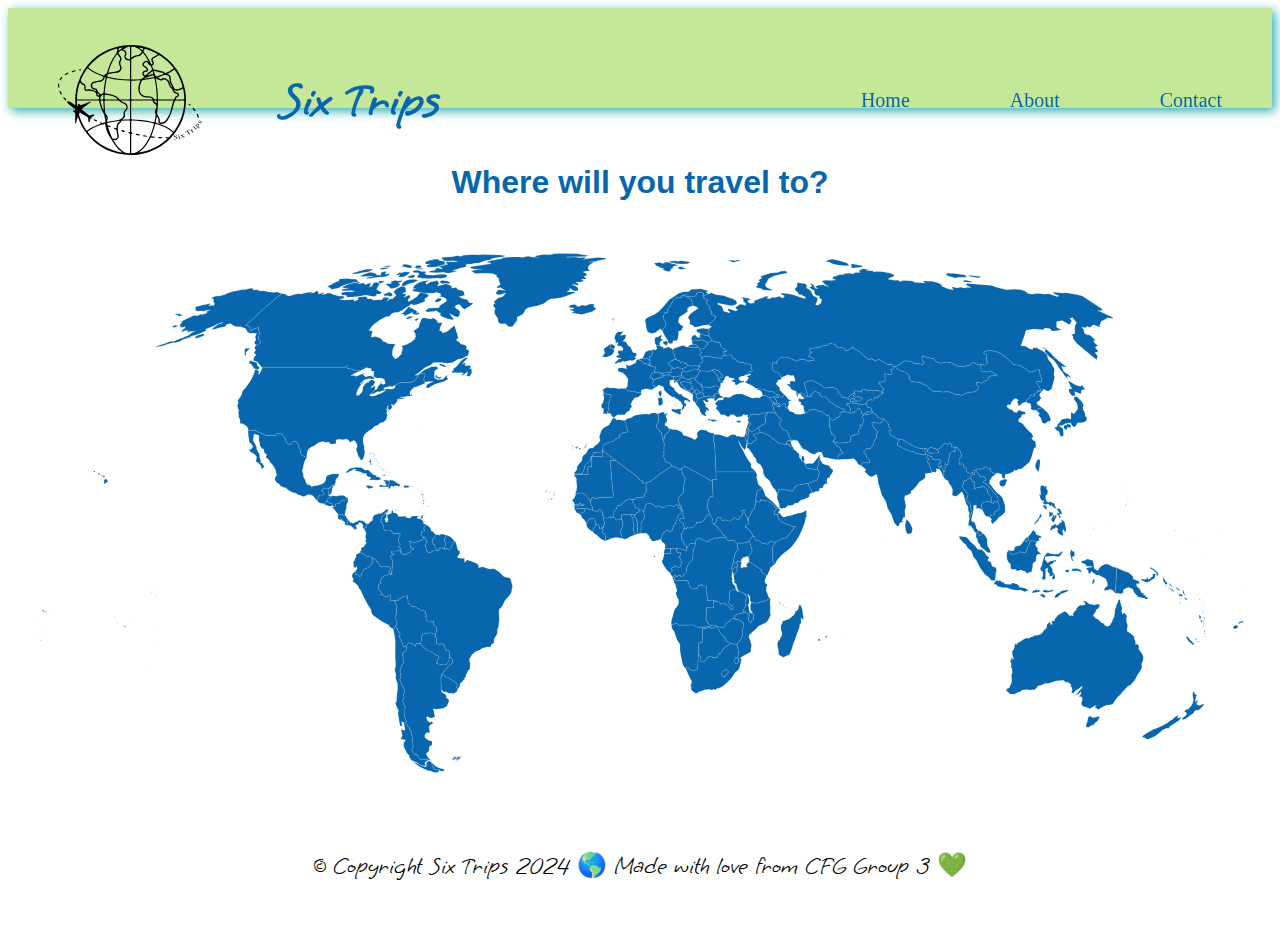
<file: index.html>
<!DOCTYPE html>
<html lang="en">

<head>
  <meta charset="UTF-8">
  <meta name="viewport" content="width=device-width, initial-scale=1.0">
  <title>Six Trips</title>

  <!-- insert css-->
  
  <link href="https://cdn.jsdelivr.net/npm/bootstrap@5.3.2/dist/css/bootstrap.min.css" rel="stylesheet"
    integrity="sha384-T3c6CoIi6uLrA9TneNEoa7RxnatzjcDSCmG1MXxSR1GAsXEV/Dwwykc2MPK8M2HN" crossorigin="anonymous">
  <!--font-->
  <link rel="preconnect" href="https://fonts.googleapis.com">
  <link rel="preconnect" href="https://fonts.gstatic.com" crossorigin>
  <link href="https://fonts.googleapis.com/css2?family=Grape+Nuts&family=Roboto&display=swap" rel="stylesheet">

  <link href="style.css" rel="stylesheet">

</head>

<body>

  <!--Nav Bar-->
  <div class="navBar">
    <img src="./Six Trips Logo (1).svg">
    <h2>Six Trips</h2>
    <nav>
      <ul>
        <li><a href="index.html">Home</a></li>
        <li><a href="#">About</a></li>
        <li><a href="contactform.html">Contact</a></li>
      </ul>
    </nav>
  </div>


  <div class="container">
    <h1>Where will you travel to?</h1>

    <?xml version="1.0"?>
    <!--
*************Map created by Simplemaps.com********************		
*************Attribution is highly appreciated!***************
*************http://simplemaps.com****************************

The MIT License (MIT)

Copyright (c) 2020 Pareto Softare, LLC DBA Simplemaps.com

Permission is hereby granted, free of charge, to any person obtaining a copy
of this software and associated documentation files (the "Software"), to deal
in the Software without restriction, including without limitation the rights
to use, copy, modify, merge, publish, distribute, sublicense, and/or sell
copies of the Software, and to permit persons to whom the Software is
furnished to do so, subject to the following conditions:

The above copyright notice and this permission notice shall be included in
all copies or substantial portions of the Software.

THE SOFTWARE IS PROVIDED "AS IS", WITHOUT WARRANTY OF ANY KIND, EXPRESS OR
IMPLIED, INCLUDING BUT NOT LIMITED TO THE WARRANTIES OF MERCHANTABILITY,
FITNESS FOR A PARTICULAR PURPOSE AND NONINFRINGEMENT. IN NO EVENT SHALL THE
AUTHORS OR COPYRIGHT HOLDERS BE LIABLE FOR ANY CLAIM, DAMAGES OR OTHER
LIABILITY, WHETHER IN AN ACTION OF CONTRACT, TORT OR OTHERWISE, ARISING FROM,
OUT OF OR IN CONNECTION WITH THE SOFTWARE OR THE USE OR OTHER DEALINGS IN
THE SOFTWARE.

-->

    <svg baseprofile="tiny" stroke-linecap="round" stroke-linejoin="round" version="1.2" viewbox="0 0 2000 857"
      xmlns="http://www.w3.org/2000/svg">
      <a href="..">
        <path
          d="M1383 261.6l1.5 1.8-2.9 0.8-2.4 1.1-5.9 0.8-5.3 1.3-2.4 2.8 1.9 2.7 1.4 3.2-2 2.7 0.8 2.5-0.9 2.3-5.2-0.2 3.1 4.2-3.1 1.7-1.4 3.8 1.1 3.9-1.8 1.8-2.1-0.6-4 0.9-0.2 1.7-4.1 0-2.3 3.7 0.8 5.4-6.6 2.7-3.9-0.6-0.9 1.4-3.4-0.8-5.3 1-9.6-3.3 3.9-5.8-1.1-4.1-4.3-1.1-1.2-4.1-2.7-5.1 1.6-3.5-2.5-1 0.5-4.7 0.6-8 5.9 2.5 3.9-0.9 0.4-2.9 4-0.9 2.6-2-0.2-5.1 4.2-1.3 0.3-2.2 2.9 1.7 1.6 0.2 3 0 4.3 1.4 1.8 0.7 3.4-2 2.1 1.2 0.9-2.9 3.2 0.1 0.6-0.9-0.2-2.6 1.7-2.2 3.3 1.4-0.1 2 1.7 0.3 0.9 5.4 2.7 2.1 1.5-1.4 2.2-0.6 2.5-2.9 3.8 0.5 5.4 0z"
          id="AF" name="Afghanistan">
        </path>
      </a>
      <path class="Angola"
        d="M 1121.2 572 1121.8 574 1121.1 577.1 1122 580.1 1121.1 582.5 1121.5 584.7 1109.8 584.6 1109 605.1 1112.6 610.3 1116.2 614.3 1105.8 616.9 1092.3 616 1088.5 613 1065.8 613.2 1065 613.7 1061.7 610.8 1058.1 610.6 1054.7 611.7 1052 612.9 1051.5 608.9 1052.4 603.2 1054.4 597.3 1054.7 594.6 1056.6 588.8 1058 586.2 1061.3 582 1063.2 579.1 1063.8 574.4 1063.5 570.7 1061.9 568.4 1060.4 564.5 1059.1 560.7 1059.4 559.3 1061.1 556.8 1059.5 550.6 1058.3 546.3 1055.5 542.2 1056.1 541 1058.4 540.1 1060.1 540.2 1062.1 539.5 1078.8 539.6 1080.1 544.3 1081.7 548.2 1083 550.3 1085.1 553.6 1088.9 553.1 1090.7 552.2 1093.8 553.1 1094.7 551.5 1096.2 547.8 1099.7 547.5 1100 546.4 1102.9 546.4 1102.4 548.7 1109.2 548.6 1109.3 552.7 1110.4 555.1 1109.5 559 1109.9 563 1111.7 565.4 1111.3 573 1112.7 572.4 1115.1 572.6 1118.6 571.6 1121.2 572 Z">
      </path>
      <path class="Angola"
        d="M 1055.3 539 1053.8 534.2 1056.1 531.4 1057.8 530.3 1059.9 532.5 1057.9 533.9 1056.9 535.5 1056.7 538.3 1055.3 539 Z">
      </path>
      <path
        d="M1088 228l0.4 1.2 1.4-0.6 1.2 1.7 1.3 0.7 0.6 2.3-0.5 2.2 1 2.7 2.3 1.5 0.1 1.7-1.7 0.9-0.1 2.1-2.2 3.1-0.9-0.4-0.2-1.4-3.1-2.2-0.7-3 0.1-4.4 0.5-1.9-0.9-1-0.5-2.1 1.9-3.1z"
        id="AL" name="Albania">
      </path>
      <path
        d="M1296.2 336.7l1.3 5.1-2.8 0 0 4.2 1.1 0.9-2.4 1.3 0.2 2.6-1.3 2.6 0 2.6-1 1.4-16.9-3.2-2.7-6.6-0.3-1.4 0.9-0.4 0.4 1.8 4.2-1 4.6 0.2 3.4 0.2 3.3-4.4 3.7-4.1 3-4 1.3 2.2z"
        id="AE" name="United Arab Emirates">
      </path>
      <path class="Argentina"
        d="M 669.1 851.7 666.1 851.5 661.1 851.5 655.1 837.9 658.2 840.7 662.5 845.3 670.3 849 677.6 850.5 676.8 853.5 672.4 853.8 669.1 851.7 Z">
      </path>
      <path class="Argentina"
        d="M 638.6 644.7 649.9 655.1 654.5 656.1 661.8 660.9 667.7 663.4 668.8 666.2 664.6 676 670.4 677.7 676.7 678.7 680.9 677.7 685.2 672.7 685.5 667.1 688.1 665.8 691.3 669.6 691.7 674.7 687.5 678.2 684.2 680.8 678.9 687.1 672.9 695.8 672.4 701 672 707.6 673.2 714 672.3 715.4 672.7 719.5 673 722.9 680.8 728.4 681 732.8 684.9 735.6 685.2 738.7 681.9 746.9 674.9 750.4 664.7 751.7 658.7 751 660.8 754.9 660.9 759.6 662.7 762.8 660.2 765.1 655.1 766 649.5 763.6 648 765.3 650.5 771.6 654.5 773.5 656.8 771.5 659.3 774.8 655.1 776.8 652.2 780.8 653.4 787.1 653.3 790.5 648.5 790.5 645.5 793.7 645.6 798.5 652.1 803.1 657.3 804.3 657.5 810 652.9 813.5 652.3 820.8 648.8 823.2 647.9 826.1 652.1 832.6 656.7 836.1 654.6 835.8 649.7 834.8 637.6 834 634.1 830.4 632.2 825.8 629.1 826.2 626.5 823.9 623.4 817.4 626.1 814.6 626.2 810.7 624.4 807.5 625.1 802.1 624 793.8 622.2 790.1 624 788.9 622.6 786.5 619.8 785.3 620.6 782.6 617.5 780.2 613.8 772.9 615.5 771.6 612.2 763.8 611.4 757.3 611.2 751.6 613.7 749.3 610.4 743 608.8 737.2 611.8 733 610.4 727.6 612 721.4 610.6 715.5 609 714.3 604.1 703.2 606.2 696.6 604.5 690.4 605.4 684.5 608 678.5 611.3 674.5 609.3 672 610.1 669.9 608.5 659.2 614.1 656.1 615.3 649.4 614.4 647.8 618.4 642 625.9 643.6 629.6 648.2 631.2 643 637.6 643.3 638.6 644.7 Z">
      </path>
      <path
        d="M1230.8 253l-1.8 0.2-2.8-3.7-0.2-1-2.3 0-1.9-1.7-1 0.1-2.4-1.8-4.2-1.6-0.1-3.1-1.3-2.2 7-1 1.4 1.6 2.2 1.1-0.7 1.6 3.2 2.2-1.1 2.1 2.6 1.7 2.5 1 0.9 4.5z"
        id="AM" name="Armenia">
      </path>
      <path class="Australia"
        d="M 1743 763.6 1746.7 765.8 1750 764.9 1754.9 763.7 1757.7 764.1 1753.2 771.7 1749.9 773.8 1745.9 779 1745.3 777.2 1738.7 781.6 1737.9 781.3 1734.9 781.1 1735.4 775.7 1737.4 771.5 1738 765.9 1740 763 1743 763.6 Z">
      </path>
      <path class="Australia"
        d="M 1793.5 590.2 1794.7 595.2 1798.7 592.8 1800.1 595.5 1802.4 598 1801.3 600.9 1801.5 606.4 1801.7 609.6 1803 610.4 1803.4 615.9 1802.2 619.2 1803 623.5 1808.4 626.9 1811.6 629.9 1814.8 632.7 1813.7 634.3 1816 638.3 1816.5 645.3 1819.1 643.9 1820.6 646.6 1822.2 645.7 1821.5 652.5 1824.4 656.4 1826.3 658.8 1829.1 664 1829.1 669.2 1828.1 672.9 1826.3 676.8 1827 682.3 1824.5 688 1822.4 691 1818.6 696.7 1817.1 700.4 1814 705 1809 710.8 1803.5 714 1799.1 718.9 1795.8 722.1 1791.4 727.6 1787.7 730.8 1783.8 735.6 1780.7 740 1779.9 742.1 1775.6 744.3 1769.5 744.5 1763.2 747.2 1759.4 749.6 1754.6 752.4 1751.9 749.5 1749.3 748.4 1751.9 745.1 1748.4 746.3 1741.2 750.9 1737.6 749.2 1735.2 748.2 1732.4 747.7 1728.3 745.9 1727 741.9 1728.5 737.1 1728.9 733.8 1727.5 731.2 1722.8 730.5 1726 727.3 1726.9 722.6 1722.2 727 1716.9 728.2 1721.4 724.7 1723.9 721 1727.4 717.8 1729 713.1 1722.2 718.5 1717.9 720.7 1713.6 725.8 1710.6 723.2 1712.3 719.8 1710.9 715.1 1709.1 712.7 1710.7 711.2 1705.4 707.3 1701.6 707.2 1697.6 704 1687.7 704.6 1679.8 706.9 1672.9 709.1 1667.9 708.7 1660.9 712 1655.6 713.4 1653.3 716.8 1650.3 719.4 1645.6 719.6 1642 720.1 1637.8 719 1633.6 719.7 1629.8 720 1625.3 723.4 1623.8 723.1 1620.4 724.9 1617 726.9 1613.2 726.7 1609.7 726.7 1605.6 722.6 1603.2 721.4 1604.7 717.7 1607.6 716.8 1609.1 715.4 1609.7 713.1 1612 708.6 1612.7 704.8 1612 698.3 1612.2 694.6 1613.6 691 1612.7 686.8 1613 684.9 1611.3 682.3 1612 677.3 1610.1 672.2 1610 669.5 1611.8 672.3 1611.3 666.3 1613.6 668.2 1614.7 670.7 1615.3 667.4 1613.7 662.3 1613.6 660.3 1612.8 658.4 1614.1 654.7 1615.6 653.1 1616.9 649.9 1617 646.1 1620.1 641.5 1619.7 646.4 1622.8 642 1627.7 639.8 1630.9 637.1 1635.6 634.7 1638.2 634.2 1639.6 635 1644.4 632.6 1647.9 631.9 1649 630.5 1650.5 629.9 1653.6 630.1 1659.8 628.2 1663.3 625.3 1665.3 621.9 1669.2 618.7 1669.9 616.1 1670.6 612.6 1675.5 607.1 1676.9 612.7 1679.5 611.4 1678 608.4 1680.3 605.3 1682.5 606.7 1684 601.8 1687.5 598.6 1689.3 596.1 1692.2 595 1692.6 593.2 1694.9 593.9 1695.3 592.3 1697.9 591.4 1700.7 590.5 1704.4 593.5 1707 597.3 1710.5 597.3 1714 597.9 1713.3 594.4 1716.8 589.3 1719.5 587.6 1718.9 586 1721.8 582.3 1725.5 580 1728.2 580.8 1733.1 579.6 1733.4 576.3 1729.5 574.2 1732.6 573.3 1736.2 574.9 1738.9 577.5 1743.4 579.1 1745.1 578.5 1748.4 580.5 1751.9 578.6 1753.9 579.2 1755.4 577.9 1757.6 581.1 1755.6 584.6 1753.1 587.2 1751.2 587.4 1751.5 589.9 1749.3 593.1 1746.8 596.3 1747 598.1 1750.8 601.7 1754.8 603.7 1757.3 605.9 1760.6 609.7 1762.2 609.7 1764.8 611.4 1765.3 613.4 1770.2 615.5 1774.3 613.3 1776.1 609.9 1777.8 607 1779.1 603.5 1781.7 598.4 1781.5 595.3 1782.2 593.4 1782.1 589.8 1783.5 584.9 1784.8 583.6 1784.2 581.5 1786 578.1 1787.5 574.6 1787.9 572.7 1790.2 570.3 1791.5 573.5 1791.4 577.5 1792.7 578.3 1792.6 581 1794.2 584.2 1794.1 587.9 1793.5 590.2 Z">
      </path>
      <path
        d="M1070.6 190.8l-0.3 0.8 0.7 2.1-0.2 2.6-2.8 0 1.1 1.4-1.3 4-0.9 1.1-4.4 0.1-2.4 1.5-4.2-0.5-7.3-1.7-1.3-2.1-4.9 1.1-0.5 1.2-3.1-0.9-2.6-0.2-2.3-1.2 0.7-1.5-0.2-1.1 1.4-0.3 2.7 1.7 0.6-1.7 4.4 0.3 3.5-1.1 2.4 0.2 1.7 1.3 0.4-1.1-1-4.1 1.7-0.8 1.6-2.9 3.8 2.1 2.6-2.6 1.7-0.5 4 1.9 2.3-0.3 2.4 1.2z"
        id="AT" name="Austria">
      </path>
      <path class="Azerbaijan"
        d="M 1229 253.2 1225.2 252.3 1222 249.4 1220.8 246.9 1221.8 246.8 1223.7 248.5 1226 248.5 1226.2 249.5 1229 253.2 Z">
      </path>
      <path class="Azerbaijan"
        d="M 1235.3 236.2 1237.8 233.6 1241.3 236.9 1244.9 241.5 1247.4 241.8 1249.3 243.5 1245.1 244 1245.2 249 1244.8 251.2 1243.1 252.7 1243.9 255.8 1242.6 256.2 1238.7 252.8 1239.9 249.7 1238 247.8 1236.1 248.3 1230.8 253 1229.9 248.5 1227.4 247.5 1224.8 245.8 1225.9 243.7 1222.7 241.5 1223.4 239.9 1221.2 238.8 1219.8 237.2 1220.9 236.1 1225.1 238 1228 238.3 1228.6 237.6 1225.3 234.1 1226.5 233.3 1228 233.5 1232.3 237.3 1234.7 237.8 1235.3 236.2 Z">
      </path>
      <path
        d="M1154.9 530.4l-0.6 0.1 0-0.3-2-6.1-0.01-0.06-0.09-1.04-1.4-2.9 3.5 0.5 1.7-3.7 3.1 0.4 0.3 2.5 1.2 1.5 0 2.1-1.4 1.3-2.3 3.4-2 2.3z"
        id="BI" name="Burundi">
      </path>
      <path
        d="M1016.5 177.1l-0.4 4.2-1.3 0.2-0.4 3.5-4.4-2.9-2.5 0.5-3.5-2.9-2.4-2.5-2.2-0.1-0.8-2.2 3.9-1.2 3.6 0.5 4.5-1.3 3.1 2.7 2.8 1.5z"
        id="BE" name="Belgium">
      </path>
      <path
        d="M1006.7 427l-0.2 2.1 1.3 3.8-1.1 2.6 0.6 1.7-2.8 4-1.7 2-1.1 4 0.2 4.1-0.3 10.3-4.7 0.8-1.4-4.4 0.3-14.8-1.2-1.3-0.2-3.2-2-2.2-1.7-1.9 0.7-3.4 2-0.7 1.1-2.8 2.8-0.6 1.2-1.9 1.9-1.9 2 0 4.3 3.7z"
        id="BJ" name="Benin">
      </path>
      <path
        d="M988.5 406l-0.5 3.1 0.8 2.9 3.1 4.2 0.2 3.1 6.5 1.5-0.1 4.4-1.2 1.9-2.8 0.6-1.1 2.8-2 0.7-4.9-0.1-2.6-0.5-1.8 1-2.5-0.5-9.8 0.3-0.2 3.7 0.8 4.8-3.9-1.6-2.6 0.2-2 1.6-2.5-1.3-1-2.2-2.5-1.4-0.4-3.7 1.6-2.7-0.2-2.2 4.5-5.3 0.9-4.4 1.5-1.6 2.7 0.9 2.4-1.3 0.8-1.7 4.3-2.8 1.1-2 5.3-2.7 3.1-0.9 1.4 1.2 3.6 0z"
        id="BF" name="Burkina Faso">
      </path>
      <path
        d="M1500.6 360.3l0.6 4.6-2.1-1 1.1 5.2-2.1-3.3-0.8-3.3-1.5-3.1-2.8-3.7-5.2-0.3 0.9 2.7-1.2 3.5-2.6-1.3-0.6 1.2-1.7-0.7-2.2-0.6-1.6-5.3-2.6-4.8 0.3-3.9-3.7-1.7 0.9-2.3 3-2.4-4.6-3.4 1.2-4.4 4.9 2.8 2.7 0.3 1.2 4.5 5.4 0.9 5.1-0.1 3.4 1.1-1.6 5.4-2.4 0.4-1.2 3.6 3.6 3.4 0.3-4.2 1.5 0 4.4 10.2z"
        id="BD" name="Bangladesh">
      </path>
      <path
        d="M1132.6 221.6l-2.3 2.6-1.3 4.5 2.1 3.6-4.6-0.8-5 2 0.3 3.2-4.6 0.6-3.9-2.3-4 1.8-3.8-0.2-0.8-4.2-2.8-2.1 0.7-0.8-0.6-0.8 0.6-2 1.8-2-2.8-2.7-0.7-2.4 1.1-1.4 1.8 2.6 1.9-0.4 4 0.9 7.6 0.4 2.3-1.6 5.9-1.5 4 2.3 3.1 0.7z"
        id="BG" name="Bulgaria">
      </path>
      <path
        d="M1083 214.3l1.9-0.1-1.1 2.8 2.7 2.5-0.5 2.9-1.1 0.3-0.9 0.6-1.6 1.5-0.4 3.5-4.8-2.4-2.1-2.7-2.1-1.4-2.5-2.4-1.3-1.9-2.7-3 0.8-2.6 2 1.5 1-1.4 2.3-0.1 4.5 1.1 3.5-0.1 2.4 1.4z"
        id="BA" name="Bosnia and Herzegovina">
      </path>
      <path
        d="M1141.6 162.7l-3.9-0.2-0.8 0.6 1.5 2 2 4-4.1 0.3-1.3 1.4 0.3 3.1-2.1-0.6-4.3 0.3-1.5-1.5-1.7 1.1-1.9-0.9-3.9-0.1-5.7-1.5-4.9-0.5-3.8 0.2-2.4 1.6-2.3 0.3-0.5-2.8-1.9-2.8 2.8-1.3-0.4-2.4-1.7-2.3-0.6-2.7 4.7 0 4.8-2.3 0.5-3.4 3.6-2-1-2.7 2.7-1 4.6-2.3 5.3 1.5 0.9 1.5 2.4-0.7 4.8 1.4 1.1 2.9-0.7 1.6 3.8 4 2.1 1.1 0 1.1 3.4 1.1 1.7 1.6-1.6 1.3z"
        id="BY" name="Belarus">
      </path>
      <path
        d="M487.8 399.8l-1.7 0 1.3-7.2 0.7-5.1 0.1-1 0.7-0.3 0.9 0.8 2.5-3.9 1.1-0.1-0.1 1 1 0-0.3 1.8-1.3 2.7 0.4 1-0.9 2.3 0.3 0.6-1 3.3-1.3 1.7-1.1 0.2-1.3 2.2z"
        id="BZ" name="Belize">
      </path>
      <path
        d="M662.5 631.4l-0.3-2-5.4-3.3-5.2-0.1-9.6 1.9-2.1 5.6 0.2 3.5-1.5 7.7-1-1.4-6.4-0.3-1.6 5.2-3.7-4.6-7.5-1.6-4 5.8-3.9 0.9-3.1-8.9-3.7-7.2 1.1-6.2-3.2-2.7-1.2-4.6-3.2-4.4 2.9-6.9-2.9-5.4 1.1-2.2-1.2-2.4 1.9-3.2-0.3-5.4 0-4.6 1.1-2.1-5.5-10.4 4.2 0.6 2.9-0.2 1.1-1.9 4.8-2.6 2.9-2.4 7.3-1.1-0.4 4.8 0.9 2.5-0.3 4.3 6.5 5.7 6.4 1.1 2.3 2.4 3.9 1.3 2.5 1.8 3.5 0 3.4 1.9 0.5 3.7 1.2 1.9 0.3 2.7-1.7 0.1 2.8 7.5 10.7 0.3-0.5 3.7 0.8 2.5 3.2 1.8 1.7 4-0.6 5.1-1.3 2.8 0.8 3.6-1.6 1.4z"
        id="BO" name="Bolivia">
      </path>
      <path class="Brazil"
        d="M665.8 489.6l3.1 0.6 0.6-1.4-1-1.2 0.6-1.9 2.3 0.6 2.7-0.7 3.2 1.4 2.5 1.3 1.7-1.7 1.3 0.2 0.8 1.8 2.7-0.4 2.2-2.5 1.8-4.7 3.4-5.9 2-0.3 1.3 3.6 3 11.2 3.1 1.1 0.1 4.4-4.3 5.3 1.7 1.9 10.1 1 0.2 6.5 4.3-4.2 7.1 2.3 9.5 3.9 2.8 3.7-0.9 3.6 6.6-2 11 3.4 8.5-0.2 8.4 5.3 7.4 7.2 4.4 1.8 4.8 0.3 2.1 2 2 8.2 1.1 3.9-2.1 10.6-2.7 4.2-7.7 8.9-3.4 7.3-4 5.5-1.4 0.2-1.3 4.7 0.9 12-1.1 9.9-0.3 4.2-1.6 2.6-0.5 8.6-5.2 8.3-0.5 6.7-4.3 2.7-1.1 3.9-6 0-8.5 2.4-3.7 2.9-6 1.9-6.1 5.1-4.1 6.4-0.3 4.8 1.3 3.5-0.3 6.5-0.8 3.1-3.4 3.6-4.5 11.3-4 5-3.2 3.1-1.5 6.1-2.9 3.6-2.1-3.6 1.8-3.1-3.8-4.3-4.8-3.6-6.3-4.1-1.9 0.2-6.3-5-3.4 0.7 6-8.7 5.3-6.3 3.3-2.6 4.2-3.5-0.4-5.1-3.2-3.8-2.6 1.3 0.7-3.7 0.3-3.8-0.3-3.6-2.1-1.1-2 1-2.1-0.3-0.8-2.4-1.1-5.9-1.2-1.9-3.9-1.8-2.2 1.3-5.9-1.3-0.4-8.7-2-3.5 1.6-1.4-0.8-3.6 1.3-2.8 0.6-5.1-1.7-4-3.2-1.8-0.8-2.5 0.5-3.7-10.7-0.3-2.8-7.5 1.7-0.1-0.3-2.7-1.2-1.9-0.5-3.7-3.4-1.9-3.5 0-2.5-1.8-3.9-1.3-2.3-2.4-6.4-1.1-6.5-5.7 0.3-4.3-0.9-2.5 0.4-4.8-7.3 1.1-2.9 2.4-4.8 2.6-1.1 1.9-2.9 0.2-4.2-0.6-3.2 1.1-2.6-0.7-0.1-9.7-4.4 3.7-5-0.1-2.3-3.5-3.8-0.3 1-2.8-3.3-3.9-2.6-5.8 1.5-1.1-0.2-2.8 3.4-1.8-0.7-3.5 1.4-2.2 0.3-3 6.3-4.4 4.6-1.2 0.8-1 5.1 0.3 2.2-17.6 0.1-2.8-0.9-3.6-2.6-2.4 0.1-4.7 3.2-1 1.1 0.7 0.2-2.5-3.3-0.7 0-4 11 0.2 1.9-2.3 1.6 2.1 1 3.8 1.1-0.8 3.1 3.4 4.4-0.4 1.1-2 4.2-1.5 2.4-1.1 0.7-2.7 4.1-1.8-0.3-1.4-4.8-0.5-0.7-4.1 0.3-4.3-2.5-1.6 1.1-0.6 4.1 0.8 4.5 1.6 1.7-1.5 4.1-1 6.4-2.4 2.1-2.5-0.7-1.8 3-0.2 1.2 1.4-0.8 2.9 2 0.9 1.2 3-1.6 2.3-1 5.4 1.4 3.3 0.3 3 3.5 3 2.8 0.3 0.6-1.3 1.8-0.3 2.6-1.1 1.8-1.7 3.2 0.6 1.3-0.3z"
        id="BR" name="Brazil">
      </path>
      <path d="M1633.1 472.8l2.2-2.4 4.6-3.6-0.1 3.2-0.1 4.1-2.7-0.2-1.1 2.2-2.8-3.3z" id="BN" name="Brunei Darussalam">
      </path>
      <path
        d="M1488.8 323.5l2.6 2.1 0.5 3.9-4.5 0.2-4.7-0.4-3.2 1-5.5-2.5-0.4-1.2 2.6-4.8 2.6-1.6 4.3 1.4 2.9 0.2 2.8 1.7z"
        id="BT" name="Bhutan">
      </path>
      <path
        d="M1127.6 615.7l1.9 5.1 1.1 1.2 1.6 3.7 6.1 7 2.3 0.7-0.1 2.3 1.5 4.1 4.3 1 3.4 2.9-8.1 4.7-5.2 4.8-2 4.3-1.8 2.4-3 0.5-1.2 3.1-0.6 2-3.6 1.4-4.5-0.3-2.5-1.8-2.3-0.7-2.8 1.4-1.5 3.1-2.7 1.9-2.8 2.9-4 0.7-1.1-2.3 0.6-3.9-3-6.1-1.4-1 0.6-18.7 5.5-0.2 0.8-22.9 4.2-0.2 8.7-2.3 2 2.7 3.7-2.5 1.7 0 3.2-1.5 1 0.5z"
        id="BW" name="Botswana">
      </path>
      <path
        d="M1121.3 446.5l3.9 2.5 3.1 2.6 0.1 2.1 3.9 3.3 2.4 2.8 1.4 3.8 4.3 2.6 0.9 2-1.8 0.7-3.7-0.1-4.2-0.7-2.1 0.5-0.9 1.6-1.8 0.2-2.2-1.4-6.3 3.2-2.6-0.6-0.8 0.5-1.6 3.9-4.3-1.3-4.1-0.6-3.6-2.4-4.7-2.2-3 2.1-2.2 3.2-0.5 4.5-3.6-0.3-3.9-1.1-3.3 3.4-3 6-0.6-1.9-0.3-2.9-2.6-2.1-2.1-3.3-0.5-2.3-2.7-3.4 0.5-1.9-0.6-2.7 0.4-5 1.4-1.1 2.8-6.5 4.6-0.5 1-1.7 1 0.2 1.4 1.4 7.1-2.4 2.4-2.5 2.9-2.3-0.6-2.2 1.6-0.6 5.5 0.4 5.2-3 4-7 2.8-2.6 3.6-1.1 0.7 2.7 3.3 4 0 2.7-0.8 2.6 0.4 2 1.9 1.9 0.5 0.3z"
        id="CF" name="Central African Republic">
      </path>
      <path class="Canada"
        d="M 665.9 203.6 669.3 204.5 674 204.3 670.7 206.9 668.7 207.3 663.2 204.6 662.6 202.5 665.1 200.6 665.9 203.6 Z">
      </path>
      <path class="Canada"
        d="M 680.3 187.6 677.9 187.7 672.1 185.8 668.6 182.8 670.5 182.3 676.4 183.9 680.6 186.5 680.3 187.6 Z">
      </path>
      <path class="Canada"
        d="M 372.4 191.3 369.3 192.2 363 189.4 363 187.2 360.1 185 360.4 183.2 356.1 182.1 356.7 178.7 358.2 177.3 362.3 178.6 364.7 179.6 368.8 180.2 369 182.4 369.4 185.3 372.6 187.9 372.4 191.3 Z">
      </path>
      <path class="Canada"
        d="M 711.5 177.8 706.5 183.2 710.4 181.1 713.3 182.5 710.9 184.6 714.7 186.3 717.5 184.8 721.8 186.7 719 191.3 722.8 190.2 722.5 193.5 723 197.4 719.4 203 717 203.2 714.1 202 716.6 196.9 715.4 196.1 708.1 201.5 705.1 201.3 709.5 198.3 705.1 196.8 699.6 197.2 690 197 689.8 195.2 693.6 192.9 691.9 191.3 697.3 187.5 705.5 177.6 709.7 174.1 714.7 172 716.8 172.2 715.3 173.9 711.5 177.8 Z">
      </path>
      <path class="Canada"
        d="M 351.5 156.4 353 157.2 358 156.7 350.8 163.6 351.1 168.6 349.2 168.6 348.5 165.8 349 162.9 348.2 161 349.5 158.3 351.5 156.4 Z">
      </path>
      <path class="Canada"
        d="M 634.9 108.9 631.3 111.9 629.6 111.4 629.5 109.7 629.9 109.3 632.7 107.6 634.4 107.7 634.9 108.9 Z">
      </path>
      <path class="Canada" d="M 625.2 105.7 618 108.9 615 108.7 615 107.2 620 104.5 626 104.6 625.2 105.7 Z">
      </path>
      <path class="Canada"
        d="M 622.1 88.9 621.2 91.4 623.9 90.5 625.4 92 628.9 94 632.7 95.7 631.3 98.4 634.8 98 636.7 99.9 631.7 101.7 625.8 100.3 625 97.7 618.7 100.8 610.5 103.7 611.2 100.4 604.9 100.9 610.6 98.1 614.2 93.6 619.3 88.5 622.1 88.9 Z">
      </path>
      <path class="Canada"
        d="M 667 80.6 662.1 80.9 662.8 78.2 666.6 75.1 670.9 74.4 673.2 75.9 671.7 78.2 670.8 79 667 80.6 Z">
      </path>
      <path class="Canada"
        d="M 592.5 69.9 588.4 71.8 584.2 70.2 580.3 70.7 576.9 68.3 581.9 66.6 586.8 64.3 589.8 65.8 591.4 66.8 591.8 67.8 592.5 69.9 Z">
      </path>
      <path class="Canada"
        d="M 645.5 212.5 643.3 208.9 646.2 200.4 644.6 198.6 640.9 199.6 639.8 198 634.3 202.7 631.1 207.6 628.3 210.5 625.8 211.5 624.1 211.8 623 213.3 613.7 213.3 605.9 213.4 603.2 214.5 596.4 218.9 596.4 218.8 595.5 218.4 593.5 219.3 591.6 220.6 589.8 219.5 585.1 220.3 581.2 221.2 579.3 222 577 224.1 578.8 224.8 580.5 224.4 580.8 224.4 580.5 226.3 575.7 227 572.9 227.8 571.2 228.8 568.6 228.2 567 228.5 564.1 230.3 559.5 232.3 556.8 231.9 558.8 229.7 562.5 226.2 566.6 224.1 567.7 222.3 568.6 219.3 572.4 215.8 573.3 211.8 574.4 215.7 578.2 216.6 580.6 214.5 579.2 209.7 578.3 207.7 574.3 206.5 570.5 205.8 566.6 205.8 563.2 205 562.8 203.6 561.4 204.5 560.2 204.3 562.1 202.2 560.3 201.4 562.2 199 561 197.2 562.7 195.4 557.5 194.5 557.4 190.9 556.6 190.1 553.3 189.9 549.2 188.7 547.7 189.5 545.9 191 542.6 192 539.5 194.5 534.1 192.8 529.7 193.6 525.8 191.7 521.2 190.7 517.9 190.3 516.9 189.3 517.8 185.9 516.1 185.9 514.8 188.3 504.6 188.3 487.6 188.3 470.8 188.3 455.9 188.3 441.1 188.3 426.4 188.3 411.3 188.3 406.5 188.3 391.8 188.3 377.7 188.3 377 188.3 371.6 182.2 370 179.5 363 176.9 364.3 171.4 367.9 167.7 363.8 165 366.9 160.1 364.8 155.7 367.3 152.5 372.4 149.6 375.6 145.8 371 142 372.4 135.1 373.5 130.9 371.9 128.2 371.1 125.8 371.7 122.7 365.2 124.6 357.6 127.9 357.3 124.1 356.8 121.5 354 119.9 349.8 119.7 385.4 87 410 66.6 416 67.9 419.3 70.5 423 71 429.3 68.8 436.3 67.1 441.6 67.7 450.5 65.4 458.7 64.1 458.9 66.3 463.4 65 467.3 62.5 469.4 63.1 470.8 67.9 480.3 64.2 476.4 68.3 482.4 67.4 485.6 65.9 490.2 66.2 494.1 68.4 501.6 70.4 506.3 71.3 510.7 71 513.6 73.8 505.1 76.5 511.5 77.6 523.4 77 527.8 76 529.2 79.3 536.3 76.6 534.2 74.2 538.7 72.4 543.9 72.1 547.8 71.6 549.9 72.9 551.4 75.8 556.4 75.4 561.7 77.9 568.9 77 574.9 77.1 577.3 73.7 581.8 72.8 586.7 74.6 582.4 79.8 588.6 75.4 591.8 75.6 598.2 70.1 596.6 66.8 593.7 64.6 599.2 58.7 607.4 54.9 611.9 55.8 613.9 58.1 614.3 64.1 608.5 66.7 615.2 67.8 610.8 73.3 619.7 69.1 621.9 72.6 617.6 76.6 618.9 80.3 626.2 76.4 632.7 71.6 637.4 65.7 642.9 66.1 648.3 66.9 651.9 69.6 650.2 72.3 645.1 75.2 646 78.1 643.6 80.8 632.7 84.7 626.2 85.6 623 83.9 619.7 86.7 612.3 91.4 609.3 93.9 601.6 97.7 595.1 98.1 590 100.5 587.1 104.3 581.4 105 572.7 109.7 563.3 116.2 558.3 120.8 553.4 127.7 559.4 128.7 557.9 134.2 557.1 138.8 564.4 137.6 571.4 140.2 574.7 142.5 576.4 145.3 581.3 147 584.9 149.5 592.5 149.9 597.3 150.5 593.7 155.7 592 161.8 592.1 168.7 596.5 174.6 601.2 172.6 606.8 166.2 609.1 156.6 607.4 153.4 616.4 150.5 623.9 146.3 628.7 142.1 630.4 138.1 630 133 626.8 128.5 635.7 122.3 636.7 117 640.6 108 644.4 106.6 651.1 108.2 655.3 108.8 659.8 107.2 662.9 109.2 666.5 112.6 666.7 114.8 674.4 115.3 671.8 120.2 669.5 127.6 673.3 128.6 674.9 132.1 683.1 128.8 690.6 122.2 694.8 119.5 695.9 124.8 698.5 132.3 700.5 139.5 697.1 143.3 701.9 146.7 704.8 150.1 711.7 151.7 714.1 153.6 714.1 158.8 717.5 159.6 718.6 161.9 716.6 168.8 712.3 171.1 708.1 173.3 699.3 175.5 691.4 180.5 682.8 181.6 672.7 180.2 665.4 180.2 660.1 180.6 654.4 185.1 647 187.9 636.9 196.1 629 201.9 633.7 200.9 644.6 192.6 656.9 187.4 664.5 186.8 667.8 189.9 661.7 194.1 661.1 200.8 661.2 205.6 666.8 208.7 675.4 207.8 682.6 200.7 681.6 205.3 684.1 207.6 676.7 211.7 664.3 215.5 658.5 218 651.3 222.6 647.6 222.1 649.1 216.8 659.5 211.5 651.4 211.7 645.5 212.5 Z">
      </path>
      <path class="Canada"
        d="M 539 48.7 534.3 51.1 544.8 49.6 547.4 52.2 554.7 49.5 556.5 51.2 554.3 56.3 558.6 54.2 561.4 48.9 565.7 48.1 568.7 48.9 570.9 51 568.2 56.1 565.8 59.8 570 62.4 575 65 572.4 67.3 565.3 67.8 566.1 69.8 562.9 71.8 556.2 71 550.5 69.5 545.4 69.8 535.9 71.7 524.6 72.5 516.7 73 517 70.4 512.9 69 508.6 69.6 508 65.3 511.3 64.7 518.6 63.8 524.1 64.1 530.3 63.1 523.8 61.9 514.7 62.3 509 62.2 509 60.3 520.7 58.1 514.4 58.2 509 56.8 516.8 52.9 522 50.8 536.2 47.7 539 48.7 Z">
      </path>
      <path class="Canada" d="M 578.5 47.2 571.5 50.6 569.2 47 571.3 46.2 576.8 46 578.5 47.2 Z">
      </path>
      <path class="Canada"
        d="M 687.1 48.8 686.4 50.2 682.3 50.1 678.2 50 673.3 50.7 672.4 50.3 670.3 47.6 672 45.8 674.2 45.4 682.6 46 687.1 48.8 Z">
      </path>
      <path class="Canada"
        d="M 647.3 48.5 647.6 51.7 654.8 47.6 666.5 45.5 668.8 50.8 665.6 54.2 674.6 52.7 679.9 50.6 686.7 53.2 690.4 55.7 689.3 58 697.5 56.8 699.4 60.2 707.8 62.3 710 64.4 710.9 69.5 701.8 72 709.5 75.6 715.4 76.8 718.7 81.8 725.2 82.2 721.9 86.1 711 92.6 707 90.2 703.2 84.8 697.3 85.5 695 88.8 697.7 92 702.2 94.6 703.2 96.1 703.1 101.8 699.5 105.9 694.8 104.3 686.2 99.8 689.8 104.7 692.6 108.2 692.3 110.2 681.4 107.9 673.8 104.5 670 101.8 672.4 100.1 667.6 97.2 662.9 94.5 662 96.1 648.9 97 646.5 95.1 651.9 90.9 660 90.8 669.3 90.1 669.1 88.1 672.2 85.3 681 79.9 681.4 77.4 680.9 75.6 676.2 72.9 669.1 71.1 672.6 69.7 670.6 66.3 667.2 66 665.3 64.2 662 65.8 654.1 66.5 640.1 65.3 632.7 63.7 626.8 62.9 624.9 61 631.2 58.6 625.5 58.6 628.8 53.3 635.9 48.7 641.9 46.6 653.1 45.2 647.3 48.5 Z">
      </path>
      <path class="Canada"
        d="M 596.9 45 600.5 46.1 608.1 45.4 607.6 46.9 601.5 49.4 605.3 51.6 600.1 56.3 591.7 58.3 588.3 57.9 587.4 55.9 581.5 51.9 583.2 50.2 590.6 50.8 589.7 47.5 596.9 45 Z">
      </path>
      <path class="Canada"
        d="M 619.5 50.5 611.7 54.4 607.3 54.2 609.1 49.6 611.7 47.1 615.9 44.9 621.1 43.5 629 43.7 635.2 44.9 625.1 49.5 619.5 50.5 Z">
      </path>
      <path class="Canada"
        d="M 503.7 57.7 490.2 60.3 490.8 58 484.8 55.2 489.2 53 496.7 49.2 504.3 45.8 504.7 42.7 518.7 41.9 522.9 43 532.4 43.3 534.3 44.7 535.9 46.9 529.4 48.2 515.5 51.8 506.3 55.5 503.7 57.7 Z">
      </path>
      <path class="Canada"
        d="M 628.9 39.3 624.8 41.2 619.6 40.8 616.4 39.5 620.9 37.3 627.8 35.9 629.2 37.7 628.9 39.3 Z">
      </path>
      <path class="Canada"
        d="M 620.1 30.6 620.3 32.9 617.5 35.4 611.7 39.2 604.8 39.7 601.6 38.9 605 36 598.4 36.3 602.7 32.5 606.5 32.7 614.2 31 619.1 31.3 620.1 30.6 Z">
      </path>
      <path class="Canada"
        d="M 580.7 33.2 580 34.9 584.4 34.1 588 34.3 585.7 36.8 580.6 39.1 566.7 39.9 554.4 42.1 548.4 42.2 549.9 40.6 560.6 38.3 542.7 38.9 538.5 38 550.2 33.2 555.6 31.8 563.9 33.5 566.8 36.4 572.9 36.8 573.6 32.1 579.4 30.3 582.5 30.8 580.7 33.2 Z">
      </path>
      <path class="Canada"
        d="M 636.4 28.8 638.7 30.4 646.1 30.4 647.5 32 644.7 33.8 647.8 34.9 649 36.1 653.9 36.3 659 36.7 666.1 35.7 674.2 35.2 680 35.6 682.3 37.5 681.3 39.5 677.7 40.9 671 42 666.7 41.3 654.9 42.1 646.9 42.2 641.3 41.6 632.7 40 634.3 37.2 636.4 34.8 635 32.6 628 32 625.4 30.5 629.2 28.5 636.4 28.8 Z">
      </path>
      <path class="Canada"
        d="M 560.7 26.2 554.9 29.9 549.6 31.6 545.8 31.8 535.9 33.9 528.8 34.7 525.2 33.6 536.9 29.9 549.1 26.8 554.6 26.9 560.7 26.2 Z">
      </path>
      <path class="Canada" d="M 641.9 26.8 640.1 26.9 633.5 26.6 634.2 25.3 641.4 25.4 643 26.2 641.9 26.8 Z">
      </path>
      <path class="Canada" d="M 583.1 25.9 574.3 27.3 571 25.8 576.1 24.3 582.1 23.8 586.2 24.5 583.1 25.9 Z">
      </path>
      <path class="Canada" d="M 590.9 21.7 585.2 22.6 579.2 22.6 580.2 21.9 585.9 20.6 587.6 20.8 590.9 21.7 Z">
      </path>
      <path class="Canada"
        d="M 637.7 24.2 631.1 25.2 629.5 24.1 630.1 22.4 632.3 20.5 636.7 20.7 638.4 21 640.7 22.6 637.7 24.2 Z">
      </path>
      <path class="Canada"
        d="M 623.9 23 622.8 24.9 617.5 24.4 613.5 22.9 605.7 22.7 611 21.4 608.2 20.3 610.4 18.5 616.5 19.1 624 20.8 623.9 23 Z">
      </path>
      <path class="Canada"
        d="M 678 16.9 680.7 18.4 674.2 19.7 663.6 23.2 656.8 23.5 650 22.9 648.4 21 650.5 19.4 654.8 18.2 648.2 18.2 646.2 16.7 646.6 14.8 651.5 12.9 655.6 11.6 659.6 11.3 659.3 10.3 667.6 10.1 669.2 12.3 673.9 13.2 678.7 14.1 678 16.9 Z">
      </path>
      <path class="Canada"
        d="M 757.2 2.9 765.9 3.2 772.6 3.7 777.8 4.7 776.7 5.7 766.9 7.4 757.9 8.2 753.9 9.1 761.4 9.1 750.9 11.6 744.1 12.8 734.8 16.3 726.7 17 723.6 18 712.3 18.4 716.7 19 713.4 19.8 714.1 22.1 709.1 23.7 702.2 25 698.7 26.8 692.1 28.3 691.6 29.4 698.1 29.2 697 30.4 684.3 33.3 675.8 31.9 664.1 32.7 659.1 32.1 652.3 31.8 654.4 29.5 662.4 28.4 664.4 25 667 24.7 674.5 26.7 672.8 23.7 667.9 22.8 672.9 21 680.5 19.9 683.3 18.3 680.3 16.6 681.4 14.4 690.8 14.5 693 15 700.3 13.4 693 12.9 680.4 13.2 676 11.8 675.2 10.1 672.7 8.9 673.8 7.6 679.8 6.8 684 6.7 691.4 6.1 698.2 4.6 702.1 4.8 704.5 5.9 709.5 3.9 714.7 3.3 721.2 2.9 731.6 2.7 732.9 3.1 743.2 2.5 750.2 2.7 757.2 2.9 Z">
      </path>
      <path
        d="M1034.4 197.5l0.2 1.1-0.7 1.5 2.3 1.2 2.6 0.2-0.3 2.5-2.1 1.1-3.8-0.8-1 2.5-2.4 0.2-0.9-1-2.7 2.2-2.5 0.3-2.2-1.4-1.8-2.7-2.4 1 0-2.9 3.6-3.5-0.2-1.6 2.3 0.6 1.3-1.1 4.2 0 1-1.3 5.5 1.9z"
        id="CH" name="Switzerland">
      </path>
      <a href="...">
        <path class="China"
          d="M 1602.2 381.9 1597.9 385 1593 383 1592 377.5 1594.2 374.6 1600 372.8 1603.3 372.9 1604.9 375.4 1602.9 378.2 1602.2 381.9 Z">
        </path>
        <path class="China"
          d="M 1625.6 185.5 1634.6 190 1640.6 195.8 1648.2 195.8 1650.8 193.4 1657.7 191.5 1659 197.2 1658.7 199.5 1661.5 206.3 1662.1 212.5 1655.2 211.4 1652.3 213.6 1657 219 1660.9 226.5 1658.4 226.6 1660.3 229.9 1654.8 226.1 1654.8 229.7 1648.4 232.4 1651.2 235.8 1646.6 235.5 1643 233.5 1641.9 238.1 1638 241.5 1635.9 245.6 1629.6 247.4 1627.2 250.4 1622.4 252.2 1623.7 249.2 1621.4 246.7 1623.4 242.4 1618.9 239.1 1615.5 241.3 1611.9 245.8 1610.6 249.9 1605.6 250.2 1604.3 253.2 1609.1 257.5 1613.9 258.6 1615.3 261.4 1620.4 263.3 1624.2 258.7 1630.1 261.2 1633.6 261.4 1635.9 264.7 1629.2 266.5 1628.2 270 1624.4 273.2 1623.5 277.7 1630.6 281.2 1635.2 287.5 1640.7 293.4 1646.2 298.3 1647.8 303.1 1645 304.9 1647.4 308.3 1651.3 310.3 1652.1 315.5 1652.2 320.6 1649.4 321.2 1647.3 328.1 1645 336.6 1641.6 344.2 1635.2 350.1 1628.6 355.6 1622.5 356.3 1619.6 359.1 1617.3 357.1 1614.8 360.2 1607.6 363.5 1601.8 364.4 1601.1 371.2 1598 371.6 1595.8 366.9 1596.7 364.5 1588.9 362.4 1586.5 363.5 1580.6 361.8 1577.5 359.2 1577.8 355.5 1572.5 354.3 1569.4 351.9 1565.3 355.3 1560 356.1 1555.6 356 1552.9 357.6 1550.2 358.5 1552.2 365.9 1549.2 365.7 1548.4 364.2 1547.9 361.5 1544.1 363.4 1541.5 362.2 1537 359.8 1537.8 354.5 1534.1 353.2 1531.7 347.3 1526.1 348.4 1525.4 340.8 1529.6 335.4 1528.7 330.1 1527.4 325.2 1524.7 323.7 1522 319.9 1518.9 320.4 1512.8 319.4 1514 316.7 1510.4 312.7 1507.2 315.4 1502.3 313.9 1496.9 317.9 1493 322.7 1488.8 323.5 1486 321.8 1483.1 321.6 1478.8 320.2 1476.2 321.8 1473.6 326.6 1472.1 321.5 1469 322.9 1462.5 322.2 1456 320.8 1451 317.9 1446.5 316.7 1444 313.6 1440.7 312.7 1434.3 308.5 1429.5 306.5 1427.6 308 1419 303.5 1412.8 299.5 1409.6 292.4 1413.7 293.3 1413.1 290 1410.1 286.7 1409.3 281.5 1401.6 273.9 1392.1 271.4 1389.2 266.4 1384.5 263.4 1383 261.6 1381.2 258 1380.7 255.5 1377 254 1375.5 254.7 1372.4 248.7 1373.5 247.3 1372.3 245.8 1376.4 242.8 1379.6 241.5 1385.4 242.4 1386 238.3 1392.4 237.6 1393.4 235 1400.3 231.6 1400.5 230.2 1398.8 226.5 1401.7 224.9 1392.9 213.9 1402 211.4 1404 210 1403 198.7 1413.8 200.8 1415.4 197.9 1412.9 191.7 1416.7 191.1 1418.6 186.9 1420.3 186.4 1423.6 190.8 1429.3 194.1 1437.5 196.4 1443.3 201.5 1444.7 208.8 1447.7 211.6 1454.2 212.7 1461.4 213.5 1469.4 217.5 1472.8 218.2 1477.8 224 1482.5 227.8 1488.1 227.6 1499.4 229.1 1505.8 228.2 1511.4 229.1 1520.8 233 1527 233 1530.3 234.9 1534.7 231.5 1541.9 229.3 1549.5 229.1 1554.4 226.9 1556.4 223.5 1558.8 221.3 1556.9 219.2 1554 216.8 1554.5 212.7 1557.7 213.3 1563.6 214.6 1566.8 211.2 1573.2 208.8 1574.5 204.6 1577 202.8 1583.8 202 1588.2 202.7 1587.4 200.5 1580.2 196.1 1575 194.1 1572.5 196.4 1567 195.4 1564.7 196.2 1561.9 193.7 1561.6 187.4 1561 182.7 1568.4 185.1 1572.8 181.2 1570.9 178.4 1570.7 171.9 1572 169.9 1569.5 166.5 1565.8 165.1 1567.5 162 1572.6 160.9 1578.8 160.7 1587.4 162.6 1593.4 164.8 1601.1 171 1604.9 173.7 1609.4 177.5 1615.6 183.5 1625.6 185.5 Z">
        </path>
      </a>
      <path
        d="M955.9 435.2l2.5 1.4 1 2.2 2.5 1.3 2-1.6 2.6-0.2 3.9 1.6 1.5 9.2-2.4 5.3-1.5 7.3 2.4 5.5-0.2 2.6-2.6 0-3.9-1.2-3.7 0-6.7 1.2-3.9 1.8-5.6 2.4-1.1-0.2 0.4-5.3 0.6-0.8-0.2-2.5-2.4-2.7-1.8-0.4-1.6-1.8 1.2-2.9-0.5-3.1 0.2-1.8 0.9 0 0.4-2.8-0.4-1.3 0.5-0.9 2.1-0.7-1.4-5.2-1.3-2.6 0.5-2.2 1.1-0.5 0.8-0.6 1.5 1 4.4 0 1-1.8 1 0.1 1.6-0.7 0.9 2.7 1.3-0.8 2.4-1z"
        id="CI" name="Côte d'Ivoire">
      </path>
      <path
        d="M1072.8 454.2l-2.8 6.5-1.4 1.1-0.4 5 0.6 2.7-0.5 1.9 2.7 3.4 0.5 2.3 2.1 3.3 2.6 2.1 0.3 2.9 0.6 1.9-0.4 3.4-4.5-1.5-4.6-1.7-7.1-0.2-0.7-0.4-3.4 0.8-3.4-0.8-2.7 0.4-9.3-0.1 0.9-5.1-2.3-4.3-2.6-1-1.1-2.9-1.5-0.9 0.1-1.8 1.4-4.6 2.7-6.2 1.6 0 3.4-3.8 2.1-0.1 3.2 2.7 3.9-2.2 0.5-2.7 1.3-2.6 0.8-3.2 3-2.6 1.1-4.5 1.2-1.5 0.8-3.3 1.4-4.1 4.7-5 0.3-2.1 0.6-1.2-2.3-2.5 0.2-2.1 1.5-0.3 2.3 4.1 0.5 4.2-0.2 4.3 3.2 5.8-3.2 0-1.6 0.4-2.6-0.6-1.2 3 3.4 3.8 2.5 1.1 0.8 2.6 1.8 4.4-0.8 1.8z"
        id="CM" name="Cameroon">
      </path>
      <path
        d="M1141.3 468.2l3.5 5.3 2.6 0.8 1.5-1.1 2.6 0.4 3.1-1.3 1.4 2.7 5.1 4.3-0.3 7.5 2.3 0.9-1.9 2.2-2.1 1.8-2.2 3.3-1.2 3-0.3 5.1-1.3 2.5-0.1 4.8-1.6 1.8-0.2 3.8-0.8 0.5-0.6 3.6 1.4 2.9 0.1 1-1.2 10.3 1.5 3.6-1 2.7 1.8 4.6 3.4 3.5 0.7 3.5 1.6 1.7-0.3 1.1-0.9-0.3-7.7 1.1-1.5 0.8-1.7 4.1 1.2 2.8-1.1 7.6-0.9 6.4 1.5 1.2 3.9 2.5 1.6-1.2 0.2 6.9-4.3 0-2.2-3.5-2-2.8-4.3-0.9-1.2-3.3-3.5 2-4.4-0.9-1.9-2.9-3.5-0.6-2.7 0.1-0.3-2-1.9-0.1-2.6-0.4-3.5 1-2.4-0.2-1.4 0.6 0.4-7.6-1.8-2.4-0.4-4 0.9-3.9-1.1-2.4-0.1-4.1-6.8 0.1 0.5-2.3-2.9 0-0.3 1.1-3.5 0.3-1.5 3.7-0.9 1.6-3.1-0.9-1.8 0.9-3.8 0.5-2.1-3.3-1.3-2.1-1.6-3.9-1.3-4.7-16.7-0.1-2 0.7-1.7-0.1-2.3 0.9-0.8-2 1.4-0.7 0.2-2.8 1-1.6 2-1.4 1.5 0.7 2-2.5 3.1 0.1 0.3 1.8 2.1 1.1 3.4-4 3.3-3.1 1.4-2.1-0.1-5.3 2.5-6.2 2.6-3.3 3.7-3.1 0.7-2 0.1-2.4 0.9-2.2-0.3-3.7 0.7-5.7 1.1-4 1.7-3.4 0.3-3.9 0.5-4.5 2.2-3.2 3-2.1 4.7 2.2 3.6 2.4 4.1 0.6 4.3 1.3 1.6-3.9 0.8-0.5 2.6 0.6 6.3-3.2 2.2 1.4 1.8-0.2 0.9-1.6 2.1-0.5 4.2 0.7 3.7 0.1 1.8-0.7z"
        id="CD" name="Democratic Republic of the Congo">
      </path>
      <path
        d="M1090.9 479.3l-0.3 3.9-1.7 3.4-1.1 4-0.7 5.7 0.3 3.7-0.9 2.2-0.1 2.4-0.7 2-3.7 3.1-2.6 3.3-2.5 6.2 0.1 5.3-1.4 2.1-3.3 3.1-3.4 4-2.1-1.1-0.3-1.8-3.1-0.1-2 2.5-1.5-0.7-2.1-2.2-1.7 1.1-2.3 2.8-4.6-6.8 4.3-3.6-2.1-4.2 2-1.6 3.8-0.8 0.4-2.9 3.1 3.1 5 0.3 1.7-3 0.7-4.3-0.6-5-2.7-3.8 2.5-7.5-1.4-1.2-4.2 0.5-1.6-3.3 0.4-2.8 7.1 0.2 4.6 1.7 4.5 1.5 0.4-3.4 3-6 3.3-3.4 3.9 1.1 3.6 0.3z"
        id="CG" name="Republic of Congo">
      </path>
      <path
        d="M584.4 426.2l-3.7 1.1-1.6 3.2-2.3 1.8-1.8 2.4-0.9 4.6-1.8 3.8 2.9 0.4 0.6 2.9 1.2 1.5 0.3 2.5-0.7 2.4 0.1 1.4 1.4 0.5 1.2 2.2 7.3-0.6 3.3 0.8 3.8 5.6 2.3-0.7 4.1 0.3 3.2-0.7 2 1.1-1.2 3.4-1.3 2.2-0.6 4.6 1.1 4.3 1.5 1.9 0.2 1.4-2.9 3.2 2 1.4 1.5 2.3 1.6 6.4-1.1 0.8-1-3.8-1.6-2.1-1.9 2.3-11-0.2 0 4 3.3 0.7-0.2 2.5-1.1-0.7-3.2 1-0.1 4.7 2.6 2.4 0.9 3.6-0.1 2.8-2.2 17.6-2.9-3.4-1.7-0.1 3.5-6.6-4.4-3-3.4 0.6-2.1-1.1-3.1 1.7-4.2-0.9-3.5-6.7-2.6-1.6-1.8-3.1-3.8-3-1.5 0.6-2.4-1.5-2.8-2.1-1.6 1-4.8-0.9-1.4-2.8-1.1 0.1-5.6-3.6-0.7-2 2.1-0.5-0.2-3.2 1.4-2.4 2.8-0.4 2.5-4 2.2-3.4-2-1.5 1.2-3.7-1.1-5.9 1.3-1.7-0.7-5.4-2.2-3.5 0.9-3.1 1.8 0.5 1.1-1.9-1.1-3.8 0.7-0.9 2.9 0.2 4.5-4.5 2.4-0.7 0.1-2.1 1.4-5.5 3.4-2.9 3.5-0.2 0.6-1.3 4.4 0.5 4.6-3.2 2.3-1.4 2.9-3.1 2 0.4 1.3 1.7-1.2 2.1z"
        id="CO" name="Colombia">
      </path>
      <path
        d="M514.6 431.6l1.2 3.5 2 2.6 2.5 2.7-2.2 0.6-0.1 2.6 1.1 0.9-0.9 0.8 0.2 1.1-0.6 1.3-0.3 1.3-3-1.4-1.1-1.4 0.7-1.1-0.1-1.4-1.5-1.5-2.2-1.3-1.8-0.8-0.3-1.9-1.4-1.1 0.2 1.8-1.2 1.6-1.2-1.8-1.7-0.7-0.7-1.2 0.1-2 0.9-2-1.5-0.9 1.4-1.3 0.9-0.8 3.6 1.7 1.3-0.8 1.8 0.5 0.8 1.3 1.7 0.5 1.4-1.4z"
        id="CR" name="Costa Rica">
      </path>
      <path
        d="M544.8 355.7l1.9 2.3 5.2-0.7 1.8 1.5 4.2 4 3.2 2.9 1.8-0.1 3.2 1.3-0.6 1.8 4 0.3 3.9 2.6-0.8 1.5-3.8 0.8-3.8 0.3-3.7-0.5-8.1 0.6 4.2-3.5-2.1-1.7-3.6-0.4-1.7-1.9-0.8-3.6-3.2 0.2-5-1.7-1.5-1.4-7.1-1-1.8-1.2 2.3-1.6-5.4-0.3-4.4 3.3-2.3 0.1-1 1.6-2.8 0.7-2.3-0.7 3.2-1.9 1.5-2.4 2.7-1.4 3-1.2 4.3-0.6 1.4-0.8 4.7 0.5 4.4 0.1 4.9 2.2z"
        id="CU" name="Cuba">
      </path>
      <path
        d="M1059.7 175.2l2.5 2 3.7 0.5-0.2 1.7 2.8 1.3 0.6-1.6 3.4 0.7 0.7 2 3.7 0.3 2.6 3.1-1.5 0-0.7 1.1-1.1 0.3-0.2 1.4-0.9 0.3-0.1 0.6-1.6 0.6-2.2-0.1-0.6 1.4-2.4-1.2-2.3 0.3-4-1.9-1.7 0.5-2.6 2.6-3.8-2.1-3-2.6-2.6-1.5-0.7-2.7-1-1.8 3.4-1.3 1.7-1.6 3.5-1.2 1.1-1.2 1.3 0.7 2.2-0.6z"
        id="CZ" name="Czech Republic">
      </path>
      <path
        d="M1053.9 158.9l1.4 3.1-1.2 1.7 1.9 2.1 1.5 3.3-0.2 2.2 2.4 3.9-2.2 0.6-1.3-0.7-1.1 1.2-3.5 1.2-1.7 1.6-3.4 1.3 1 1.8 0.7 2.7 2.6 1.5 3 2.6-1.6 2.9-1.7 0.8 1 4.1-0.4 1.1-1.7-1.3-2.4-0.2-3.5 1.1-4.4-0.3-0.6 1.7-2.7-1.7-1.4 0.3-5.5-1.9-1 1.3-4.2 0 0.4-4.5 2.4-4.2-7.2-1.2-2.4-1.6 0.2-2.7-1-1.4 0.4-4.2-1.1-6.5 2.9 0 1.2-2.3 0.9-5.6-0.9-2.1 0.8-1.3 4-0.3 1 1.3 3.1-3-1.3-2.3-0.4-3.4 3.7 0.8 2.9-0.9 0.3 2.3 4.9 1.4 0.1 2.2 4.7-1.2 2.6-1.6 5.6 2.4 2.4 1.9z"
        id="DE" name="Germany">
      </path>
      <path
        d="M1229.5 428.2l-1.9 3.5-1.3-1.2-1.3 0.5-3.2-0.1-0.2-2-0.5-1.8 1.8-3 1.9-2.8 2.4 0.6 1.7-1.6 1.4 2-0.1 2.6-3.1 1.6 2.4 1.7z"
        id="DJ" name="Djibouti">
      </path>
      <path class="Denmark" d="M 1046.1 147.7 1043.7 152.6 1038.5 149.1 1037.6 146.6 1044.4 144.6 1046.1 147.7 Z">
      </path>
      <path class="Denmark"
        d="M 1033.3 151.5 1030.4 152.4 1026.7 151.6 1024.6 148.2 1024.2 142.1 1024.8 140.4 1026.1 138.6 1030.1 138.3 1031.7 136.6 1035.3 134.9 1035.3 138 1034.1 140 1034.8 141.6 1037.4 142.5 1036.4 144.8 1035 144.2 1031.9 148.5 1033.3 151.5 Z">
      </path>
      <path
        d="M585.7 386l0.3-1.8-1.3-1.9 1.5-1.1 0.7-2.5-0.1-3.4 0.8-1.1 4.3 0 3.2 1.6 1.5-0.1 0.7 2.3 3.1-0.2-0.4 1.9 2.5 0.3 2.5 2.3-2.3 2.6-2.6-1.4-2.6 0.3-1.8-0.3-1.1 1.2-2.2 0.4-0.7-1.6-1.9 0.9-2.7 4.4-1.3-1-0.1-1.8z"
        id="DO" name="Dominican Republic">
      </path>
      <path
        d="M1031 264.6l-1 3.3 1 6.1-1.1 5.3-3.2 3.6 0.6 4.8 4.5 3.9 0.1 1.5 3.4 2.6 2.6 11.5 1.9 5.7 0.4 3-0.8 5.2 0.4 3-0.6 3.5 0.6 4-2.2 2.7 3.4 4.7 0.2 2.7 2.1 3.6 2.5-1.2 4.5 3 2.5 4-18.8 12.3-16 12.6-7.8 2.8-6.2 0.7-0.1-4.1-2.6-1.1-3.5-1.8-1.3-3-18.7-14-18.6-14-20.5-15.6 0.1-1.2 0.1-0.4 0.1-7.6 8.9-4.8 5.4-1 4.5-1.7 2.1-3.2 6.4-2.5 0.3-4.8 3.1-0.6 2.5-2.3 7.1-1.1 1-2.5-1.4-1.4-1.9-6.8-0.3-3.9-1.9-4.1 5.1-3.5 5.8-1.1 3.3-2.6 5.1-2 9-1.1 8.8-0.5 2.7 0.9 4.9-2.5 5.7-0.1 2.2 1.5 3.6-0.4z"
        id="DZ" name="Algeria">
      </path>
      <path
        d="M559 502.8l0.8 4.9-1.7 4.1-6.1 6.8-6.7 2.5-3.4 5.6-0.9 4.3-3.1 2.7-2.5-3.3-2.3-0.7-2.3 0.5-0.3-2.3 1.6-1.5-0.7-2.7 2.9-4.8-1.3-2.8-2.1 3-3.5-2.9 1.1-1.8-1-5.8 2-1 1-4 2.1-4.1-0.3-2.6 3.1-1.4 3.9-2.5 5.6 3.6 1.1-0.1 1.4 2.8 4.8 0.9 1.6-1 2.8 2.1 2.4 1.5z"
        id="EC" name="Ecuador">
      </path>
      <path
        d="M1172.1 301.4l3.9 9.4 0.7 1.6-1.3 2.6-0.7 4.8-1.2 3.4-1.2 1.1-2-2.1-2.7-2.8-4.7-9.2-0.5 0.6 2.8 6.7 3.9 6.5 4.9 10 2.3 3.5 2 3.6 5.4 7.1-1 1.1 0.4 4.2 6.8 5.8 1.1 1.3-22.1 0-21.5 0-22.3 0-1-23.7-1.3-22.8-2-5.2 1.1-3.9-1-2.8 1.7-3.1 7.2-0.1 5.4 1.7 5.5 1.9 2.6 1 4-2 2.1-1.8 4.7-0.6 3.9 0.8 1.8 3.2 1.1-2.1 4.4 1.5 4.3 0.4 2.5-1.6z"
        id="EG" name="Egypt">
      </path>
      <path
        d="M1228.9 420.3l-1.7 1.6-2.4-0.6-2-2.1-2.5-3.7-2.6-2.1-1.5-2.2-5-2.6-3.9-0.1-1.4-1.3-3.2 1.5-3.6-2.9-1.5 4.8-6.6-1.4-0.7-2.5 2-9.5 0.3-4.2 1.7-2 4-1.1 2.7-3.6 3.6 7.4 1.9 5.9 3.2 3.1 8 6.1 3.3 3.6 3.2 3.8 1.8 2.2 2.9 1.9z"
        id="ER" name="Eritrea">
      </path>
      <path
        d="M1113.7 124.6l0.9 1-2.6 3.4 2.4 5.6-1.6 1.9-3.8-0.1-4.4-2.2-2.1-0.7-3.8 1-0.1-3.5-1.5 0.8-3.3-2.1-1-3.4 5.5-1.7 5.6-0.8 5.1 0.9 4.7-0.1z"
        id="EE" name="Estonia">
      </path>
      <path
        d="M1207.3 408.5l3.9 0.1 5 2.6 1.5 2.2 2.6 2.1 2.5 3.7 2 2.1-1.9 2.8-1.8 3 0.5 1.8 0.2 2 3.2 0.1 1.3-0.5 1.3 1.2-1.2 2.2 2.2 3.6 2.2 3.1 2.2 2.3 18.7 7.6 4.8-0.1-15.6 19.3-7.3 0.3-5 4.5-3.6 0.1-1.5 2.1-3.9 0-2.3-2.2-5.2 2.7-1.6 2.7-3.8-0.6-1.3-0.7-1.3 0.2-1.8-0.1-7.2-5.4-4 0-1.9-2.1-0.1-3.6-2.9-1.1-3.5-7-2.6-1.5-1-2.6-3-3.1-3.5-0.5 1.9-3.6 3-0.2 0.8-1.9-0.2-5 0-0.8 1.5-6.7 2.6-1.8 0.5-2.6 2.3-5 3.3-3.1 2-6.4 0.7-5.5 6.6 1.4 1.5-4.8 3.6 2.9 3.2-1.5 1.4 1.3z"
        id="ET" name="Ethiopia">
      </path>
      <path
        d="M1104.1 70.1l0.4 3.8 7.3 3.7-2.9 4.2 6.5 6.3-1.7 4.8 4.9 4.2-0.9 3.8 7.4 3.9-0.9 2.9-3.4 3.4-8 7.4-8 0.5-7.6 2.1-7.1 1.3-3.2-3.2-4.7-1.9 0.1-5.8-3-5.2 1.6-3.4 3.3-3.5 8.8-6.2 2.6-1.2-0.9-2.4-6.5-2.6-1.8-2.2-1.8-8.5-7.2-3.7-6-2.7 2.2-1.4 5.1 2.8 5.3-0.2 4.7 1.3 3.4-2.4 1.1-4 5.9-1.8 5.8 2.1-0.8 3.8z"
        id="FI" name="Finland">
      </path>
      <path
        d="M1060.5 487.3l-0.4 2.8 1.6 3.3 4.2-0.5 1.4 1.2-2.5 7.5 2.7 3.8 0.6 5-0.7 4.3-1.7 3-5-0.3-3.1-3.1-0.4 2.9-3.8 0.8-2 1.6 2.1 4.2-4.3 3.6-5.8-6.5-3.7-5.3-3.5-6.6 0.2-2.2 1.3-2 1.3-4.7 1.2-4.8 1.9-0.3 8.2 0 0-7.7 2.7-0.4 3.4 0.8 3.4-0.8 0.7 0.4z"
        id="GA" name="Gabon">
      </path>
      <path class="United Kingdom"
        d="M 956.7 158.2 953.2 157 950.2 157.1 951.4 153.8 950.5 150.6 954.5 150.3 959.4 154.1 956.7 158.2 Z">
      </path>
      <path class="United Kingdom"
        d="M 972.6 129.5 967.5 136 972.2 135.2 977.3 135.2 976 140.1 971.7 145.5 976.6 145.8 976.9 146.5 981.1 153.6 984.3 154.6 987.2 161.6 988.6 164 994.5 165.1 993.9 169.1 991.5 170.9 993.4 174.1 989 177.3 982.5 177.2 974.1 179 971.9 177.7 968.6 180.6 964.1 179.9 960.5 182.3 958 181.1 965.3 174.6 969.7 173.2 962.1 172.2 960.8 169.7 965.9 167.8 963.4 164.5 964.4 160.5 971.5 161.1 972.3 157.5 969.2 153.8 969.1 153.7 963.4 152.6 962.3 151 964.1 148.3 962.6 146.6 960 149.5 959.9 143.6 957.7 140.6 959.6 134.4 963.4 129.6 967 130 972.6 129.5 Z">
      </path>
      <path
        d="M1215.7 227.9l5.1 1.3 2.1 2.6 3.6 1.5-1.2 0.8 3.3 3.5-0.6 0.7-2.9-0.3-4.2-1.9-1.1 1.1-7 1-5.6-3.2-5.5 0.3 0.3-2.7-2.1-4.3-3.4-2.4-3-0.7-2.2-1.9 0.4-0.8 4.6 1.1 7.7 1 7.6 3.1 1.2 1.2 2.9-1z"
        id="GE" name="Georgia">
      </path>
      <path
        d="M986.5 431.1l-0.4 2 2.3 3.3 0 4.7 0.6 5 1.4 2.4-1.3 5.7 0.5 3.2 1.5 4.1 1.3 2.3-8.9 3.7-3.2 2.2-5.1 1.9-5-1.8 0.2-2.6-2.4-5.5 1.5-7.3 2.4-5.3-1.5-9.2-0.8-4.8 0.2-3.7 9.8-0.3 2.5 0.5 1.8-1 2.6 0.5z"
        id="GH" name="Ghana">
      </path>
      <path
        d="M921.5 421.9l0.3 2.4 0.9 0 1.5-0.9 0.9 0.2 1.6 1.7 2.4 0.5 1.5-1.4 1.9-0.9 1.3-0.9 1.1 0.2 1.3 1.4 0.6 1.8 2.3 2.7-1.1 1.6-0.3 2.1 1.2-0.6 0.7 0.7-0.3 1.9 1.7 1.9-1.1 0.5-0.5 2.2 1.3 2.6 1.4 5.2-2.1 0.7-0.5 0.9 0.4 1.3-0.4 2.8-0.9 0-1.6-0.2-1.1 2.6-1.6 0-1.1-1.4 0.4-2.6-2.4-3.9-1.4 0.7-1.3 0.2-1.5 0.3 0.1-2.3-0.9-1.7 0.2-1.9-1.2-2.7-1.6-2.3-4.5 0-1.3 1.2-1.6 0.2-1 1.4-0.6 1.7-3.1 2.9-2.4-3.8-2.2-2.5-1.4-0.9-1.4-1.3-0.6-2.8-0.8-1.4-1.7-1.1 2.6-3.1 1.7 0.1 1.5-1 1.2-0.1 0.9-0.8-0.4-2.1 0.6-0.7 0.1-2.2 2.7 0.1 4.1 1.5 1.2-0.1 0.4-0.7 3.1 0.5 0.8-0.4z"
        id="GN" name="Guinea">
      </path>
      <path
        d="M891.6 417.4l0.8-2.9 6.1-0.1 1.3-1.6 1.8-0.1 2.2 1.6 1.7 0 1.9-1 1.1 1.8-2.5 1.5-2.4-0.2-2.4-1.3-2.1 1.5-1 0-1.4 0.9-5.1-0.1z"
        id="GM" name="The Gambia">
      </path>
      <path
        d="M909.2 421l-0.1 2.2-0.6 0.7 0.4 2.1-0.9 0.8-1.2 0.1-1.5 1-1.7-0.1-2.6 3.1-2.9-2.6-2.4-0.5-1.3-1.8 0.1-1-1.7-1.3-0.4-1.4 3-1 1.9 0.2 1.5-0.8 10.4 0.3z"
        id="GW" name="Guinea-Bissau">
      </path>
      <path d="M1050.3 487.3l0 7.7-8.2 0-1.9 0.3-1.1-0.9 1.9-7.2 9.3 0.1z" id="GQ" name="Equatorial Guinea">
      </path>
      <path class="Greece"
        d="M 1112.7 272.6 1115.8 274.8 1119.9 274.4 1123.9 274.8 1123.9 276 1126.7 275.2 1126.2 277.1 1118.6 277.6 1118.5 276.6 1111.9 275.3 1112.7 272.6 Z">
      </path>
      <path class="Greece"
        d="M 1121.9 239.9 1118.7 239.7 1116 239.1 1109.8 240.7 1113.8 244.3 1111.3 245.4 1108.4 245.4 1105.3 242.1 1104.4 243.5 1106 247.3 1108.9 250.3 1107 251.7 1110.2 254.6 1113 256.5 1113.4 260.1 1108.4 258.4 1110.2 261.7 1106.9 262.3 1109.4 268 1105.9 268.1 1101.3 265.3 1098.9 260.2 1097.6 255.9 1095.3 253 1092.3 249.3 1091.8 247.5 1094 244.4 1094.1 242.3 1095.8 241.4 1095.7 239.7 1099.1 239.2 1100.9 237.8 1103.7 237.9 1104.5 236.8 1105.5 236.6 1109.3 236.8 1113.3 235 1117.2 237.3 1121.8 236.7 1121.5 233.5 1124.2 235.2 1123.1 239.2 1121.9 239.9 Z">
      </path>
      <path
        d="M896.3 1.4l19.9 3-6.7 1.4-13 0.2-18.5 0.4 1.4 0.7 12.3-0.5 9.7 1.4 7-1.2 2.4 1.4-4.5 2.4 9.2-1.6 17.1-1.5 10 0.8 1.7 1.7-14.8 2.9-2.2 1-11.4 0.8 8.1 0.2-4.9 3.2-3.6 2.9-1.2 5.2 3.7 3.2-5.9 0.1-6.5 1.6 6.3 2.6-0.1 4.2-4.2 0.5 4.1 4.3-8.7 0.4 4 2-1.6 1.8-5.7 0.8-5.5 0.1 4.2 3.4-0.5 2.4-7.3-2.2-2.4 1.4 5 1.3 4.6 3.2 0.6 4.3-7.4 1-2.7-2.1-4.2-3 0.5 3.6-5.4 2.8 10.7 0.2 5.5 0.3-11.9 4.7-12.2 4.3-12.7 1.8-4.6 0.1-4.9 2.1-7.5 5.8-10.2 3.9-3 0.3-6.1 1.3-6.6 1.4-4.8 3.4-1.4 4-3.4 3.8-8.6 4.6 0.3 4.5-3.6 4.8-4.1 5.7-6.5 0.4-5-4.8-9-0.1-3.2-3.2-0.8-5.6-4.8-7.2-0.7-3.7 1.5-5.1-3.7-5.1 3.3-4.1-1.9-2 7-6.4 7.2-2.1 2.6-2.2 2.8-4.2-5.5 1.9-2.6 0.8-4.1 0.7-4.2-1.7 1.5-3.7 3-2.8 3.8-0.1 7.6 1.5-5.3-3.4-2.7-1.8-4.4 0.7-2.6-1.3 7-4.8-1.3-2-1.1-3.5-1.4-5.4-3.6-1.9 1.4-2.1-8.1-2.9-7.7-0.4-10.1 0.2-9.5 0.4-3.1-1.6-3.8-3.1 11-1.5 7.6-0.2-14.6-1.3-6.5-1.9 2.2-1.8 15.7-2.2 15-2.2 2.8-1.6-8.1-1.6 4.6-1.7 14.7-2.9 5.4-0.4 0.2-1.8 9-1.1 11-0.6 10.4 0 2.8 1.2 10.6-2.2 7.1 1.5 4.6 0.3 6.2 1.3-6.7-2.1 1.6-1.7 12.7-2.2 11.6 0.2 5.1-1.4 11.9-0.3 26.3 0.4z"
        id="GL" name="Greenland">
      </path>
      <path
        d="M488.1 387.5l-0.7 5.1-1.3 7.2 1.7 0 1.7 1.2 0.6-1 1.5 0.8-2.8 2.5-2.9 1.8-0.5 1.2 0.3 1.3-1.3 1.6-1.4 0.4 0.3 0.8-1.2 0.7-2 1.6-0.3 0.9-2.8-1.1-3.5-0.1-2.4-1.3-2.8-2.6 0.4-1.9 0.8-1.5-0.7-1.2 3.3-5.2 7.2 0 0.4-2.2-0.8-0.4-0.5-1.4-1.9-1.5-1.8-2.1 2.5-0.1 0.5-3.6 5.2 0 5.2 0.1z"
        id="GT" name="Guatemala">
      </path>
      <path
        d="M662.9 463.5l-1 5.8-3.5 1.6 0.3 1.5-1.1 3.4 2.4 4.6 1.8 0 0.7 3.6 3.3 5.6-1.3 0.3-3.2-0.6-1.8 1.7-2.6 1.1-1.8 0.3-0.6 1.3-2.8-0.3-3.5-3-0.3-3-1.4-3.3 1-5.4 1.6-2.3-1.2-3-2-0.9 0.8-2.9-1.2-1.4-3 0.2-3.7-4.8 1.6-1.8 0-3 3.5-1 1.4-1.2-1.8-2.4 0.5-2.3 4.7-3.8 3.6 2.4 3.3 4.1 0.1 3.4 2.1 0.1 3 3.1 2.1 2.3z"
        id="GY" name="Guyana">
      </path>
      <path
        d="M519.6 405.5l-1.9-0.1-0.9 0.9-2 0.8-1.4 0-1.3 0.8-1.1-0.2-0.9-1-0.6 0.2-0.9 1.5-0.5-0.1-0.2 1.4-2.1 1.7-1.2 0.8-0.6 0.8-1.5-1.3-1.4 1.7-1.2 0-1.3 0.1-0.2 3.2-0.8 0-0.8 1.5-1.8 0.3-0.8-2-1.7-0.6 0.7-2.6-0.7-0.7-1.2-0.4-2.5 0.7-0.1-0.8-1.6-1.1-1.1-1.2-1.6-0.6 1.3-1.6-0.3-1.3 0.5-1.2 2.9-1.8 2.8-2.5 0.6 0.3 1.3-1.1 1.6-0.1 0.5 0.5 0.9-0.3 2.6 0.6 2.6-0.2 1.8-0.7 0.8-0.7 1.7 0.3 1.3 0.4 1.5-0.1 1.2-0.6 2.5 0.9 0.8 0.2 1.6 1.2 1.5 1.4 1.9 1 1.3 1.7z"
        id="HN" name="Honduras">
      </path>
      <path
        d="M1081.5 207.6l1.5 2.5 1.7 1.8-1.7 2.4-2.4-1.4-3.5 0.1-4.5-1.1-2.3 0.1-1 1.4-2-1.5-0.8 2.6 2.7 3 1.3 1.9 2.5 2.4 2.1 1.4 2.1 2.7 4.8 2.4-0.5 1-5-2.3-3.2-2.3-4.8-1.9-4.7-4.6 1-0.5-2.5-2.7-0.3-2.1-3.3-1-1.4 2.7-1.6-2.1 0-2.2 0.1-0.1 3.6 0.2 0.8-1 1.8 1 2 0.1-0.1-1.7 1.7-0.7 0.3-2.5 3.9-1.7 1.6 0.8 4 2.7 4.3 1.2 1.8-1z"
        id="HR" name="Croatia">
      </path>
      <path
        d="M586.8 375.3l0.1 3.4-0.7 2.5-1.5 1.1 1.3 1.9-0.3 1.8-3.6-1.1-2.7 0.4-3.4-0.4-2.7 1.2-2.8-2 0.7-2.1 5.1 0.9 4.1 0.5 2.2-1.4-2.3-2.8 0.4-2.5-3.5-1 1.5-1.7 3.4 0.2 4.7 1.1z"
        id="HT" name="Haiti">
      </path>
      <path
        d="M1096.2 191.9l3 1.7 0.5 1.7-2.9 1.3-1.9 4.2-2.6 4.3-3.9 1.2-3.2-0.3-3.7 1.6-1.8 1-4.3-1.2-4-2.7-1.6-0.8-1.2-2.1-0.8-0.1 1.3-4-1.1-1.4 2.8 0 0.2-2.6 2.7 1.7 1.9 0.6 4.1-0.7 0.3-1.3 1.9-0.2 2.3-0.9 0.6 0.4 2.3-0.8 1-1.5 1.6-0.4 5.5 1.9 1-0.6z"
        id="HU" name="Hungary">
      </path>
      <path class="Indonesia"
        d="M 1667.5 567.6 1665.1 567.7 1658 563.2 1663.4 561.9 1666.2 563.9 1668 565.8 1667.5 567.6 Z">
      </path>
      <path class="Indonesia"
        d="M 1692.3 558.9 1692.8 560.2 1692.7 562.1 1688.6 566.9 1683.6 568.3 1683 567.6 1683.7 565.4 1686.5 561.5 1692.3 558.9 Z">
      </path>
      <path class="Indonesia"
        d="M 1652.7 553.8 1654.6 555.5 1658.2 555 1659.4 557.7 1652.7 559 1648.8 559.9 1645.7 559.8 1647.9 556.1 1651.1 556.1 1652.7 553.8 Z">
      </path>
      <path class="Indonesia"
        d="M 1681 553.8 1679.9 557.4 1671.3 559.2 1663.8 558.4 1664 556 1668.6 554.7 1672 556.6 1675.8 556.1 1681 553.8 Z">
      </path>
      <path class="Indonesia"
        d="M 1600.8 545.3 1611.6 546 1613 543.3 1623.3 546.4 1625.1 550.6 1633.5 551.8 1640.2 555.6 1633.6 558 1627.5 555.4 1622.4 555.6 1616.6 555.1 1611.4 554 1605 551.5 1600.9 550.9 1598.5 551.7 1588.3 549 1587.5 546.3 1582.4 545.8 1586.6 539.7 1593.4 540.1 1597.8 542.6 1600.2 543.1 1600.8 545.3 Z">
      </path>
      <path class="Indonesia"
        d="M 1748.7 541.7 1745.5 546.1 1745.3 541.3 1746.4 539 1747.7 536.8 1748.9 538.7 1748.7 541.7 Z">
      </path>
      <path class="Indonesia" d="M 1707.3 524 1705.1 526.2 1701.3 525 1700.3 522.2 1706 521.9 1707.3 524 Z">
      </path>
      <path class="Indonesia"
        d="M 1725.7 521.7 1727.5 526.6 1722.9 523.9 1718.2 523.4 1714.9 523.8 1711 523.6 1712.5 520.1 1719.5 519.8 1725.7 521.7 Z">
      </path>
      <path class="Indonesia"
        d="M 1785.5 518.5 1784.5 539.4 1782.9 560.4 1778.3 555.1 1772.7 553.8 1771.2 555.6 1764 555.8 1766.8 550.6 1770.5 548.8 1769.5 541.8 1767.2 536.5 1756.5 531 1751.9 530.5 1743.6 524.5 1741.8 527.7 1739.6 528.2 1738.5 525.9 1738.6 523.1 1734.4 519.9 1740.6 517.6 1744.6 517.7 1744.2 516 1735.9 516 1733.7 512.2 1728.7 511 1726.4 507.8 1734 506.3 1736.9 504.2 1746 506.8 1746.9 509.2 1748.2 519.6 1753.9 523.4 1758.9 516.6 1765.5 512.8 1770.5 512.8 1775.3 515 1779.4 517.3 1785.5 518.5 Z">
      </path>
      <path class="Indonesia"
        d="M 1696.4 492.7 1691.9 499.1 1687.6 500.3 1682.2 499.1 1672.7 499.4 1667.8 500.3 1667 505.2 1672 510.9 1675.1 508 1685.7 505.8 1685.2 508.7 1682.7 507.8 1680.2 511.6 1675.1 514.1 1680.2 522.3 1679.1 524.5 1683.9 531.9 1683.6 536.1 1680.5 538 1678.4 535.7 1681.4 530.5 1675.7 533 1674.4 531.2 1675.2 528.7 1671.3 524.9 1672 518.7 1668.1 520.6 1668.3 528.1 1668.1 537.3 1664.4 538.2 1662.1 536.4 1664 530.5 1663.4 524.3 1661 524.2 1659.4 519.8 1661.9 515.6 1662.8 510.5 1665.8 500.8 1666.9 498.2 1671.7 493.4 1676.2 495.3 1683.3 496.2 1689.8 495.9 1695.4 491.3 1696.4 492.7 Z">
      </path>
      <path class="Indonesia"
        d="M 1716 494.6 1715.7 500.2 1712.8 499.5 1711.9 503.4 1714.2 506.8 1712.6 507.6 1710.4 503.5 1708.7 495.3 1709.7 490.2 1711.5 487.9 1712 491.4 1715.4 491.9 1716 494.6 Z">
      </path>
      <path class="Indonesia"
        d="M 1608 488.9 1609 493.2 1612.9 496.9 1616.6 495.6 1620.2 496 1623.5 492.8 1626.2 492.2 1631.6 494 1636.2 492.6 1638.8 483.7 1640.9 481.5 1642.6 474.2 1649.1 474.2 1654.1 475.3 1651.1 481.1 1655.5 487.1 1654.6 490.1 1661 496 1654.3 496.8 1652.5 501.2 1652.7 507 1647.2 511.4 1646.8 517.8 1644.3 527.6 1643.6 525.3 1637 528.2 1634.9 524.3 1630.9 523.9 1628.1 521.8 1621.3 524.2 1619.4 521 1615.6 521.4 1611 520.7 1610.4 512.1 1607.6 510.3 1604.9 504.8 1604.1 499.2 1604.7 493.2 1608 488.9 Z">
      </path>
      <path class="Indonesia"
        d="M 1585.2 539.4 1579 539.5 1574.5 534.2 1567.4 528.9 1565.1 525 1561 519.8 1558.3 515 1554.1 506 1549.2 500.6 1547.5 495.1 1545.3 490.1 1540.1 486.1 1537 480.6 1532.6 477 1526.4 469.9 1525.8 466.6 1529.4 466.9 1538.3 468.1 1543.5 474.4 1548.1 478.8 1551.3 481.4 1556.8 488.3 1562.6 488.4 1567.4 492.8 1570.8 498.2 1575.1 501.2 1572.8 506.4 1576.1 508.6 1578.1 508.8 1579 513.3 1580.9 516.8 1585 517.4 1587.6 521.5 1585.9 529.5 1585.2 539.4 Z">
      </path>
      <path
        d="M1427.6 308l-2.8 3-0.9 6 5.8 2.4 5.8 3.1 7.8 3.6 7.7 0.9 3.8 3.2 4.3 0.6 6.9 1.5 4.6-0.1 0.1-2.5-1.5-4.1-0.2-2.7 3.1-1.4 1.5 5.1 0.4 1.2 5.5 2.5 3.2-1 4.7 0.4 4.5-0.2-0.5-3.9-2.6-2.1 4.2-0.8 3.9-4.8 5.4-4 4.9 1.5 3.2-2.7 3.6 4-1.2 2.7 6.1 1 1 2.4-1.7 1.2 1.4 3.9-4.2-1.1-6.2 4.4 0.9 3.7-2 5.4 0.3 3.1-1.6 5.3-4.6-1.5 0.9 6.7-1 2.2 1 2.7-2.5 1.5-4.4-10.2-1.5 0-0.3 4.2-3.6-3.4 1.2-3.6 2.4-0.4 1.6-5.4-3.4-1.1-5.1 0.1-5.4-0.9-1.2-4.5-2.7-0.3-4.9-2.8-1.2 4.4 4.6 3.4-3 2.4-0.9 2.3 3.7 1.7-0.3 3.9 2.6 4.8 1.6 5.3-0.5 2.4-3.8-0.1-6.6 1.3 0.9 4.8-2.4 3.8-7.5 4.4-5.3 7.5-3.8 4.1-5 4.2 0.3 2.9-2.6 1.6-4.8 2.3-2.6 0.3-1.2 4.9 1.9 8.4 0.7 5.3-1.9 6.1 0.7 10.9-2.9 0.3-2.3 4.9 1.9 2.2-5.1 1.8-1.7 4.3-2.2 1.9-5.6-6-3.1-9-2.5-6.5-2.2-3-3.4-6.2-2-8-1.4-4-5.9-8.8-3.5-12.5-2.6-8.2-0.8-7.8-1.7-6-7.7 3.9-4-0.8-8.1-7.8 2.4-2.3-1.9-2.5-7.1-5.5 3.2-4.3 12.1 0-1.8-5.5-3.5-3.2-1.4-5-4-2.8 4.9-6.8 6.5 0.5 4.5-6.7 2.2-6.5 3.9-6.5-1-4.6 3.8-3.7-5.1-3.1-2.9-4.4-3.3-5.6 2-2.8 8.5 1.6 5.7-1 3.8-5.4 7.7 7.6 0.8 5.2 3 3.3 0.6 3.3-4.1-0.9 3.2 7.1 6.2 4 8.6 4.5z"
        id="IN" name="India">
      </path>
      <a href="../ireland.html">
      <path class="Ireland"
        d="M956.7 158.2l0.7 4.4-3.9 5.5-8.8 3.6-6.8-0.9 4.3-6.4-2.1-6.2 6.7-4.8 3.7-2.8 0.9 3.2-1.2 3.3 3-0.1 3.5 1.2z"
        id="IE" name="Ireland">
      </path>
      </a>
      <path
        d="M1229 253.2l1.8-0.2 5.3-4.7 1.9-0.5 1.9 1.9-1.2 3.1 3.9 3.4 1.3-0.4 2.5 4.8 5.3 1.3 4.3 3.2 7.7 1.1 8-1.7 0.2-1.5 4.4-1.2 3-3.7 3.6 0.2 2-1.2 3.9 0.6 6.6 3.3 4.3 0.7 7.3 5.6 4 0.3 1.7 5.3-0.6 8-0.5 4.7 2.5 1-1.6 3.5 2.7 5.1 1.2 4.1 4.3 1.1 1.1 4.1-3.9 5.8 3.2 3.4 2.8 3.9 5.7 2.8 1 5.6 2.7 1.1 0.9 2.9-7.5 3.4-1.1 7.4-10.6-1.9-6.2-1.5-6.3-0.8-3.3-7.9-2.8-1.1-4.1 1.1-5.1 3.1-7-2.1-6.1-5-5.5-1.8-4.4-6.1-5.2-8.5-2.8 1-3.7-2.1-1.7 2.5-3.5-3.4-0.5-3.4-1.7 0 0.2-4.7-3.5-4.8-7.1-3.6-4.6-6.1 0.5-5 2.3-2.2-0.9-3.7-3.8-2-4.7-7.6-3.8-5.1 0.7-2-2.9-7.3 3.3-1.9 1.2 2.5 3.2 2.9 3.8 0.9z"
        id="IR" name="Iran">
      </path>
      <path
        d="M1223.5 263.2l4.7 7.6 3.8 2 0.9 3.7-2.3 2.2-0.5 5 4.6 6.1 7.1 3.6 3.5 4.8-0.2 4.7 1.7 0 0.5 3.4 3.5 3.4-3.3-0.3-3.7-0.6-3.3 6.2-10.2-0.5-16.8-12.9-8.6-4.5-6.8-1.8-3.1-7.8 11-6.7 1-7.7-1.2-4.7 2.7-1.6 2.1-4 2.1-1 6.3 0.9 2.1 1.6 2.4-1.1z"
        id="IQ" name="Iraq">
      </path>
      <path
        d="M924.8 84.5l-1.4 3.6 4.4 3.8-6.1 4.3-13.1 3.9-3.9 1.1-5.6-0.9-11.9-1.8 4.8-2.5-9-2.7 7.9-1.1 0.1-1.7-8.8-1.3 3.6-3.7 6.6-0.8 6 3.8 7-3 5.1 1.5 7.3-2.9 7 0.4z"
        id="IS" name="Iceland">
      </path>
      <path
        d="M1179.1 288.2l0.4 2.6-0.6 1 0.1 0-0.7 2-2.1-0.8-0.7 4.2 1.5 0.7-1.3 0.9-0.1 1.7 2.5-0.8 0.4 2.5-1.8 10.2-0.7-1.6-3.9-9.4 1.4-2.1-0.4-0.4 1.1-3 0.6-4.8 0.6-1.7 0.1 0 1.8 0 0.4-1.1 1.4-0.1z"
        id="IL" name="Israel">
      </path>
      <a href="../Italy.html">
      <path class="Italy"
        d="M 1068.2 256.4 1066.5 261.5 1067.4 263.4 1066.5 266.7 1062.3 264.3 1059.6 263.6 1052.1 260.4 1052.6 257.1 1058.8 257.7 1064.2 257 1068.2 256.4 Z">
      </path>
      <path class="Italy"
        d="M 1034.2 237.4 1037.5 241.9 1037.1 250.4 1034.7 250 1032.6 252.1 1030.6 250.4 1030.1 242.7 1028.8 239.1 1031.7 239.4 1034.2 237.4 Z">
      </path>
      <path class="Italy"
        d="M 1055.9 203.9 1055.5 207 1056.9 209.7 1052.8 208.7 1048.9 211 1049.3 214.1 1048.8 215.9 1050.7 219.1 1055.7 222.3 1058.6 227.6 1064.7 232.7 1068.7 232.6 1070.1 234 1068.7 235.3 1073.5 237.6 1077.5 239.5 1082.2 242.9 1082.8 244 1082 246.3 1078.9 243.3 1074.3 242.3 1072.4 246.4 1076.3 248.8 1075.9 252.1 1073.8 252.5 1071.3 258 1069.1 258.5 1069 256.5 1069.9 253.1 1071 251.7 1068.7 248 1066.9 244.8 1064.7 244 1062.9 241.3 1059.5 240.1 1057.1 237.5 1053.3 237.1 1049 234.3 1044.1 230.1 1040.4 226.5 1038.5 220.2 1035.9 219.5 1031.7 217.4 1029.4 218.2 1026.5 221.2 1024.4 221.6 1024.9 218.9 1022.1 218.1 1020.6 213.2 1022.3 211.3 1020.8 208.9 1020.9 207.1 1023.1 208.5 1025.6 208.2 1028.3 206 1029.2 207 1031.6 206.8 1032.6 204.3 1036.4 205.1 1038.5 204 1038.8 201.5 1041.9 202.4 1042.4 201.2 1047.3 200.1 1048.6 202.2 1055.9 203.9 Z">
      </path>
    </a>
      <path d="M556.5 387.1l-1.8 1.1-3-1.1-2.9-2.3 0.8-1.5 2.4-0.4 1.3 0.2 3.7 0.6 2.7 1.5 0.8 1.8-4 0.1z" id="JM"
        name="Jamaica">
      </path>
      <path
        d="M1198.1 295.3l-0.9 1-10.4 3.2 6 6.5-1.6 1-0.7 2.2-4.1 0.9-1.1 2.3-2.1 2-6.2-1.1-0.3-0.9 1.8-10.2-0.4-2.5 0.6-1.9-0.4-4 0.7-2 6.3 2.6 9.7-6.9 3.1 7.8z"
        id="JO" name="Jordan">
      </path>
      <path class="Japan"
        d="M 1708.5 282.6 1710.1 284.8 1708.8 288.7 1705.7 286.6 1703.6 288.1 1703.7 291.8 1699.4 290 1698.2 287 1699.5 283.1 1702.9 283.9 1703.9 281.2 1708.5 282.6 Z">
      </path>
      <path class="Japan"
        d="M 1733.1 263.4 1733.7 268.5 1736.2 271.7 1735.6 276.2 1730.2 279.2 1721 279.6 1716.6 287 1711.9 284.5 1709.5 279.7 1700.9 281.1 1695.8 284.1 1689.6 284.3 1697 289 1697.8 299.9 1695.3 302.6 1691.7 300.1 1690.8 294.3 1686.7 292.5 1682.7 288.1 1687 286.1 1688.1 282 1692 278.7 1694 274.3 1703.7 272.4 1710 273.7 1710 262.3 1715.1 265.4 1719.6 259 1721.3 256.5 1720.3 248.7 1715.2 241.5 1715 237.5 1719.8 236.3 1728 245.2 1730.8 250.3 1729.5 256.8 1733.1 263.4 Z">
      </path>
      <path class="Japan"
        d="M 1721.2 218.6 1725.7 219.9 1727.5 217.3 1733.5 224.4 1727.1 226.1 1726.7 232.4 1715.8 228.1 1717.4 235 1711.7 235.1 1707 228.8 1706.4 223.9 1711.6 223.6 1707.2 214.8 1705.4 209.9 1715.9 216.5 1721.2 218.6 Z">
      </path>
      <path
        d="M1338.3 160.5l4.4-0.3 9.2-5.8-0.8 2 8.4 4.7 18.3 15.6 1.1-3.2 8.4 3.5 6.2-1.6 3.3 1.1 4.1 3.6 4 1.2 3.3 2.7 6-0.9 4.4 3.8-1.9 4.2-3.8 0.6 2.5 6.2-1.6 2.9-10.8-2.1 1 11.3-2 1.4-9.1 2.5 8.8 11-2.9 1.6 1.7 3.7-3.5-1-3.4-2.3-7.9-0.6-8.6-0.2-1.6 0.7-8.2-2.7-2.5 1.4 0.5 3.7-9.2-2.2-3.1 0.9-0.3 2.8-2.6 1.2-5.4 4.4-0.9 4.6-2 0-2.3-3-6.7-0.2-2.5-5.2-2.6-0.1-1.5-6.4-7.6-4.6-8.6 0.5-5.7 0.9-6.6-5.7-4.8-2.4-9.2-4.5-1.1-0.5-12 3.7 6.2 23.4-2.6 0.3-4.8-5-3.9-1.8-5.6 1.3-1.8 2.2-0.6-1.6 0.6-2.6-1.5-2.2-6.5-2.2-3.7-5.7-3.2-1.6-0.6-2.1 5.1 0.6-1-4.6 4.1-1 4.7 0.9-0.7-6.1-1.9-3.9-5 0.3-4.7-1.5-5.1 2.7-4.4 1.4-2.8-1.1-0.2-3.2-4.3-4.2-3.6 0.2-5.3-4.2 1.7-4.8-1.8-1.2 2.2-6.9 6 3.6-0.6-4.5 8.1-6.7 7.6-0.2 12 4.3 6.6 2.5 4.4-2.6 7.7-0.1 7.3 3.2 0.8-1.9 7 0.3 0.2-2.9-9.4-4.3 3.5-3-1.5-1.6 4-1.6-5.1-4.2 1.4-2.1 17-2.1 1.7-1.5 10.9-2.3 3.1-2.5 9.1 1.3 4.4 6.3 4.3-1.5 7.1 2.1 1.1 3.3z"
        id="KZ" name="Kazakhstan">
      </path>
      <path
        d="M1223.5 476.7l-4.9 7.2 0.2 23.4 3.3 5.3-4 2.6-1.4 2.7-2.2 0.4-0.8 4.6-1.9 2.6-1.1 4.2-2.3 2.1-8.1-6.4-0.3-3.7-20.5-13.1 0.4-4.7-1.4-2.5 0-0.3 1.6-2.6 2.8-4.2 2.1-4.7-2.6-7.4-0.7-3.2-2.7-4.5 3.4-3.8 3.8-4.2 2.9 1.1 0.1 3.6 1.9 2.1 4 0 7.2 5.4 1.8 0.1 1.3-0.2 1.3 0.7 3.8 0.6 1.6-2.7 5.2-2.7 2.3 2.2 3.9 0z"
        id="KE" name="Kenya">
      </path>
      <path
        d="M1400.5 230.2l-0.2 1.4-6.9 3.4-1 2.6-6.4 0.7-0.6 4.1-5.8-0.9-3.2 1.3-4.1 3 1.2 1.5-1.1 1.4-9.6 1-7.1-2.1-5.5 0.5-0.6-3.6 6 1 1.4-1.9 4.1 0.6 5.3-4.6-7.2-3.4-3.2 1.6-4.6-2.4 3-4.1-1.7-0.6 0.3-2.8 3.1-0.9 9.2 2.2-0.5-3.7 2.5-1.4 8.2 2.7 1.6-0.7 8.6 0.2 7.9 0.6 3.4 2.3 3.5 1z"
        id="KG" name="Kyrgyzstan">
      </path>
      <path
        d="M1589.8 410.6l1.8 4.3 0.1 7.7-9 5 2.8 3.8-5.9 0.5-4.6 2.6-4.8-0.9-2.6-3.4-3.5-6.6-2.1-7.8 3.1-5.3 7.1-1.2 5.3 0.9 5 2.5 2-4.4 5.3 2.3z"
        id="KH" name="Cambodia">
      </path>
      <path
        d="M1652.9 259.5l0-0.6 2.5 0.2 0.6-2.8 3.6-0.4 2-0.4 0-1.5 8.3 7.5 3.3 4.2 3.4 7.4-0.5 3.5-4.3 1.2-3.1 2.7-4.6 0.5-2.1-3.5-1.1-4.8-5.3-6.6 3.4-1.1-6.1-5.5z"
        id="KR" name="Republic of Korea">
      </path>
      <path d="M1247.5 309.4l1.5 2.8-0.3 1.5 2.4 4.8-3.9 0.2-1.7-3.1-5-0.6 3.3-6.2 3.7 0.6z" id="KW" name="Kuwait">
      </path>
      <path
        d="M1589.8 410.6l-5.3-2.3-2 4.4-5-2.5 1.5-2.9-0.4-5.4-5.3-5.6-1.3-6.4-5-5.2-4.3-0.4-0.8 2.2-3.2 0.2-1.9-1.1-5.3 3.8-1-5.8 0.4-6.7-3.8-0.3-0.9-3.9-2.7-2 0.8-2.3 4.1-4.2 0.8 1.5 3 0.2-2-7.4 2.7-0.9 4 5.1 3.5 5.8 6.8 0 3 5.6-3.3 1.7-1.2 2.3 7.3 3.9 5.7 7.6 4.4 5.6 4.9 4.5 2 4.5-0.2 6.4z"
        id="LA" name="Lao PDR">
      </path>
      <path d="M1179.1 288.2l-1.4 0.1-0.4 1.1-1.8 0 1.3-5.3 2.2-4.5 0-0.2 2.5 0.3 1.2 2.5-2.7 2.5-0.9 3.5z" id="LB"
        name="Lebanon">
      </path>
      <path
        d="M938.6 452.5l-0.2 1.8 0.5 3.1-1.2 2.9 1.6 1.8 1.8 0.4 2.4 2.7 0.2 2.5-0.6 0.8-0.4 5.3-1.5 0.1-5.8-3.1-5.2-4.9-4.8-3.5-3.8-4.1 1.4-2.1 0.3-1.9 2.6-3.4 2.6-3 1.3-0.2 1.4-0.7 2.4 3.9-0.4 2.6 1.1 1.4 1.6 0 1.1-2.6 1.6 0.2z"
        id="LR" name="Liberia">
      </path>
      <path
        d="M1122.6 299.1l-1.7 3.1 1 2.8-1.1 3.9 2 5.2 1.3 22.8 1 23.7 0.5 12.8-6.4 0 0 2.7-22.6-12.3-22.5-12.3-5.5 3.5-3.8 2.4-3.2-3.5-8.8-2.8-2.5-4-4.5-3-2.5 1.2-2.1-3.6-0.2-2.7-3.4-4.7 2.2-2.7-0.6-4 0.6-3.5-0.4-3 0.8-5.2-0.4-3-1.9-5.7 2.6-1.4 0.4-2.8-0.6-2.6 3.6-2.5 1.6-2.1 2.6-1.8 0.1-4.9 6.4 2.2 2.3-0.6 4.5 1.1 7.3 2.9 2.8 5.7 4.9 1.2 7.8 2.7 6 3.2 2.5-1.7 2.5-2.9-1.6-4.9 1.5-3.2 3.7-3 3.7-0.8 7.4 1.3 2 2.8 2 0.1 1.8 1.1 5.4 0.7 1.5 2.1z"
        id="LY" name="Libya">
      </path>
      <path d="M1445.9 462l-4.8 1.5-2.9-5.1-1.4-9.2 2-10.4 4.1 3.5 2.8 4.5 3.1 6.7-0.6 6.7-2.3 1.8z" id="LK"
        name="Sri Lanka">
      </path>
      <path d="M1139.1 697.9l-2 0.7-3.7-5 3.2-4 3.1-2.5 2.7-1.4 2.2 2 1.7 2-1.9 3.1-1.1 2.1-3.1 1-1.1 2z" id="LS"
        name="Lesotho">
      </path>

      <a href="../lithuania.html">

      <path
        d="M1111.1 147.6l1 2.7-3.6 2-0.5 3.4-4.8 2.3-4.7 0-1.4-1.9-2.5-0.7-0.6-1.5 0.2-1.7-2.2-0.9-5.1-1.1-1.7-5.1 5.1-1.8 7.9 0.4 4.5-0.6 0.9 1.2 2.5 0.4 5 2.9z"
        id="LT" name="Lithuania" class="Lithuania">
      </path>
      </a>

      <path d="M1016.9 185.4l-1.4 0.1-1.1-0.5 0.4-3.5 1.3-0.2 1 1.4-0.2 2.7z" id="LU" name="Luxembourg">
      </path>
      <path
        d="M1112.8 136.5l2.5 1.3 1 2.9 2.1 3.6-4.6 2.3-2.7 1-5-2.9-2.5-0.4-0.9-1.2-4.5 0.6-7.9-0.4-5.1 1.8-0.5-4.5 1.7-3.8 4.1-2 4.4 4.5 3.7-0.2 0.1-4.6 3.8-1 2.1 0.7 4.4 2.2 3.8 0.1z"
        id="LV" name="Latvia">
      </path>
      <path
        d="M974.8 276l1.9 4.1 0.3 3.9 1.9 6.8 1.4 1.4-1 2.5-7.1 1.1-2.5 2.3-3.1 0.6-0.3 4.8-6.4 2.5-2.1 3.2-4.5 1.7-5.4 1-8.9 4.8-0.1 7.6-0.9 0 0.1 3.4-3.4 0.2-1.8 1.5-2.5 0-2-0.9-4.6 0.7-1.9 5-1.8 0.5-2.7 8.1-7.9 6.9-2 8.9-2.4 2.9-0.7 2.3-12.5 0.5-0.1 0 0.3-3 2.2-1.7 1.9-3.4-0.3-2.2 2-4.5 3.2-4.1 1.9-1 1.6-3.7 0.2-3.5 2.1-3.9 3.8-2.4 3.6-6.5 0.1-0.1 2.9-2.5 5.1-0.7 4.4-4.4 2.8-1.7 4.7-5.4-1.2-7.9 2.2-5.6 0.9-3.4 3.6-4.3 5.4-2.9 4.1-2.7 3.7-6.6 1.8-4 3.9 0.1 3.1 2.7 5.1-0.4 5.5 1.4 2.4 0z"
        id="MA" name="Morocco">
      </path>
      <path
        d="M1129.4 210.3l-1.3-2.9 0.2-2.7-0.6-2.7-3.4-3.8-2-2.6-1.8-1.8-1.6-0.7 1.1-0.9 3.2-0.6 4 1.9 2 0.3 2.6 1.7-0.1 2.1 2 1 1.1 2.6 2 1.6-0.2 1 1 0.6-1.3 0.5-3-0.2-0.6-0.9-1 0.5 0.6 1.1-1.1 2.1-0.6 2.1-1.2 0.7z"
        id="MD" name="Moldova">
      </path>
      <path
        d="M1267.9 588.9l0.4 7.7 1.3 3-0.7 3.1-1.2 1.8-1.6-3.7-1.2 1.9 0.8 4.7-0.7 2.8-1.7 1.4-0.7 5.5-2.7 7.5-3.4 8.8-4.3 12.2-2.9 8.9-3.1 7.5-4.6 1.5-5.1 2.7-3-1.6-4.2-2.3-1.2-3.4 0-5.7-1.5-5.1-0.2-4.7 1.3-4.6 2.6-1.1 0.2-2.1 2.9-4.9 0.8-4.1-1.1-3-0.8-4.1-0.1-5.9 2.2-3.6 1-4.1 2.8-0.2 3.2-1.3 2.2-1.2 2.4-0.1 3.4-3.6 4.9-4 1.8-3.2-0.6-2.8 2.4 0.8 3.3-4.4 0.3-3.9 2-2.9 1.8 2.8 1.4 2.7 1.2 4.3z"
        id="MG" name="Madagascar">
      </path>
      <path
        d="M449.3 335.9l2.2-0.2-3.2 5.7-1.8 4.6-1.8 8.6-1.1 3.1 0.4 3.5 1.3 3.2 0.4 4.9 3 4.8 0.8 3.7 1.7 3.1 5.7 1.7 1.9 2.7 5.2-1.8 4.3-0.6 4.4-1.2 3.6-1.1 3.9-2.6 1.8-3.7 1.2-5.4 1.2-1.9 4-1.7 6.1-1.5 4.9 0.3 3.4-0.6 1.2 1.4-0.6 3.1-3.5 3.8-1.8 3.9 0.9 1.1-1.2 2.8-2.1 5-1.2-1.7-1.1 0.1-1.1 0.1-2.5 3.9-0.9-0.8-0.7 0.3-0.1 1-5.2-0.1-5.2 0-0.5 3.6-2.5 0.1 1.8 2.1 1.9 1.5 0.5 1.4 0.8 0.4-0.4 2.2-7.2 0-3.3 5.2 0.7 1.2-0.8 1.5-0.4 1.9-5.6-6.9-2.6-2.1-4.4-1.7-3.2 0.5-4.8 2.4-2.9 0.6-3.7-1.7-4.1-1.2-4.8-2.9-4.1-0.9-5.9-3-4.3-3.1-1.1-1.7-3.1-0.4-5.4-2-1.9-2.9-5.4-3.7-2.2-4-0.8-3.2 1.9-0.6-0.3-1.8 1.6-1.7 0.4-2.2-1.5-2.9 0-2.5-1.3-3.3-3.8-6.4-4.6-5-1.9-4-4.1-2.6-0.7-1.6 1.7-3.9-2.4-1.5-2.5-3.2-0.2-4.4-2.8-0.6-2.3-3.3-1.7-3.2 0.3-2-1.5-4.8-0.3-4.9 0.8-2.5-3.1-2.6-1.9 0.3-2.4-1.7-1.8 2.6-0.1 3-1 4.9 1 2.6 2.8 4.4 0.4 1.6 0.7 0.4 0.1 2.2 1-0.1 0 4.2 1.3 1.6 0.5 2.3 2.7 3.2 0.4 6 1 2.8 0.9 3-0.3 3.4 2.6 0.2 1.6 2.9 1.5 2.9-0.3 1.2-2.8 2.3-1 0-0.7-3.9-2.9-3.7-3.4-3.1-2.5-1.6 1.2-4.7-0.1-3.5-2.1-2-3.1-2.8-0.9 0.8-1-1.7-3-1.5-2.2-3.8 0.5-0.4 2.1 0.3 2.7-2.4 1-2.9-2.9-4.6-2.6-1.7-0.8-4-0.6-4.3-0.8-5.1-0.2-5.8 6.3-0.5 7.1-0.7-0.9 1.3 7 3.1 10.9 4.5 10.8 0 4.3 0 0.8-2.7 9.4 0 1.3 2.3 2.1 2.1 2.4 2.8 0.8 3.3 0.4 3.6 2.3 1.9 4 1.9 4.8-5 4.5-0.2 3.2 2.6 1.6 4.4 0.9 3.8 2.4 3.6 0.2 4.5 0.9 3 3.9 2 3.6 1.4z"
        id="MX" name="Mexico">
      </path>
      <path
        d="M1105.5 236.6l-1 0.2-0.8 1.1-2.8-0.1-1.8 1.4-3.4 0.5-2.3-1.5-1-2.7 0.5-2.2 0.7 0.1 0.1-1.3 2.9-1 1.2-0.3 1.7-0.3 2.4-0.2 2.8 2.1 0.8 4.2z"
        id="MK" name="Macedonia">
      </path>
      <path
        d="M1010.2 378.8l0.1 14.8-3.1 4.3-0.4 4-5 1-7.7 0.5-2 2.3-3.6 0.3-3.6 0-1.4-1.2-3.1 0.9-5.3 2.7-1.1 2-4.3 2.8-0.8 1.7-2.4 1.3-2.7-0.9-1.5 1.6-0.9 4.4-4.5 5.3 0.2 2.2-1.6 2.7 0.4 3.7-2.4 1-1.3 0.8-0.9-2.7-1.6 0.7-1-0.1-1 1.8-4.4 0-1.5-1-0.8 0.6-1.7-1.9 0.3-1.9-0.7-0.7-1.2 0.6 0.3-2.1 1.1-1.6-2.3-2.7-0.6-1.8-1.3-1.4-1.1-0.2-1.3 0.9-1.9 0.9-1.5 1.4-2.4-0.5-1.6-1.7-0.9-0.2-1.5 0.9-0.9 0-0.3-2.4 0.3-2-0.5-2.4-2-1.8-1.1-3.7-0.2-4 1.9-1.2 1-3.8 1.8-0.1 3.9 1.8 3.2-1.3 2.1 0.4 0.9-1.4 22.5-0.1 1.3-4.5-1-0.8-2.5-27.7-2.4-27.7 8.5-0.1 18.6 14 18.7 14 1.3 3 3.5 1.8 2.6 1.1 0.1 4.1 6.2-0.7z"
        id="ML" name="Mali">
      </path>
      <path
        d="M1548.4 364.2l-4.1 4.2-0.8 2.3-3 1.5-2.8 2.8-3.9 0.3-1.5 6.9-2.2 1.2 3.5 5.6 4.1 4.7 2.9 4.3-1.4 5.5-1.8 1.2 1.8 3.2 4.3 5.1 1 3.6 0.2 3 2.7 5.9-2.6 6-2.2 6.6-0.9-4.8 1.3-4.9-2.2-3.8-0.2-7-2.6-3.4-2.7-7.6-2-8.1-3.1-5.4-3.2 3.3-5.8 4.5-3.3-0.5-3.6-1.5 0.9-8-2-6-5.3-7.4 0.3-2.3-3.4-0.9-4.6-5.2-1.1-5.2 2.1 1-0.6-4.6 2.5-1.5-1-2.7 1-2.2-0.9-6.7 4.6 1.5 1.6-5.3-0.3-3.1 2-5.4-0.9-3.7 6.2-4.4 4.2 1.1-1.4-3.9 1.7-1.2-1-2.4 3.1-0.5 2.7 3.8 2.7 1.5 1.3 4.9 0.9 5.3-4.2 5.4 0.7 7.6 5.6-1.1 2.4 5.9 3.7 1.3-0.8 5.3 4.5 2.4 2.6 1.2 3.8-1.9 0.5 2.7z"
        id="MM" name="Myanmar">
      </path>
      <path
        d="M1090.6 227.2l-0.8 1.4-1.4 0.6-0.4-1.2-1.9 3.1 0.5 2.1-1.1-0.5-1.7-2.1-2.3-1.3 0.5-1 0.4-3.5 1.6-1.5 0.9-0.6 1.4 1.1 0.9 0.9 1.7 0.7 2.1 1.3-0.4 0.5z"
        id="ME" name="Montenegro">
      </path>
      <path
        d="M1496.2 181.5l4-1.2 5.7-0.8 5.4 0.9 6.6 2.9 4.9 3.2 4.6 0 6.8 1 3.6-1.6 5.9-1 4.4-4.4 3.4 0.7 3.9 2.1 5.6-0.6 0.6 4.7 0.3 6.3 2.8 2.5 2.3-0.8 5.5 1 2.5-2.3 5.2 2 7.2 4.4 0.8 2.2-4.4-0.7-6.8 0.8-2.5 1.8-1.3 4.2-6.4 2.4-3.2 3.4-5.9-1.3-3.2-0.6-0.5 4.1 2.9 2.4 1.9 2.1-2.4 2.2-2 3.4-4.9 2.2-7.6 0.2-7.2 2.2-4.4 3.4-3.3-1.9-6.2 0-9.4-3.9-5.6-0.9-6.4 0.9-11.3-1.5-5.6 0.2-4.7-3.8-5-5.8-3.4-0.7-8-4-7.2-0.8-6.5-1.1-3-2.8-1.4-7.3-5.8-5.1-8.2-2.3-5.7-3.3-3.3-4.4 4.7-1.1 6.7-5.3 5.9-2.9 5.3 1.9 5.2 0.1 4.8 2.9 5 0.2 8 1.6 2.4-4.4-4-3.6 1.3-6.4 7 2.5 4.8 0.8 6.7 1.6 3.6 4.6 8.5 2.6z"
        id="MN" name="Mongolia">
      </path>
      <path
        d="M1166.7 673.5l-4.1 0-0.3-2.9-0.6-2.9-0.4-2.3 1.4-7.1-1.1-4.6-2.2-9 6.2-7.3 1.7-4.6 0.8-0.6 0.9-3.8-0.8-1.9 0.4-4.8 1.3-4.4 0.4-8.2-2.8-2-2.7-0.5-1.1-1.6-2.6-1.3-4.7 0.1-0.2-2.4-0.4-4.6 17.2-5.3 3.2 3.1 1.5-0.6 2.2 1.6 0.2 2.6-1.3 3 0.2 4.5 3.5 4 1.9-4.5 2.5-1.3-0.1-8.3-2.2-4.6-1.9-2.1-0.4 0-0.6-7.3 1.5-6.1 2.2-0.2 6.7 1.8 1.5-0.8 3.9-0.2 2.1-1.9 3.4 0.1 6.2-2.5 4.6-3.7 0.9 2.8-0.5 6.4 0.5 5.7-0.2 10 0.8 3.1-1.9 4.6-2.4 4.5-3.7 4-5.3 2.4-6.5 3.1-6.6 6.9-2.2 1.2-4.2 4.6-2.3 1.4-0.8 4.6 2.4 4.9 0.9 3.7 0 2 1-0.4-0.5 6.3-1.1 3 1.2 1.1-1 2.7-2.4 2.3-4.7 2.1-6.9 3.5-2.5 2.4 0.3 2.7 1.3 0.4-0.7 3.4z"
        id="MZ" name="Mozambique">
      </path>
      <path
        d="M959.2 341.5l-8.5 0.1 2.4 27.7 2.5 27.7 1 0.8-1.3 4.5-22.5 0.1-0.9 1.4-2.1-0.4-3.2 1.3-3.9-1.8-1.8 0.1-1 3.8-1.9 1.2-3.6-4.4-3.4-4.8-3.6-1.7-2.7-1.8-3.1 0-2.8 1.4-2.7-0.5-2 2-0.4-3.4 1.6-3.2 0.8-6-0.4-6.4-0.6-3.2 0.6-3.2-1.4-3-2.8-2.8 1.3-2.1 21.7 0-0.9-9.3 1.5-3.3 5.2-0.5 0.2-16.5 18 0.4 0.2-9.8 20.5 15.6z"
        id="MR" name="Mauritania">
      </path>
      <path
        d="M1182.3 588.9l0.4 0 1.9 2.1 2.2 4.6 0.1 8.3-2.5 1.3-1.9 4.5-3.5-4-0.2-4.5 1.3-3-0.2-2.6-2.2-1.6-1.5 0.6-3.2-3.1-2.9-1.6 2-6 1.8-2.2-0.9-5.4 1.3-5.2 1-1.7-1.3-5.4-2.6-2.9 5.5 1.2 1 1.7-0.1 0.8 1.8 4.1 0.2 7.7-1.8 3.6 1.6 4.7-0.2 2.8 1.2 1.9-0.1 2.4 0.9 1.4 1-1.6 1.9 2.5 0.2-0.8-1-3.4-1.1-0.3-0.1-0.9z"
        id="MW" name="Malawi">
      </path>
      <path class="Malaysia"
        d="M 1564.3 461.9 1565.7 462.5 1569.2 466.4 1571.7 470.7 1572.3 475 1571.8 477.9 1572.4 480.1 1572.9 483.9 1575 485.7 1577.3 491.4 1577.3 493.5 1573.3 494 1567.8 489.2 1561 484.1 1560.2 480.8 1556.8 476.5 1555.8 471.2 1553.6 467.7 1554 463 1552.6 460.3 1553.5 459.2 1558.3 462 1558.9 465.3 1562.6 464.5 1564.3 461.9 Z">
      </path>
      <path class="Malaysia"
        d="M 1654.1 475.3 1649.1 474.2 1642.6 474.2 1640.9 481.5 1638.8 483.7 1636.2 492.6 1631.6 494 1626.2 492.2 1623.5 492.8 1620.2 496 1616.6 495.6 1612.9 496.9 1609 493.2 1608 488.9 1612.2 491.1 1616.5 489.9 1617.5 484.5 1619.9 483.3 1626.7 481.9 1630.5 476.8 1633.1 472.8 1635.9 476.1 1637 473.9 1639.7 474.1 1639.8 470 1639.9 466.8 1644 462.4 1646.6 457.4 1648.9 457.3 1652 460.6 1652.4 463.4 1656.2 465.2 1661 467.1 1660.8 469.6 1657 469.9 1658.1 473.1 1654.1 475.3 Z">
      </path>
      <path
        d="M1116.2 614.3l4.6-1.4 3.6 0.3 2.2 1.5 0 0.5-3.2 1.5-1.7 0-3.7 2.5-2-2.7-8.7 2.3-4.2 0.2-0.8 22.9-5.5 0.2-0.6 18.7-1.1 23.7-5 3.3-2.9 0.5-3.4-1.2-2.5-0.5-0.8-2.7-2-1.8-2.8 3.2-3.9-4.9-2-4.6-1-6.3-1.2-4.6-1.6-9.9 0.1-7.7-0.6-3.5-2.1-2.7-2.8-5.3-2.8-7.7-1.1-4-4.4-6.3-0.3-4.9 2.7-1.2 3.4-1.1 3.6 0.2 3.3 2.9 0.8-0.5 22.7-0.2 3.8 3 13.5 0.9 10.4-2.6z"
        id="NA" name="Namibia">
      </path>
      <path
        d="M1068.6 355l1.6 10 2.2 1.7 0.1 2 2.4 2.2-1.2 2.8-1.8 13-0.2 8.4-7 6-2.3 8.5 2.4 2.4 0 4.1 3.7 0.1-0.6 3.1-1.5 0.3-0.2 2.1-1 0.1-3.9-7-1.4-0.3-4.3 3.6-4.4-1.9-3-0.3-1.6 0.9-3.3-0.2-3.3 2.7-2.9 0.2-6.8-3.3-2.7 1.5-2.9-0.1-2.1-2.4-5.6-2.4-6.1 0.8-1.4 1.3-0.8 3.7-1.6 2.6-0.4 5.8-4.3-3.7-2 0-1.9 1.9 0.1-4.4-6.5-1.5-0.2-3.1-3.1-4.2-0.8-2.9 0.5-3.1 3.6-0.3 2-2.3 7.7-0.5 5-1 0.4-4 3.1-4.3-0.1-14.8 7.8-2.8 16-12.6 18.8-12.3 8.8 2.8 3.2 3.5 3.8-2.4z"
        id="NE" name="Niger">
      </path>
      <path
        d="M1066.2 421.7l2.3 2.5-0.6 1.2-0.3 2.1-4.7 5-1.4 4.1-0.8 3.3-1.2 1.5-1.1 4.5-3 2.6-0.8 3.2-1.3 2.6-0.5 2.7-3.9 2.2-3.2-2.7-2.1 0.1-3.4 3.8-1.6 0-2.7 6.2-1.4 4.6-5.9 2.3-2.1-0.3-2.2 1.4-4.5-0.1-3.1-4.1-1.9-4.6-4-4.2-4.2 0-5 0 0.3-10.3-0.2-4.1 1.1-4 1.7-2 2.8-4-0.6-1.7 1.1-2.6-1.3-3.8 0.2-2.1 0.4-5.8 1.6-2.6 0.8-3.7 1.4-1.3 6.1-0.8 5.6 2.4 2.1 2.4 2.9 0.1 2.7-1.5 6.8 3.3 2.9-0.2 3.3-2.7 3.3 0.2 1.6-0.9 3 0.3 4.4 1.9 4.3-3.6 1.4 0.3 3.9 7 1-0.1z"
        id="NG" name="Nigeria">
      </path>
      <path
        d="M519.6 405.5l-0.5 0.7-0.5 1.4 0.4 2.3-1.5 2.2-0.8 2.6-0.5 2.8 0.2 1.7-0.1 2.9-0.9 0.6-0.7 2.8 0.2 1.7-1.2 1.6 0.1 1.7 0.8 1.1-1.4 1.4-1.7-0.5-0.8-1.3-1.8-0.5-1.3 0.8-3.6-1.7-0.9 0.8-1.8-2-2.5-2.6-1.1-2.1-2.2-2.1-2.5-2.9 0.7-1 0.8 1 0.5-0.4 1.8-0.3 0.8-1.5 0.8 0 0.2-3.2 1.3-0.1 1.2 0 1.4-1.7 1.5 1.3 0.6-0.8 1.2-0.8 2.1-1.7 0.2-1.4 0.5 0.1 0.9-1.5 0.6-0.2 0.9 1 1.1 0.2 1.3-0.8 1.4 0 2-0.8 0.9-0.9 1.9 0.1z"
        id="NI" name="Nicaragua">
      </path>
      <path class="Norway"
        d="M 1113.7 67.5 1107.3 69.6 1104.1 70.1 1104.9 66.3 1099.1 64.2 1093.2 66 1092.1 70 1088.7 72.4 1084 71.1 1078.7 71.3 1073.6 68.5 1071.4 69.9 1068.8 70.1 1068.9 73.7 1060.9 72.8 1060.3 75.9 1056.3 75.9 1054 79.8 1050.6 85.9 1044.9 93.8 1046.7 95.8 1045.4 98 1041.1 97.9 1038.7 103.3 1039.7 111 1042.8 113.9 1042 120.8 1038.6 124.8 1036.8 128.2 1033.5 124.6 1024.9 131.4 1018.8 132.8 1012.3 129.8 1010.5 123.5 1008.5 110 1012.5 106.3 1023.8 101.4 1031.9 95.5 1039.1 87.7 1048 77 1054.4 72.9 1064.7 66.1 1073.2 63.7 1079.9 64 1085.1 59.6 1092.5 59.8 1099.5 58.8 1113.2 62.7 1108.3 64.1 1113.7 67.5 Z">
      </path>
      <path class="Norway"
        d="M 1076.6 25.2 1069 27.1 1062.2 26 1064.4 24.8 1061.8 23.3 1069.1 22.4 1071 24.1 1076.6 25.2 Z">
      </path>
      <path class="Norway"
        d="M 1051 16.7 1063.6 20.1 1055 21.9 1053.8 25.3 1050.8 26.2 1049.9 30.2 1045.5 30.4 1037 27.5 1040 25.8 1034.3 24.4 1026.6 20.5 1023.4 17 1032.7 15.4 1035 16.9 1040 16.9 1041 15.4 1046.2 15.2 1051 16.7 Z">
      </path>
      <path class="Norway"
        d="M 1075.4 13.7 1082.8 15.2 1078.4 17.6 1068.3 18.1 1057.6 17.3 1056.6 16.1 1051.5 16.1 1047.2 14.1 1057.7 12.9 1063.1 13.9 1066.2 12.6 1075.4 13.7 Z">
      </path>
      <path
        d="M1469 322.9l0.2 2.7 1.5 4.1-0.1 2.5-4.6 0.1-6.9-1.5-4.3-0.6-3.8-3.2-7.7-0.9-7.8-3.6-5.8-3.1-5.8-2.4 0.9-6 2.8-3 1.9-1.5 4.8 2 6.4 4.2 3.3 0.9 2.5 3.1 4.5 1.2 5 2.9 6.5 1.4 6.5 0.7z"
        id="NP" name="Nepal">
      </path>
      <path class="Oman"
        d="M 1283.8 394.9 1281.6 390.4 1276.4 379.8 1292.7 373.4 1295.3 360.6 1292.3 356 1292.3 353.4 1293.6 350.8 1293.4 348.2 1295.8 346.9 1294.7 346 1294.7 341.8 1297.5 341.8 1300.5 346.2 1303.8 348.5 1307.9 349.4 1311.3 350.5 1314.2 354.2 1315.9 356.3 1317.9 357.2 1318.1 358.6 1316.4 362.4 1315.7 364.2 1313.5 366.3 1311.8 370.7 1309.3 370.3 1308.3 371.9 1307.6 375.1 1308.7 379.4 1308.2 380.2 1305.7 380.2 1302.4 382.6 1302.1 385.7 1300.9 387.1 1297.4 387 1295.4 388.6 1295.6 391.2 1293 393 1289.9 392.4 1286.3 394.6 1283.8 394.9 Z">
      </path>
      <path class="Oman" d="M 1296.2 336.7 1294.9 334.5 1296.3 332.4 1297 332.9 1296.8 335.6 1296.2 336.7 Z">
      </path>
      <path
        d="M1401.6 273.9l-3.8 5.4-5.7 1-8.5-1.6-2 2.8 3.3 5.6 2.9 4.4 5.1 3.1-3.8 3.7 1 4.6-3.9 6.5-2.2 6.5-4.5 6.7-6.5-0.5-4.9 6.8 4 2.8 1.4 5 3.5 3.2 1.8 5.5-12.1 0-3.2 4.3-4.2-1.6-2.2-4.6-4.9-4.9-10 1.2-9 0.1-7.6 0.9 1.1-7.4 7.5-3.4-0.9-2.9-2.7-1.1-1-5.6-5.7-2.8-2.8-3.9-3.2-3.4 9.6 3.3 5.3-1 3.4 0.8 0.9-1.4 3.9 0.6 6.6-2.7-0.8-5.4 2.3-3.7 4.1 0 0.2-1.7 4-0.9 2.1 0.6 1.8-1.8-1.1-3.9 1.4-3.8 3.1-1.7-3.1-4.2 5.2 0.2 0.9-2.3-0.8-2.5 2-2.7-1.4-3.2-1.9-2.7 2.4-2.8 5.3-1.3 5.9-0.8 2.4-1.1 2.9-0.8 4.7 3 2.9 5 9.5 2.5z"
        id="PK" name="Pakistan">
      </path>
      <path
        d="M549.3 446.2l-0.7 0.9 1.1 3.8-1.1 1.9-1.8-0.5-0.9 3.1-1.8-1.8-1-3.5 1.4-1.7-1.4-0.4-0.9-2.1-2.8-1.8-2.4 0.4-1.3 2.2-2.4 1.6-1.2 0.2-0.6 1.4 2.5 3.5-1.6 0.8-0.8 0.9-2.7 0.4-0.8-3.9-0.8 1.1-1.8-0.4-1-2.5-2.3-0.5-1.5-0.7-2.4 0-0.2 1.4-0.6-1 0.3-1.3 0.6-1.3-0.2-1.1 0.9-0.8-1.1-0.9 0.1-2.6 2.2-0.6 1.9 2.3-0.2 1.4 2.2 0.3 0.6-0.6 1.5 1.6 2.8-0.5 2.5-1.6 3.5-1.3 2-1.9 3.1 0.4-0.2 0.6 3.1 0.2 2.4 1.2 1.8 1.9 2 1.8z"
        id="PA" name="Panama">
      </path>
      <path
        d="M590.5 529.4l-5.1-0.3-0.8 1-4.6 1.2-6.3 4.4-0.3 3-1.4 2.2 0.7 3.5-3.4 1.8 0.2 2.8-1.5 1.1 2.6 5.8 3.3 3.9-1 2.8 3.8 0.3 2.3 3.5 5 0.1 4.4-3.7 0.1 9.7 2.6 0.7 3.2-1.1 5.5 10.4-1.1 2.1 0 4.6 0.3 5.4-1.9 3.2 1.2 2.4-1.1 2.2 2.9 5.4-2.9 6.9-1.1 3.3-2.8 1.6-5.9-3.7-0.8-2.6-11.7-6.4-10.7-7.1-4.7-3.9-2.8-5.3 0.8-1.9-5.4-8.4-6.4-11.8-6-12.8-2.4-3-2-4.7-4.6-4.2-4.1-2.6 1.7-2.8-3-6.2 1.7-4.5 4.4-4 0.7 2.7-1.6 1.5 0.3 2.3 2.3-0.5 2.3 0.7 2.5 3.3 3.1-2.7 0.9-4.3 3.4-5.6 6.7-2.5 6.1-6.8 1.7-4.1-0.8-4.9 1.5-0.6 3.8 3 1.8 3.1 2.6 1.6 3.5 6.7 4.2 0.9 3.1-1.7 2.1 1.1 3.4-0.6 4.4 3-3.5 6.6 1.7 0.1 2.9 3.4z"
        id="PE" name="Peru">
      </path>
      <a href="../philippines.html">
        <path class="Philippines"
          d="M 1700.5 447.8 1701.4 452.1 1702 455.7 1700.4 461.5 1697.9 455 1695.5 458.3 1697.6 463 1696.2 466 1689.3 462.3 1687.4 457.6 1688.9 454.6 1685.1 451.5 1683.5 454.2 1680.9 453.9 1676.9 457.5 1675.9 455.6 1677.7 450.2 1681.1 448.4 1684 446 1686.2 448.9 1690.4 447.2 1691.1 444.3 1695.1 444.1 1694.3 439.2 1699.2 442.2 1699.9 445.4 1700.5 447.8 Z">
        </path>
        <path class="Philippines"
          d="M 1685.9 435.8 1684.1 437.9 1682.7 442 1681.1 443.9 1677.2 439.5 1678.2 437.7 1679.5 435.9 1679.7 432 1682.8 431.6 1682.3 435.9 1685.9 429.7 1685.9 435.8 Z">
        </path>
        <path class="Philippines"
          d="M 1655.6 442 1648.5 448.1 1650.9 443.6 1654.7 439.6 1657.7 435.2 1660 428.8 1661.6 434.1 1658.1 437.6 1655.6 442 Z">
        </path>
        <path class="Philippines"
          d="M 1673.1 425.5 1676.7 427.5 1680.2 427.5 1680.4 430.1 1678.1 432.9 1674.7 434.8 1674.2 431.8 1674.3 428.5 1673.1 425.5 Z">
        </path>
        <path class="Philippines"
          d="M 1693.2 423.7 1695.6 430.9 1691.1 429.2 1691.4 431.4 1693.2 435.3 1690.6 436.8 1690 432.2 1688.2 431.9 1687 428 1690.3 428.5 1690 426.1 1686 421.2 1691.4 421.3 1693.2 423.7 Z">
        </path>
        <path class="Philippines" d="M 1670.2 417.9 1669.3 423.5 1666.6 420.3 1663.1 415.4 1667.9 415.6 1670.2 417.9 Z">
        </path>
        <path class="Philippines"
          d="M 1663.7 383 1667.5 384.9 1668.9 383.2 1669.7 384.8 1669.3 387.5 1671.9 392.1 1671.3 397.4 1668.4 399.5 1668.3 404.7 1670.3 409.8 1673.3 410.5 1675.7 409.8 1683.2 413.3 1683.1 416.8 1685.2 418.4 1684.9 421.3 1680.2 418.2 1677.7 414.8 1676.5 417.2 1672.5 413.3 1667.5 414.3 1664.5 412.9 1664.4 410.2 1666 408.6 1664.1 407.1 1663.7 409.4 1660.4 405.7 1659.1 402.9 1658 396.8 1660.6 398.9 1659.5 388.8 1660.3 383 1663.7 383 Z">
      </a>
      <path class="Papua New Guinea"
        d="M 1868.1 545.6 1866.5 546.3 1864.2 543.8 1862 539.7 1861.2 534.8 1862 534.2 1862.5 536.1 1864.1 537.6 1866.5 541.6 1869 543.8 1868.1 545.6 Z">
      </path>
      <path class="Papua New Guinea"
        d="M 1846.7 537 1843.7 537.5 1842.7 539.3 1839.5 540.9 1836.5 542.4 1833.4 542.4 1828.9 540.5 1825.8 538.7 1826.4 536.7 1831.4 537.7 1834.6 537.2 1835.6 534.1 1836.5 533.9 1836.8 537.3 1840 536.9 1841.8 534.7 1845.1 532.4 1844.7 528.6 1848.1 528.5 1849.2 529.5 1848.8 533.1 1846.7 537 Z">
      </path>
      <path class="Papua New Guinea"
        d="M 1782.9 560.4 1784.5 539.4 1785.5 518.5 1795.1 522.9 1805.4 526.6 1809.1 529.9 1812.1 533.1 1812.7 536.9 1821.9 540.9 1823 544.3 1817.8 545 1818.7 549.3 1823.4 553.5 1826.4 560.3 1829.7 560.1 1829.1 562.9 1833.4 564 1831.6 565.2 1837.3 567.9 1836.4 569.8 1832.6 570.2 1831.4 568.6 1826.7 567.8 1821.1 566.9 1817.1 562.8 1814.3 559.2 1811.8 553.6 1804.7 550.8 1799.8 552.6 1796.1 554.8 1796.4 559.5 1791.8 561.7 1788.7 560.6 1782.9 560.4 Z">
      </path>
      <path class="Papua New Guinea"
        d="M 1853.6 530.7 1851.8 532.4 1850.9 528.6 1849.8 526.2 1847.3 524.1 1844.2 521.3 1840.2 519.4 1841.8 517.9 1844.8 519.7 1846.7 521.1 1849 522.6 1851.1 525.3 1853.2 527.4 1853.6 530.7 Z">
      </path>
      <path
        d="M1079.9 154.8l5.9 0.7 8.8-0.1 2.5 0.7 1.4 1.9 0.6 2.7 1.7 2.3 0.4 2.4-2.8 1.3 1.9 2.8 0.5 2.8 3.2 5.4-0.3 1.7-2.3 0.7-3.8 5.2 1.6 2.8-1.1-0.4-5-2.4-3.5 0.9-2.4-0.6-2.8 1.3-2.7-2.2-1.9 0.9-0.3-0.4-2.6-3.1-3.7-0.3-0.7-2-3.4-0.7-0.6 1.6-2.8-1.3 0.2-1.7-3.7-0.5-2.5-2-2.4-3.9 0.2-2.2-1.5-3.3-1.9-2.1 1.2-1.7-1.4-3.1 3.1-1.8 7.1-2.8 5.8-2 4.8 1 0.6 1.5 4.6 0z"
        id="PL" name="Poland">
      </path>
      <path
        d="M1660.3 229.9l1.4 1.1-2.2-0.4-1 2.2-0.3 2.1 2.8 4.6-1.9 1.4-0.3 1.1-0.9 1.9-2.9 1.1-1.4 1.7 1.3 2.7-0.3 0.7 2.6 1.1 4.4 2.8 0 1.5-2 0.4-3.6 0.4-0.6 2.8-2.5-0.2 0 0.6-3.2-1.2-0.1 1.2-1.3 0.5-0.7-1.2-1.7-0.6-1.9-1 0.1-2.8 0.9-0.8-1-1.1-0.4-3.5-0.9-1-3.4-0.7-3.4-1.7 2.1-4.1 3.9-3.4 1.1-4.6 3.6 2 4.6 0.3-2.8-3.4 6.4-2.7 0-3.6 5.5 3.8z"
        id="KP" name="Dem. Rep. Korea">
      </path>
      <path
        d="M662.5 631.4l2 3.5 0.4 8.7 5.9 1.3 2.2-1.3 3.9 1.8 1.2 1.9 1.1 5.9 0.8 2.4 2.1 0.3 2-1 2.1 1.1 0.3 3.6-0.3 3.8-0.7 3.7-0.3 5.6-4.3 5-4.2 1-6.3-1-5.8-1.7 4.2-9.8-1.1-2.8-5.9-2.5-7.3-4.8-4.6-1-11.3-10.4 1.5-7.7-0.2-3.5 2.1-5.6 9.6-1.9 5.2 0.1 5.4 3.3 0.3 2z"
        id="PY" name="Paraguay">
      </path>
      <path d="M1178.3 293.8l0.4 4-0.6 1.9-2.5 0.8 0.1-1.7 1.3-0.9-1.5-0.7 0.7-4.2 2.1 0.8z" id="PS" name="Palestine">
      </path>
      <path d="M1270.1 343.7l-1.5 0.5-1.8-1.3-0.8-4.7 1.1-3.3 1.5-0.7 1.8 2 0.5 3.7-0.8 3.8z" id="QA" name="Qatar">
      </path>
      <path
        d="M1118.9 193.1l1.6 0.7 1.8 1.8 2 2.6 3.4 3.8 0.6 2.7-0.2 2.7 1.3 2.9 2.4 1.2 2.3-1.1 2.4 1.1 0.4 1.7-2.3 1.3-1.6-0.6-0.4 7.7-3.1-0.7-4-2.3-5.9 1.5-2.3 1.6-7.6-0.4-4-0.9-1.9 0.4-1.8-2.6-1-1.1 1-1.1-1.3-0.7-1.5 1.4-3.1-1.9-0.7-2.6-3.2-1.4-0.8-2.1-3-2.4 3.9-1.2 2.6-4.3 1.9-4.2 2.9-1.3 2-1.4 3.2 0.7 3.2 0 2.5 1.6 1.6-1 3.6-0.6 1-1.5 2.1 0z"
        id="RO" name="Romania">
      </path>
      <path
        d="M1158.8 509.1l2.2 3.6-0.3 3.8-1.6 0.8-3.1-0.4-1.7 3.7-3.5-0.5 0.6-3.6 0.8-0.5 0.2-3.8 1.6-1.8 1.4 0.7 3.4-2z"
        id="RW" name="Rwanda">
      </path>
      <path
        d="M938.9 324.3l-0.1 0.4-0.1 1.2-0.2 9.8-18-0.4-0.2 16.5-5.2 0.5-1.5 3.3 0.9 9.3-21.7 0-1.3 2.1 0.3-2.7 0.1 0 12.5-0.5 0.7-2.3 2.4-2.9 2-8.9 7.9-6.9 2.7-8.1 1.8-0.5 1.9-5 4.6-0.7 2 0.9 2.5 0 1.8-1.5 3.4-0.2-0.1-3.4 0.9 0z"
        id="EH" name="Western Sahara">
      </path>
      <path
        d="M1240.5 315l5 0.6 1.7 3.1 3.9-0.2 2.7 5.6 2.9 1.4 1.2 2.3 4 2.7 0.7 2.6-0.4 2.2 0.9 2.1 1.8 1.8 0.9 2.1 1 1.6 1.8 1.3 1.5-0.5 1.3 2.5 0.3 1.4 2.7 6.6 16.9 3.2 1-1.4 3 4.6-2.6 12.8-16.3 6.4-15.9 2.5-5 2.9-3.5 6.7-2.6 1.1-1.5-2.1-2.1 0.3-5.5-0.7-1.1-0.6-6.4 0.1-1.5 0.6-2.4-1.6-1.3 3.1 0.8 2.7-2.4 2.1-0.9-2.8-1.8-1.9-0.5-2.6-3.1-2.3-3.3-5.4-1.9-5.2-4.1-4.4-2.5-1.1-4.1-6.1-0.9-4.4 0-3.8-3.6-7.2-2.8-2.5-3-1.3-2.1-3.7 0.2-1.4-1.8-3.4-1.7-1.4-2.5-4.8-3.8-5.1-3.1-4.4-2.7 0 0.5-3.5 0.1-2.3 0.4-2.6 6.2 1.1 2.1-2 1.1-2.3 4.1-0.9 0.7-2.2 1.6-1-6-6.5 10.4-3.2 0.9-1 6.8 1.8 8.6 4.5 16.8 12.9 10.2 0.5z"
        id="SA" name="Saudi Arabia">
      </path>
      <path
        d="M1191 409.2l-0.7 5.5-2 6.4-3.3 3.1-2.3 5-0.5 2.6-2.6 1.8-1.5 6.7 0 0.8-0.8-0.2 0.1-3.2-0.8-2.2-2.9-2.5-0.9-4.6 0.6-4.8-2.6-0.4-0.4 1.4-3.4 0.4 1.5 1.8 0.5 3.9-3 3.5-2.7 4.6-2.9 0.7-4.8-3.7-2.1 1.3-0.5 1.8-2.9 1.3-0.2 1.3-5.6 0-0.8-1.3-4.1-0.3-2 1.1-1.6-0.5-2.9-3.8-1-1.7-4.1 0.9-1.5 2.9-1.3 5.8-2 1.2-1.7 0.7-0.5-0.3-1.9-1.9-0.4-2 0.8-2.6 0-2.7-3.3-4-0.7-2.7 0-1.6-2.1-1.9-0.1-3.7-1.3-2.5-1.9 0.4 0.5-2.4 1.4-2.6-0.7-2.7 1.8-2-1.2-1.5 1.3-3.9 2.5-4.8 4.8 0.5-1.1-25.5 0-2.7 6.4 0-0.5-12.8 22.3 0 21.5 0 22.1 0 2.1 6.3-1.2 1.1 1.2 6.7 2.5 7.6 2.2 1.6 3.2 2.4-2.7 3.6-4 1.1-1.7 2-0.3 4.2-2 9.5 0.7 2.5z"
        id="SD" name="Sudan">
      </path>
      <path
        d="M1178.1 441.1l0.2 5-0.8 1.9-3 0.2-1.9 3.6 3.5 0.5 3 3.1 1 2.6 2.6 1.5 3.5 7-3.8 4.2-3.4 3.8-3.5 3-4 0-4.5 1.5-3.6-1.5-2.3 1.8-5.1-4.3-1.4-2.7-3.1 1.3-2.6-0.4-1.5 1.1-2.6-0.8-3.5-5.3-0.9-2-4.3-2.6-1.4-3.8-2.4-2.8-3.9-3.3-0.1-2.1-3.1-2.6-3.9-2.5 1.7-0.7 2-1.2 1.3-5.8 1.5-2.9 4.1-0.9 1 1.7 2.9 3.8 1.6 0.5 2-1.1 4.1 0.3 0.8 1.3 5.6 0 0.2-1.3 2.9-1.3 0.5-1.8 2.1-1.3 4.8 3.7 2.9-0.7 2.7-4.6 3-3.5-0.5-3.9-1.5-1.8 3.4-0.4 0.4-1.4 2.6 0.4-0.6 4.8 0.9 4.6 2.9 2.5 0.8 2.2-0.1 3.2 0.8 0.2z"
        id="SS" name="South Sudan">
      </path>
      <path
        d="M918 408l0.2 4 1.1 3.7 2 1.8 0.5 2.4-0.3 2-0.8 0.4-3.1-0.5-0.4 0.7-1.2 0.1-4.1-1.5-2.7-0.1-10.4-0.3-1.5 0.8-1.9-0.2-3 1-0.8-4.9 5.1 0.1 1.4-0.9 1 0 2.1-1.5 2.4 1.3 2.4 0.2 2.5-1.5-1.1-1.8-1.9 1-1.7 0-2.2-1.6-1.8 0.1-1.3 1.6-6.1 0.1-2.3-5-2.7-2.2 2.5-1.3 2.8-4.5 1.4-3.3 2-2 2.7 0.5 2.8-1.4 3.1 0 2.7 1.8 3.6 1.7 3.4 4.8 3.6 4.4z"
        id="SN" name="Senegal">
      </path>
      <path
        d="M928.5 447.9l-2.6 3-2.6 3.4-0.3 1.9-1.4 2.1-1.5-0.5-4-2.6-3-3.4-0.9-2.4-0.7-4.7 3.1-2.9 0.6-1.7 1-1.4 1.6-0.2 1.3-1.2 4.5 0 1.6 2.3 1.2 2.7-0.2 1.9 0.9 1.7-0.1 2.3 1.5-0.3z"
        id="SL" name="Sierra Leone">
      </path>
      <path
        d="M492.5 415.9l-0.7 1.5-3.3-0.1-2-0.6-2.2-1.3-3-0.4-1.5-1.4 0.3-0.9 2-1.6 1.2-0.7-0.3-0.8 1.4-0.4 1.6 0.6 1.1 1.2 1.6 1.1 0.1 0.8 2.5-0.7 1.2 0.4 0.7 0.7-0.7 2.6z"
        id="SV" name="El Salvador">
      </path>
      <path
        d="M1102 218.2l-1.1 1.4 0.7 2.4 2.8 2.7-1.8 2-0.6 2 0.6 0.8-0.7 0.8-2.4 0.2-1.7 0.3-0.3-0.5 0.6-0.7 0.4-1.6-0.7 0.1-1.1-1.2-0.9-0.3-0.8-1-1-0.4-0.8-0.9-0.9 0.4-0.5 2.1-1.2 0.4 0.4-0.5-2.1-1.3-1.7-0.7-0.9-0.9-1.4-1.1 1.1-0.3 0.5-2.9-2.7-2.5 1.1-2.8-1.9 0.1 1.7-2.4-1.7-1.8-1.5-2.5 3.7-1.6 3.2 0.3 3 2.4 0.8 2.1 3.2 1.4 0.7 2.6 3.1 1.9 1.5-1.4 1.3 0.7-1 1.1 1 1.1z"
        id="RS" name="Serbia">
      </path>
      <path
        d="M681 464.9l-3.1 5.5 0.3 4.4 2.2 3.8-1.1 2.7-0.5 3-1.5 2.7-3.2-1.4-2.7 0.7-2.3-0.6-0.6 1.9 1 1.2-0.6 1.4-3.1-0.6-3.3-5.6-0.7-3.6-1.8 0-2.4-4.6 1.1-3.4-0.3-1.5 3.5-1.6 1-5.8 6.8 1.3 0.6-1.2 4.6-0.5 6.1 1.8z"
        id="SR" name="Suriname">
      </path>
      <path
        d="M1098.1 187.7l-1.2 1.7-0.7 2.5-1 0.6-5.5-1.9-1.6 0.4-1 1.5-2.3 0.8-0.6-0.4-2.3 0.9-1.9 0.2-0.3 1.3-4.1 0.7-1.9-0.6-2.7-1.7-0.7-2.1 0.3-0.8 0.6-1.4 2.2 0.1 1.6-0.6 0.1-0.6 0.9-0.3 0.2-1.4 1.1-0.3 0.7-1.1 1.5 0 0.3 0.4 1.9-0.9 2.7 2.2 2.8-1.3 2.4 0.6 3.5-0.9 5 2.4z"
        id="SK" name="Slovakia">
      </path>
      <path
        d="M1069.8 203.9l-3.9 1.7-0.3 2.5-1.7 0.7 0.1 1.7-2-0.1-1.8-1-0.8 1-3.6-0.2 1.1-0.5-1.4-2.7 0.4-3.1 4.2 0.5 2.4-1.5 4.4-0.1 0.9-1.1 0.8 0.1 1.2 2.1z"
        id="SI" name="Slovenia">
      </path>
      <path
        d="M1088.2 87l-7 1.6-3.5 3.9 1.3 3.5-6.2 4.5-7.8 5-2.1 8.1 3.7 4.1 4.8 3.3-3.3 6.6-4.6 1.4-0.6 10-2.1 5.7-5.7-0.6-2.2 4.8-5.5 0.3-1.9-5.7-4.5-6.9-4.2-8.4 1.8-3.4 3.4-4 0.8-6.9-3.1-2.9-1-7.7 2.4-5.4 4.3 0.1 1.3-2.2-1.8-2 5.7-7.9 3.4-6.1 2.3-3.9 4 0 0.6-3.1 8 0.9-0.1-3.6 2.6-0.2 6 2.7 7.2 3.7 1.8 8.5 1.8 2.2z"
        id="SE" name="Sweden">
      </path>
      <path d="M1161.7 667.7l0.6 2.9 0.3 2.9-1.4 2.8-3.2 0.7-3.1-3.5 0.1-2.2 1.7-2.4 0.6-1.9 1.7-0.4 2.7 1.1z" id="SZ"
        name="Swaziland">
      </path>
      <path
        d="M1195 287.5l-9.7 6.9-6.3-2.6-0.1 0 0.6-1-0.4-2.6 0.9-3.5 2.7-2.5-1.2-2.5-2.5-0.3-1.1-4.9 1-2.7 1.3-1.4 1.2-1.4-0.2-3.5 1.9 1.2 5.6-1.8 3 1.2 4.4 0 5.7-2.4 2.9 0.1 5.9-1-2.1 4-2.7 1.6 1.2 4.7-1 7.7-11 6.7z"
        id="SY" name="Syria">
      </path>
      <path
        d="M1119.2 376.1l1.1 25.5-4.8-0.5-2.5 4.8-1.3 3.9 1.2 1.5-1.8 2 0.7 2.7-1.4 2.6-0.5 2.4 1.9-0.4 1.3 2.5 0.1 3.7 2.1 1.9 0 1.6-3.6 1.1-2.8 2.6-4 7-5.2 3-5.5-0.4-1.6 0.6 0.6 2.2-2.9 2.3-2.4 2.5-7.1 2.4-1.4-1.4-1-0.2-1 1.7-4.6 0.5 0.8-1.8-1.8-4.4-0.8-2.6-2.5-1.1-3.4-3.8 1.2-3 2.6 0.6 1.6-0.4 3.2 0-3.2-5.8 0.2-4.3-0.5-4.2-2.3-4.1 0.6-3.1-3.7-0.1 0-4.1-2.4-2.4 2.3-8.5 7-6 0.2-8.4 1.8-13 1.2-2.8-2.4-2.2-0.1-2-2.2-1.7-1.6-10 5.5-3.5 22.5 12.3 22.6 12.3z"
        id="TD" name="Chad">
      </path>
      <path
        d="M991.4 431.2l-0.7 3.4 1.7 1.9 2 2.2 0.2 3.2 1.2 1.3-0.3 14.8 1.4 4.4-4.5 1.4-1.3-2.3-1.5-4.1-0.5-3.2 1.3-5.7-1.4-2.4-0.6-5 0-4.7-2.3-3.3 0.4-2 4.9 0.1z"
        id="TG" name="Togo">
      </path>
      <path
        d="M1577.5 410.2l-5.3-0.9-7.1 1.2-3.1 5.3 2.1 7.8-5.3-3-4.8 0.2 0.3-5.1-4.9 0 0.2 7.1-2.2 9.4-1.4 5.7 0.7 4.6 3.7 0.2 2.7 5.9 1.3 5.5 3.4 3.7 3.4 0.7 3.1 3.4-1.7 2.6-3.7 0.8-0.6-3.3-4.8-2.8-0.9 1.1-2.3-2.4-1.2-3.2-3.2-3.6-2.9-3.1-0.7 3.8-1.3-3.6 0.4-4 1.2-6.1 2.2-6.6 2.6-6-2.7-5.9-0.2-3-1-3.6-4.3-5.1-1.8-3.2 1.8-1.2 1.4-5.5-2.9-4.3-4.1-4.7-3.5-5.6 2.2-1.2 1.5-6.9 3.9-0.3 2.8-2.8 3-1.5 2.7 2 0.9 3.9 3.8 0.3-0.4 6.7 1 5.8 5.3-3.8 1.9 1.1 3.2-0.2 0.8-2.2 4.3 0.4 5 5.2 1.3 6.4 5.3 5.6 0.4 5.4-1.5 2.9z"
        id="TH" name="Thailand">
      </path>
      <path
        d="M1357 243.6l-1.4 1.9-6-1 0.6 3.6 5.5-0.5 7.1 2.1 9.6-1 3.1 6 1.5-0.7 3.7 1.5 0.5 2.5 1.8 3.6-5.4 0-3.8-0.5-2.5 2.9-2.2 0.6-1.5 1.4-2.7-2.1-0.9-5.4-1.7-0.3 0.1-2-3.3-1.4-1.7 2.2 0.2 2.6-0.6 0.9-3.2-0.1-0.9 2.9-2.1-1.2-3.4 2-1.8-0.7 1.3-6.5-2.4-4.8-4.2-1.5 0.6-2.8 4.4 0.3 1.5-3.5 0.5-4.1 6.5-1.5-0.2 3 1.3 1.7 2.1-0.1z"
        id="TJ" name="Tajikistan">
      </path>
      <path
        d="M1338.3 262l-1.6-0.2-2.9-1.7-0.3 2.2-4.2 1.3 0.2 5.1-2.6 2-4 0.9-0.4 2.9-3.9 0.9-5.9-2.5-1.7-5.3-4-0.3-7.3-5.6-4.3-0.7-6.6-3.3-3.9-0.6-2 1.2-3.6-0.2-3 3.7-4.4 1.2-1.9-4.5-0.6-6.7-4.6-2.2 0.4-4.3-3.5-0.4-0.1-5.4 5.3 1.6 4.1-2-4.7-3.9-2.4-3.6-3.8 1.6 0.6 4.7-2.6-4.1 1.8-2.2 5.6-1.3 3.9 1.8 4.8 5 2.6-0.3 5.9-0.1-1.7-3.2 3.8-2.2 3.4-3.7 7.9 3.4 1.9 5 2.3 1.3 5.5-0.3 2.1 1.2 4.3 6.6 7.1 4.4 4.2 3 6.3 3.1 7.7 2.8 0.8 3.9z"
        id="TM" name="Turkmenistan">
      </path>
      <path d="M1692.7 562.1l0.1-1.9-0.5-1.3 0.8-1.5 4.9-1.4 4-0.3 1.8-0.8 2.1 0.8-2.2 1.8-6.1 2.8-4.9 1.8z" id="TL"
        name="Timor-Leste">
      </path>
      <path
        d="M1048.2 289.1l-0.1 4.9-2.6 1.8-1.6 2.1-3.6 2.5 0.6 2.6-0.4 2.8-2.6 1.4-2.6-11.5-3.4-2.6-0.1-1.5-4.5-3.9-0.6-4.8 3.2-3.6 1.1-5.3-1-6.1 1-3.3 5.7-2.5 3.7 0.7 0 3.3 4.4-2.4 0.4 1.2-2.5 3.2 0.1 2.9 1.9 1.6-0.5 5.6-3.5 3.2 1.2 3.5 2.8 0.1 1.4 3.1 2.1 1z"
        id="TN" name="Tunisia">
      </path>
      <path class="Turkey"
        d="M 1201.7 235.3 1207.2 235 1212.8 238.2 1214.1 240.4 1214.2 243.5 1218.4 245.1 1220.8 246.9 1217.5 248.8 1220.4 256.1 1219.7 258.1 1223.5 263.2 1221.1 264.3 1219 262.7 1212.7 261.8 1210.6 262.8 1204.7 263.8 1201.8 263.7 1196.1 266.1 1191.7 266.1 1188.7 264.9 1183.1 266.7 1181.2 265.5 1181.4 269 1180.2 270.4 1178.9 271.8 1176.6 268.9 1178.3 266.5 1175.1 267.1 1170.5 265.6 1167.3 269.3 1159.3 270 1154.6 266.6 1148.9 266.4 1147.9 269 1144.3 269.8 1138.9 266.4 1133.1 266.5 1129.3 260.1 1125.1 256.6 1127.1 251.6 1123.5 248.5 1128.6 242.4 1136.6 242.2 1138.2 237.3 1148.2 238.2 1153.8 234.1 1159.6 232.3 1168.1 232.1 1177.9 236.6 1185.8 239.1 1191.6 238.1 1196.2 238.7 1201.7 235.3 Z">
      </path>
      <path class="Turkey"
        d="M 1121.9 239.9 1123.1 239.2 1124.2 235.2 1121.5 233.5 1126.5 231.5 1131.1 232.3 1132 234.8 1136.8 236.8 1136.1 238.4 1129.9 238.7 1127.9 240.7 1124 244.1 1122 241.2 1121.9 239.9 Z">
      </path>
      <path d="M1657.9 355.5l-1.4 5.3-4-5.5-1.5-4.7 1.9-6.3 3.3-4.9 3 1.9-0.1 3.9-1.2 10.3z" id="TW" name="Taiwan">
      </path>
      <path
        d="M1167 508.4l-0.2 3.9-1.1 4.5 1.6 2.5 2.5-1.5 3.3-0.4 0.7 0.8 3.3-1.6-2.3-2.2 1.9-2.9 2.8-2.9 20.5 13.1 0.3 3.7 8.1 6.4-2.8 8 0.3 3.6 3.5 2.3 0.2 1.7-1.7 3.9 0.3 1.9-0.4 3.1 1.8 4 2.2 6.4 2 1.4-4.6 3.7-6.2 2.5-3.4-0.1-2.1 1.9-3.9 0.2-1.5 0.8-6.7-1.8-2.2 0.2 0.1-0.1-1.8-2.4-0.3-6.8-2.9-3.4-0.4 1.2-1-1.7-5.5-1.2-3.2-1.9-3.6-1.1-2.2-1.1-0.3-0.2-2.7-6.6-0.4-3.9-4.5-4.4 1.4-2.4-1.1-2.6 0.2-2.7-1-0.9 0.3-2.8 0.6-0.1 2-2.3 2.3-3.4 1.4-1.3 0-2.1-1.2-1.5-0.3-2.5 1.6-0.8 0.3-3.8-2.2-3.6 2-0.8 6.2 0.1z"
        id="TZ" name="Tanzania">
      </path>
      <path
        d="M1179 474.5l2.7 4.5 0.7 3.2 2.6 7.4-2.1 4.7-2.8 4.2-1.6 2.6 0 0.3-0.2-0.4-3-1.3-2.4 1.6-3.6 0.9-2.6 3.7 0.3 2.5-6.2-0.1-2 0.8-3.4 2-1.4-0.7 0.1-4.8 1.3-2.5 0.3-5.1 1.2-3 2.2-3.3 2.1-1.8 1.9-2.2-2.3-0.9 0.3-7.5 2.3-1.8 3.6 1.5 4.5-1.5 4 0 3.5-3z"
        id="UG" name="Uganda">
      </path>
      <path
        d="M1157.2 174.6l2.3 2.7 0.1 1.2 6.7 2.2 3.6-1 3.6 2.9 2.9-0.1 7.7 2 0.4 1.9-1.3 3.2 1.8 3.5-0.3 2.1-4.8 0.4-2.2 1.8 0.4 2.7-3.9 0.5-3 2.1-4.6 0.3-4 2.4 1 3.9 2.8 1.5 5.1-0.4-0.6 2.3-5.4 1.1-6.3 3.6-3.1-1.3 0.7-2.9-5.9-1.9 0.7-1.2 4.6-2.1-1.7-1.4-8.1-1.6-0.8-2.4-4.5 0.8-1.3 3.5-3.3 4.6-2.4-1.1-2.3 1.1-2.4-1.2 1.2-0.7 0.6-2.1 1.1-2.1-0.6-1.1 1-0.5 0.6 0.9 3 0.2 1.3-0.5-1-0.6 0.2-1-2-1.6-1.1-2.6-2-1 0.1-2.1-2.6-1.7-2-0.3-4-1.9-3.2 0.6-1.1 0.9-2.1 0-1 1.5-3.6 0.6-1.6 1-2.5-1.6-3.2 0-3.2-0.7-2 1.4-0.5-1.7-3-1.7 0.7-2.5 1.2-1.7 1.1 0.4-1.6-2.8 3.8-5.2 2.3-0.7 0.3-1.7-3.2-5.4 2.3-0.3 2.4-1.6 3.8-0.2 4.9 0.5 5.7 1.5 3.9 0.1 1.9 0.9 1.7-1.1 1.5 1.5 4.3-0.3 2.1 0.6-0.3-3.1 1.3-1.4 4.1-0.3 1.8 0.2 1-1.4 1.5 0.3 4.9-0.6 3.8 3.5-0.9 1.3 0.8 1.9 3.9 0.3z"
        id="UA" name="Ukraine">
      </path>
      <path
        d="M699.7 718.6l-1.6 4.1-5.4 3.5-4.2-1.3-2.8 0.7-5.5-2.7-3.6 0.2-3.9-3.6-0.4-4.1 0.9-1.4-1.2-6.4 0.4-6.6 0.5-5.2 3.4-0.7 6.3 5 1.9-0.2 6.3 4.1 4.8 3.6 3.8 4.3-1.8 3.1 2.1 3.6z"
        id="UY" name="Uruguay">
      </path>
      <path
        d="M1352.7 230.7l1.7 0.6-3 4.1 4.6 2.4 3.2-1.6 7.2 3.4-5.3 4.6-4.1-0.6-2.1 0.1-1.3-1.7 0.2-3-6.5 1.5-0.5 4.1-1.5 3.5-4.4-0.3-0.6 2.8 4.2 1.5 2.4 4.8-1.3 6.5-4.3-1.4-3 0-0.8-3.9-7.7-2.8-6.3-3.1-4.2-3-7.1-4.4-4.3-6.6-2.1-1.2-5.5 0.3-2.3-1.3-1.9-5-7.9-3.4-3.4 3.7-3.8 2.2 1.7 3.2-5.9 0.1-6.2-23.4 12-3.7 1.1 0.5 9.2 4.5 4.8 2.4 6.6 5.7 5.7-0.9 8.6-0.5 7.6 4.6 1.5 6.4 2.6 0.1 2.5 5.2 6.7 0.2 2.3 3 2 0 0.9-4.6 5.4-4.4 2.6-1.2z"
        id="UZ" name="Uzbekistan">
      </path>
      <path
        d="M648.7 448.1l-4.7 3.8-0.5 2.3 1.8 2.4-1.4 1.2-3.5 1 0 3-1.6 1.8 3.7 4.8 0.7 1.8-2.1 2.5-6.4 2.4-4.1 1-1.7 1.5-4.5-1.6-4.1-0.8-1.1 0.6 2.5 1.6-0.3 4.3 0.7 4.1 4.8 0.5 0.3 1.4-4.1 1.8-0.7 2.7-2.4 1.1-4.2 1.5-1.1 2-4.4 0.4-3.1-3.4-1.6-6.4-1.5-2.3-2-1.4 2.9-3.2-0.2-1.4-1.5-1.9-1.1-4.3 0.6-4.6 1.3-2.2 1.2-3.4-2-1.1-3.2 0.7-4.1-0.3-2.3 0.7-3.8-5.6-3.3-0.8-7.3 0.6-1.2-2.2-1.4-0.5-0.1-1.4 0.7-2.4-0.3-2.5-1.2-1.5-0.6-2.9-2.9-0.4 1.8-3.8 0.9-4.6 1.8-2.4 2.3-1.8 1.6-3.2 3.7-1.1-0.2 1.5-3.4 0.8 1.7 2.9-0.3 3.4-2.7 3.7 1.9 5.1 2.5-0.4 1.5-4.7-1.7-2.2 0-4.9 7.2-2.6-0.6-3 2.1-2.1 1.7 4.6 4 0.1 3.4 3.5 0.2 2.2 5 0 6.1-0.6 3.1 2.8 4.2 0.8 3.3-2 0.1-1.6 7.1-0.4 6.7-0.1-4.9 1.9 1.8 3.1 4.5 0.4 4.2 3.2 0.7 5.1 2.9-0.1 2.2 1.5z"
        id="VE" name="Venezuela">
      </path>
      <path
        d="M1586.5 363.5l-6.5 5.4-3.7 6.1-0.6 4.5 5.3 6.7 6.5 8.4 5.7 4 4.1 5.1 4 11.9 0.4 11.3-4.3 4.2-6.1 4.2-4.2 5.3-6.6 6-2.3-4.1 1.2-4.4-4.4-3.6 4.6-2.6 5.9-0.5-2.8-3.8 9-5-0.1-7.7-1.8-4.3 0.2-6.4-2-4.5-4.9-4.5-4.4-5.6-5.7-7.6-7.3-3.9 1.2-2.3 3.3-1.7-3-5.6-6.8 0-3.5-5.8-4-5.1 2.7-1.6 4.4 0.1 5.3-0.8 4.1-3.4 3.1 2.4 5.3 1.2-0.3 3.7 3.1 2.6 5.9 1.7z"
        id="VN" name="Vietnam">
      </path>
      <path
        d="M1283.8 394.9l-4 1.7-0.9 2.9 0 2.2-5.4 2.7-8.8 3-4.7 4.5-2.5 0.4-1.7-0.4-3.2 2.7-3.5 1.2-4.7 0.3-1.4 0.4-1.1 1.7-1.5 0.5-0.8 1.6-2.8-0.2-1.7 0.9-4-0.3-1.6-3.8 0-3.5-1-1.9-1.3-4.7-1.8-2.6 1.1-0.4-0.7-2.9 0.6-1.2-0.4-2.8 2.4-2.1-0.8-2.7 1.3-3.1 2.4 1.6 1.5-0.6 6.4-0.1 1.1 0.6 5.5 0.7 2.1-0.3 1.5 2.1 2.6-1.1 3.5-6.7 5-2.9 15.9-2.5 5.2 10.6 2.2 4.5z"
        id="YE" name="Yemen">
      </path>
      <path
        d="M1162.1 556.8l0.3 0.2 2.2 1.1 3.6 1.1 3.2 1.9 2.6 2.9 1.3 5.4-1 1.7-1.3 5.2 0.9 5.4-1.8 2.2-2 6 2.9 1.6-17.2 5.3 0.4 4.6-4.3 0.9-3.3 2.5-0.8 2.2-2 0.6-5.1 5.2-3.2 4.2-1.9 0.1-1.8-0.7-6.2-0.7-1-0.5 0-0.5-2.2-1.5-3.6-0.3-4.6 1.4-3.6-4-3.6-5.2 0.8-20.5 11.7 0.1-0.4-2.2 0.9-2.4-0.9-3 0.7-3.1-0.6-2 1.9 0.1 0.3 2 2.7-0.1 3.5 0.6 1.9 2.9 4.4 0.9 3.5-2 1.2 3.3 4.3 0.9 2 2.8 2.2 3.5 4.3 0-0.2-6.9-1.6 1.2-3.9-2.5-1.5-1.2 0.9-6.4 1.1-7.6-1.2-2.8 1.7-4.1 1.5-0.8 7.7-1.1 0.9 0.3-0.3 1.4 1.9 0.5 1.2 1.3 1-0.3-0.5-1.1z"
        id="ZM" name="Zambia">
      </path>
      <path
        d="M1159.4 644.7l-2.9-0.7-1.9 0.8-2.7-1.1-2.2 0-3.4-2.9-4.3-1-1.5-4.1 0.1-2.3-2.3-0.7-6.1-7-1.6-3.7-1.1-1.2-1.9-5.1 6.2 0.7 1.8 0.7 1.9-0.1 3.2-4.2 5.1-5.2 2-0.6 0.8-2.2 3.3-2.5 4.3-0.9 0.2 2.4 4.7-0.1 2.6 1.3 1.1 1.6 2.7 0.5 2.8 2-0.4 8.2-1.3 4.4-0.4 4.8 0.8 1.9-0.9 3.8-0.8 0.6-1.7 4.6-6.2 7.3z"
        id="ZW" name="Zimbabwe">
      </path>
      <path
        d="M1222.1 512.6l-3.3-5.3-0.2-23.4 4.9-7.2 1.5-2.1 3.6-0.1 5-4.5 7.3-0.3 15.6-19.3-4.8 0.1-18.7-7.6-2.2-2.3-2.2-3.1-2.2-3.6 1.2-2.2 1.9-3.5 1.9 1.2 1.2 2.7 2.7 2.7 2.8 0 5.2-1.7 6.1-0.7 4.9-2 2.8-0.4 2-1.2 3.2-0.2 1.8-0.2 2.5-0.9 3-0.7 2.5-2.2 2.2 0 0.2 1.8-0.4 3.7 0.2 3.4-1.1 2.3-1.4 7-2.4 7.1-3.3 8.2-4.6 9.4-4.7 7.2-6.6 8.8-5.6 5.2-8.4 6.4-5.3 4.8-6.2 7.8-1.3 3.4-1.3 1.5z"
        id="SO" name="Somalia">
      </path>
      <path
        d="M1097.8 230.8l-1.2 0.3-2.9 1-0.1 1.3-0.7-0.1-0.6-2.3-1.3-0.7-1.2-1.7 0.8-1.4 1.2-0.4 0.5-2.1 0.9-0.4 0.8 0.9 1 0.4 0.8 1 0.9 0.3 1.1 1.2 0.7-0.1-0.4 1.6-0.6 0.7 0.3 0.5z"
        id="XK" name="Kosovo">
      </path>
      <path
        d="M1159.4 644.7l2.2 9 1.1 4.6-1.4 7.1 0.4 2.3-2.7-1.1-1.7 0.4-0.6 1.9-1.7 2.4-0.1 2.2 3.1 3.5 3.2-0.7 1.4-2.8 4.1 0-1.7 4.7-1 5.3-1.7 2.9-4 3.3-1.1 0.9-2.6 3.3-1.8 3.3-3.5 4.6-6.7 6.6-4.1 3.8-4.3 3-5.9 2.4-2.7 0.4-0.9 1.8-3.2-1-2.7 1.2-5.7-1.2-3.3 0.8-2.2-0.4-5.8 2.6-4.6 1-3.5 2.4-2.4 0.2-2.1-2.3-1.8-0.1-2.2-2.9-0.3 0.9-0.6-1.7 0.3-3.8-1.5-4.3 1.8-1.2 0.1-4.9-3.3-6-2.4-5.4 0-0.1-3.6-8.3 2.8-3.2 2 1.8 0.8 2.7 2.5 0.5 3.4 1.2 2.9-0.5 5-3.3 1.1-23.7 1.4 1 3 6.1-0.6 3.9 1.1 2.3 4-0.7 2.8-2.9 2.7-1.9 1.5-3.1 2.8-1.4 2.3 0.7 2.5 1.8 4.5 0.3 3.6-1.4 0.6-2 1.2-3.1 3-0.5 1.8-2.4 2-4.3 5.2-4.8 8.1-4.7 2.2 0 2.7 1.1 1.9-0.8 2.9 0.7z m-20.3 53.2l1.1-2 3.1-1 1.1-2.1 1.9-3.1-1.7-2-2.2-2-2.7 1.4-3.1 2.5-3.2 4 3.7 5 2-0.7z"
        id="ZA" name="South Africa">
      </path>
      <path class="New Zealand"
        d="M 1886.2 764.4 1885.4 767 1891 764.4 1890.5 767.1 1888.4 769.8 1884.2 772.7 1877.1 777.4 1872.4 780 1871.8 783 1867.8 783.1 1861.5 785.5 1856.8 789.6 1848.6 796 1842.3 798.8 1838.3 800.6 1833.7 800.5 1832.2 798.4 1827.1 798 1828.1 795.6 1834.6 791 1846 784.7 1850.3 783.5 1855.9 781.1 1862.9 777.8 1868.6 774.5 1874.6 769.8 1877.7 768.2 1881.2 764.6 1887 761.7 1886.2 764.4 Z">
      </path>
      <path class="New Zealand"
        d="M 1915.2 733.9 1914.8 740.7 1917.7 736.3 1919 738.1 1916.6 742.9 1919.5 745 1922.7 745.5 1927.4 743.1 1929.6 743.8 1924.4 749.5 1920.2 753.2 1916.3 753.1 1913.5 755 1912 757.8 1910.4 758.9 1905.8 762.4 1899.9 766.7 1893.9 769.3 1894.4 767.6 1892.9 766.7 1899.8 761.5 1900.7 757.9 1896.9 755.4 1898.7 753.1 1904 750.9 1908.2 745.9 1910.7 741.8 1911.3 737.5 1912.1 736.4 1911.2 733.7 1910.5 728.1 1910.9 723.5 1913.1 723 1914 726.6 1917.2 728.2 1915.2 733.9 Z">
      </path>
      <path class="Chile"
        d="M 655.1 837.9 661.1 851.5 666.1 851.5 669.1 851.7 668.6 854.1 665.4 856 663 855.8 659.9 855.3 655.7 853.5 650.3 852.6 642.8 849.2 636.4 846 626.6 839.1 631.2 840.4 639.8 844.5 647.1 846.7 648.3 843.9 648 839.7 651.4 837.1 655.1 837.9 Z">
      </path>
      <path class="Chile"
        d="M 614.4 647.8 615.3 649.4 614.1 656.1 608.5 659.2 610.1 669.9 609.3 672 611.3 674.5 608 678.5 605.4 684.5 604.5 690.4 606.2 696.6 604.1 703.2 609 714.3 610.6 715.5 612 721.4 610.4 727.6 611.8 733 608.8 737.2 610.4 743 613.7 749.3 611.2 751.6 611.4 757.3 612.2 763.8 615.5 771.6 613.8 772.9 617.5 780.2 620.6 782.6 619.8 785.3 622.6 786.5 624 788.9 622.2 790.1 624 793.8 625.1 802.1 624.4 807.5 626.2 810.7 626.1 814.6 623.4 817.4 626.5 823.9 629.1 826.2 632.2 825.8 634.1 830.4 637.6 834 649.7 834.8 654.6 835.8 650.3 835.8 648.6 837.3 645.2 839.5 646.9 845.2 645 845.3 638.7 843.4 631.2 839.1 623.6 835.6 620.4 831.7 620.1 828.1 615.9 823.9 610.9 813.3 610.7 807.3 614.1 802.5 605.8 800.6 608.5 795.1 606.5 784.6 613 786.8 611.2 773.7 607.2 772 608.2 779.9 604.7 779 603.2 770 601.2 758.2 602.3 753.8 599 747.6 596.6 740.4 598.8 740.1 599.4 729.8 600.6 719.5 600.7 710 597.4 700.3 598 695 595.9 687.1 597.7 679.3 596.8 666.9 596.8 653.5 596.9 639.2 595.4 628.7 593.3 619.6 596.1 618 597.2 614.7 600.4 619.1 601.6 623.7 604.8 626.4 603.7 632.6 607.4 639.8 610.5 648.7 614.4 647.8 Z">
      </path>
      <path
        d="M1016.5 177.1l-2.8-1.5-3.1-2.7-4.5 1.3-3.6-0.5 2.5-1.7 4-9 6.5-2.6 4 0.2 0.9 2.1-0.9 5.6-1.2 2.3-2.9 0 1.1 6.5z"
        id="NL" name="Netherlands">
      </path>
      <path
        d="M946.9 263.7l-2.2 1.6-2.8-0.9-2.7 0.7 0.9-5-0.3-3.9-2.4-0.6-1.1-2.4 0.5-4.2 2.2-2.3 0.5-2.6 1.2-3.8 0-2.7-0.9-2.3-0.2-2.2 1.9-1.6 2.2-0.9 1.2 3.1 3 0 0.9-0.8 3.1 0.2 1.3 3.2-2.4 1.7-0.3 5-0.8 0.9-0.3 3.1-2.3 0.5 2 3.8-1.6 4.2 1.8 1.9-0.8 1.7-2 2.4 0.4 2.2z"
        id="PT" name="Portugal">
      </path>
      <path class="Russian Federation"
        d="M 1689.5 177.4 1703.2 188.4 1694.3 186.4 1698 195.4 1707.6 201.8 1710.6 206.2 1704.1 202.4 1704.2 207.3 1699.5 202 1695.7 195.9 1690.1 189.2 1687.7 184.4 1681.3 176.2 1673.3 170.1 1666.5 161.7 1668.4 158.9 1664 156.1 1665.3 155.2 1670.2 159.2 1677.1 165.1 1682.3 171.2 1689.5 177.4 Z">
      </path>
      <path class="Russian Federation"
        d="M 1094.6 155.4 1085.8 155.5 1079.9 154.8 1080.6 152.2 1086.9 150.2 1092 151.3 1094.2 152.2 1094 153.9 1094.6 155.4 Z">
      </path>
      <path class="Russian Federation"
        d="M 1548.4 48.2 1542.5 48.3 1533.6 47.7 1532.6 47.4 1533.3 45.4 1537.5 44.9 1545.9 46.9 1548.4 48.2 Z">
      </path>
      <path class="Russian Federation"
        d="M 1561 38.7 1559.9 40.7 1553 40.3 1542.7 38.3 1540.9 36.7 1549.2 37.4 1561 38.7 Z">
      </path>
      <path class="Russian Federation"
        d="M 1535.5 36.3 1538.6 40.1 1524.3 39.9 1519.7 41.1 1507.2 37.8 1503.8 34.4 1507.3 33.5 1517.5 33.7 1535.5 36.3 Z">
      </path>
      <path class="Russian Federation"
        d="M 1218.8 61.3 1216.6 61.7 1203.1 61 1200.8 58.7 1192.9 57.3 1190.9 54.4 1194.4 53.3 1192.8 50.5 1198.2 46.1 1194.2 45.5 1200.9 41 1198.4 38.7 1205.2 36.1 1215.5 32.9 1227.2 32 1232.2 30.2 1238.9 29.6 1243.1 31.5 1241.8 33 1230.4 35.5 1220.5 37.8 1211.8 42.6 1209 47.6 1205.7 52.6 1208.8 56.9 1218.8 61.3 Z">
      </path>
      <path class="Russian Federation"
        d="M 1661.7 231 1660.3 229.9 1658.4 226.6 1660.9 226.5 1657 219 1652.3 213.6 1655.2 211.4 1662.1 212.5 1661.5 206.3 1658.7 199.5 1659 197.2 1657.7 191.5 1650.8 193.4 1648.2 195.8 1640.6 195.8 1634.6 190 1625.6 185.5 1615.6 183.5 1609.4 177.5 1604.9 173.7 1601.1 171 1593.4 164.8 1587.4 162.6 1578.8 160.7 1572.6 160.9 1567.5 162 1565.8 165.1 1569.5 166.5 1572 169.9 1570.7 171.9 1570.9 178.4 1572.8 181.2 1568.4 185.1 1561 182.7 1555.4 183.3 1551.5 181.2 1548.1 180.5 1543.7 184.9 1537.8 185.9 1534.2 187.5 1527.4 186.5 1522.8 186.5 1517.9 183.3 1511.3 180.4 1505.9 179.5 1500.2 180.3 1496.2 181.5 1487.7 178.9 1484.1 174.3 1477.4 172.7 1472.6 171.9 1465.6 169.4 1464.3 175.8 1468.3 179.4 1465.9 183.8 1457.9 182.2 1452.9 182 1448.1 179.1 1442.9 179 1437.6 177.1 1431.7 180 1425 185.3 1420.3 186.4 1418.6 186.9 1414.2 183.1 1408.2 184 1404.9 181.3 1400.9 180.1 1396.8 176.5 1393.5 175.4 1387.3 177 1378.9 173.5 1377.8 176.7 1359.5 161.1 1351.1 156.4 1351.9 154.4 1342.7 160.2 1338.3 160.5 1337.2 157.2 1330.1 155.1 1325.8 156.6 1321.4 150.3 1312.3 149 1309.2 151.5 1298.3 153.8 1296.6 155.3 1279.6 157.4 1278.2 159.5 1283.3 163.7 1279.3 165.3 1280.8 166.9 1277.3 169.9 1286.7 174.2 1286.5 177.1 1279.5 176.8 1278.7 178.7 1271.4 175.5 1263.7 175.6 1259.3 178.2 1252.7 175.7 1240.7 171.4 1233.1 171.6 1225 178.3 1225.6 182.8 1219.6 179.2 1217.4 186.1 1219.2 187.3 1217.5 192.1 1222.8 196.3 1226.4 196.1 1230.7 200.3 1230.9 203.5 1233.7 204.6 1232.3 208.3 1227.7 209.3 1224.1 215.8 1230.1 221.9 1230.5 226.1 1237.8 233.6 1235.3 236.2 1234.7 237.8 1232.3 237.3 1228 233.5 1226.5 233.3 1222.9 231.8 1220.8 229.2 1215.7 227.9 1212.8 228.9 1211.6 227.7 1204 224.6 1196.3 223.6 1191.7 222.5 1191.3 223.3 1183.7 217.9 1177.5 215.5 1172.4 211.8 1176 210.8 1179.2 205.6 1175.9 203.1 1182.8 200.5 1182.4 199.1 1178.1 200.1 1177.7 197.4 1179.9 195.6 1184.7 195.2 1185 193.1 1183.2 189.6 1184.5 186.4 1184.1 184.5 1176.4 182.5 1173.5 182.6 1169.9 179.7 1166.3 180.7 1159.6 178.5 1159.5 177.3 1157.2 174.6 1153.3 174.3 1152.5 172.4 1153.4 171.1 1149.6 167.6 1144.7 168.2 1143.2 167.9 1142.2 169.3 1140.4 169.1 1138.4 165.1 1136.9 163.1 1137.7 162.5 1141.6 162.7 1143.2 161.4 1141.5 159.8 1138.1 158.7 1138.1 157.6 1136 156.5 1132.2 152.5 1132.9 150.9 1131.8 148 1127 146.6 1124.6 147.3 1123.7 145.8 1118.4 144.3 1116.3 140.7 1115.3 137.8 1112.8 136.5 1114.4 134.6 1112 129 1114.6 125.6 1113.7 124.6 1118.2 121.3 1112.8 118.5 1120.8 111.1 1124.2 107.7 1125.1 104.8 1117.7 100.9 1118.6 97.1 1113.7 92.9 1115.4 88.1 1108.9 81.8 1111.8 77.6 1104.5 73.9 1104.1 70.1 1107.3 69.6 1113.7 67.5 1117.4 65.6 1125.1 68.8 1136.8 70.1 1154.5 76.3 1158.6 78.9 1160.1 82.6 1156.4 85.5 1149.9 87 1129.7 82.8 1126.8 83.5 1134.9 87.6 1135.9 90.2 1137.8 96 1143.9 97.7 1147.7 99.2 1147.5 96.4 1144.1 94 1146.2 91.8 1157.8 95.4 1161 94 1156.7 89.8 1164.8 84.4 1168.9 84.7 1173.5 86.6 1174.6 82.8 1169.9 79.5 1170.7 76.2 1166.4 72.8 1178.7 74.6 1182.3 77.6 1177.2 78.3 1178.4 81.4 1182.5 83.3 1188.5 82.1 1188.1 78.6 1195.8 75.9 1208.2 71.3 1211.4 71.5 1208.9 74.8 1214.3 75.4 1216.4 73.5 1224.1 73.4 1229.1 71.1 1235.5 74.4 1238.3 70.8 1232.3 67.7 1233.5 65.9 1246.5 67.5 1253.1 69.2 1271.7 75.4 1272.8 72.6 1266.9 69.7 1266.1 68.6 1260.8 68 1260.6 65.5 1255.9 61.3 1254.8 59.6 1259.1 54.9 1258.5 50.1 1260.7 49.1 1272.1 50.5 1275 53.4 1274.1 57.6 1277.8 59.3 1281.6 63 1285.4 70.4 1292.1 73.7 1292.6 77.4 1289.1 85.2 1294.4 86 1294.9 84 1298.7 82.6 1298.2 79.9 1300.1 77.2 1295.7 74.1 1295.3 70.5 1290.5 70.1 1287.6 67.1 1287.2 61.7 1279 57.4 1283.7 53.9 1280 50.2 1281.9 50.1 1286.1 52.9 1288.2 58 1293.2 59 1288.6 55.2 1293.7 53.1 1301.8 52.8 1311.4 55.8 1304.5 51.5 1299.6 46 1305.5 45 1315 45.2 1322.8 44.5 1317.2 41.9 1318.5 38.6 1322.7 38.4 1327.6 36 1336.9 35.3 1336.7 33.9 1346 33.5 1350.3 34.6 1355.7 32 1362.7 32.1 1361.2 29.9 1362.1 27.9 1368.3 25.9 1376.6 27.5 1373.1 28.7 1382.5 29.4 1386.6 31.8 1388.5 30.6 1399.4 30.7 1411 33.1 1416.5 34.9 1419 37.5 1416.6 39 1410 41.8 1408.9 43.3 1414.5 44 1421.7 45.3 1424.1 44.3 1429.9 47.6 1430.1 46.3 1435.3 45.5 1448.9 46.3 1452.7 48.7 1470.1 49.5 1465.3 45.6 1474.8 46.5 1480.9 46.4 1490.8 49.1 1496.8 52.4 1497.2 54.6 1507.3 58.8 1516.3 60.9 1513.3 55.4 1522.7 57.7 1527.7 56.3 1537.5 57.9 1538.5 56.5 1546.1 57.2 1536.7 52.3 1538.8 50.1 1579.2 53.5 1587.1 56.6 1603.4 60.6 1618.2 59.6 1627.5 60.5 1634.1 62.7 1639.2 66.6 1646.5 68.1 1650.4 67 1657.4 66.9 1666.7 67.9 1673.6 67.3 1687.9 72.1 1690.4 70.4 1681.9 67 1680.1 64.6 1695.4 66.1 1703.4 65.8 1719.2 68.3 1728.7 70.7 1761.9 92.8 1759.9 95.3 1753.7 94.9 1761.9 97.9 1771 102.6 1775.2 104.1 1779 106.5 1780 108 1770 106.8 1763.4 111.1 1760.4 111.8 1758.8 115.9 1756.8 119.5 1758.5 122.2 1747 118.1 1740.9 122.7 1736.2 120.5 1734.8 123.1 1727.8 122.2 1730.9 126.1 1732 131.9 1734.9 134.3 1741.7 135.6 1750.8 144.3 1746.7 144.6 1750.1 149.6 1754.8 152.2 1749.8 155.3 1755.2 162.3 1749.5 163.8 1754 170 1752.3 175.8 1746.6 171.5 1736.1 162.6 1719.9 149 1713.4 140.7 1713.5 137.1 1710.7 134.3 1716.4 133 1716.2 125.5 1716.9 119.5 1719.4 114.8 1712.8 106.6 1708.1 107.1 1711.3 111.9 1707.7 118.3 1695.4 111.1 1686.3 113.1 1686.3 122.9 1694 126.5 1685.5 128.1 1679.1 128.7 1674.8 124.4 1666.8 123.5 1664.3 126.4 1649.2 125.4 1636 127.1 1632.5 138.8 1627.5 153 1635.7 153.8 1641.4 157.6 1647.2 158.9 1647.6 155.9 1653.2 156.3 1666 163 1670.7 168.2 1672.1 174.4 1677.6 181.8 1682.9 191.7 1681.9 200.8 1683.2 205.1 1681.2 212.5 1679.1 219.8 1678.2 223.5 1673.6 227.2 1670.5 227.3 1665.3 224.2 1661.2 228.9 1661.7 231 Z">
      </path>
      <path class="Russian Federation"
        d="M 1367.1 23.1 1349 24.9 1347.7 18.8 1349.9 18.3 1353 18.6 1365.6 21.2 1367.1 23.1 Z">
      </path>
      <path class="Russian Federation"
        d="M 1164.8 13.1 1160.5 13.6 1157.6 14 1157.6 14.7 1154 15.4 1149.5 14.4 1150.6 13 1142.8 12.9 1149.1 12.1 1154.3 12.1 1155.8 13.2 1157.1 12.2 1159.9 11.5 1165.7 12.4 1164.8 13.1 Z">
      </path>
      <path class="Russian Federation"
        d="M 1345.1 20.4 1338 21 1326.3 19.7 1318.2 18 1311.6 14.8 1305.7 14 1311.1 11.1 1317.3 10.2 1326.9 12.2 1340.6 16.4 1345.1 20.4 Z">
      </path>
      <path
        d="M976.6 223.4l2 2.4 9.5 2.9 1.9-1.4 5.8 2.9 5.9-0.8 0.4 3.7-4.9 4.2-6.6 1.4-0.5 2.1-3.2 3.5-2 5.2 2 3.7-3 2.8-1.2 4.2-4 1.3-3.7 4.9-6.8 0.1-5-0.1-3.4 2.2-2.1 2.4-2.6-0.5-1.9-2.2-1.4-3.6-4.9-1-0.4-2.2 2-2.4 0.8-1.7-1.8-1.9 1.6-4.2-2-3.8 2.3-0.5 0.3-3.1 0.8-0.9 0.3-5 2.4-1.7-1.3-3.2-3.1-0.2-0.9 0.8-3 0-1.2-3.1-2.2 0.9-1.9 1.6 0.5-4.5-2-2.7 7.4-4.6 6.2 1.1 6.9 0 5.4 1.1 4.3-0.4 8.3 0.3z"
        id="ES" name="Spain">
      </path>
      <path class="France"
        d="M 1035.7 231.4 1034.2 236.3 1031.8 235 1030.5 230.8 1031.4 228.4 1034.6 226 1035.7 231.4 Z">
      </path>
      <path class="France"
        d="M 1014.4 185 1015.5 185.5 1016.9 185.4 1019.3 187 1026.5 188.2 1024.1 192.4 1023.7 196.9 1022.4 198 1020.1 197.4 1020.3 199 1016.7 202.5 1016.7 205.4 1019.1 204.4 1020.9 207.1 1020.8 208.9 1022.3 211.3 1020.6 213.2 1022.1 218.1 1024.9 218.9 1024.4 221.6 1019.9 225.2 1009.7 223.5 1002.3 225.6 1001.7 229.4 995.8 230.2 990 227.3 988.1 228.7 978.6 225.8 976.6 223.4 979.3 219.6 980.3 207 975.2 200.4 971.5 197.2 963.9 194.8 963.5 190.2 970 188.9 978.3 190.5 976.8 183.4 981.5 186.1 992.9 181.3 994.4 176.2 998.6 174.9 999.4 177.1 1001.6 177.2 1004 179.7 1007.5 182.6 1010 182.1 1014.4 185 Z">
      </path>
      <path class="United States"
        d="M 118.8 379.3 117.7 380.4 116.5 379.5 117.1 377.7 116.7 375.3 117.2 374.6 118.4 373.6 118.3 372.3 118.7 371.7 119.1 371.8 121 372.9 121.9 373.5 122.6 374.3 123.5 376.6 123.3 376.9 120.8 378.3 118.8 379.3 Z">
      </path>
      <path class="United States"
        d="M 118.1 369.3 116.1 369.7 115.5 368.4 115 367.9 115 367.5 115.7 366.9 117.5 367.5 118.7 368.5 118.1 369.3 Z">
      </path>
      <path class="United States" d="M 115.1 365.9 114.8 366.6 111.8 366.4 112.4 365.6 115.1 365.9 Z">
      </path>
      <path class="United States"
        d="M 110.4 364.9 110 365.3 109.6 365.2 107.7 365 107.4 363.5 107.2 363.3 108.9 362.4 109.3 362.8 110.4 364.9 Z">
      </path>
      <path class="United States" d="M 102 360.7 101.2 361.3 99.6 360.2 100 359.7 101 359.1 102.3 359.2 102 360.7 Z">
      </path>
      <path class="United States"
        d="M 539.5 194.5 533.4 196.5 528.7 199 524.1 201.7 523.6 202.6 529.3 201.3 531.4 203.4 536 201.9 540.9 199.8 546.3 197.7 543.2 201 545.7 201.8 548.2 204.2 553.3 202.8 558.4 202.3 558.7 204.1 560.2 204.3 561.4 204.5 562.9 207 558.2 207.6 558.1 207.6 554.4 206.9 549.9 208.1 546.2 208.7 541.5 212.8 538.5 215.1 538.9 215.8 544.4 211.7 545.1 211.7 540.4 216.6 537.5 221 535 224.6 534.4 227.7 533.6 229.2 533 230.9 533.1 234.2 533.4 234.7 535.2 234.6 536.8 233.9 538.2 233.1 541.5 230 543.3 225.8 543.2 221.9 544.6 219.2 547.2 216.1 549.3 213.9 552 212.4 551.6 214.5 553.8 211.4 555.1 210.8 556.8 208.4 560.6 209.7 563.4 212.1 562.6 215 561 217.9 557.2 220.4 556.8 222 557.8 222 562.1 219.3 563.7 219.9 563.2 223.6 562.5 226.2 558.8 229.7 556.8 231.9 554.1 234.3 556.8 235.6 559.3 236 563.3 235.1 567 233.4 570 232.5 574.6 230.7 580.4 226.9 580.5 226.3 580.8 224.4 583.5 223.6 587.4 223.9 591.4 224.4 596 222.3 596.6 219.8 596.4 218.9 603.2 214.5 605.9 213.4 613.7 213.3 623 213.3 624.1 211.8 625.8 211.5 628.3 210.5 631.1 207.6 634.3 202.7 639.8 198 640.9 199.6 644.6 198.6 646.2 200.4 643.3 208.9 645.5 212.5 645.7 214.6 639.3 217.6 633.3 219.8 627.3 221.7 623.3 225.5 622 226.9 620.8 230.3 621.5 233.6 623.6 233.8 623.8 231.5 624.9 232.9 623.9 234.7 620.1 235.7 617.6 235.6 613.4 236.7 611.1 237 608 237.3 603 239.2 611.1 238 612.2 239.2 604.3 241.1 601 241.1 601.4 240.3 599.3 242.1 600.7 242.4 598.2 247 592.9 251.9 593 250.2 591.9 249.9 590.7 248.3 590.7 251.8 591.7 252.9 591.1 255.3 588.7 257.8 584.2 262.9 583.8 262.7 586.7 258.3 584.7 255.9 585.7 250.5 583.8 253.3 583.8 257.4 580.6 256.4 583.6 258.4 582.1 264.5 583.5 265 583.5 267.2 582.5 273.6 577.9 278.3 571.8 280.2 567.4 284 564.6 284.4 561.2 286.8 559.9 288.9 553 293.1 549.2 296.2 545.7 300 543.8 304.5 543.8 309 544.4 314.5 545.9 319 545.4 321.8 546.7 329.2 545.7 333.6 545.1 336.1 543.1 340 541.3 340.8 538.7 340 538.3 337.2 536.5 335.7 534.5 330.2 532.9 325.3 532.5 322.8 534.5 318.5 533.7 315 530.6 309.6 528.7 308.6 522.6 311.6 521.7 311.2 519.7 308.2 516.7 306.6 510.3 307.5 505.7 306.7 501.4 307.2 498.9 308.2 499.5 309.9 498.8 312.5 499.6 313.8 498.4 314.6 496.6 313.7 494.3 314.9 490.4 314.7 487.1 311.3 482.2 312.1 478.6 310.6 475.1 311.1 470.1 312.6 464 317.3 457.9 320.1 454.2 323.1 452.3 326 451.3 330.5 450.9 333.5 451.5 335.7 449.3 335.9 445.7 334.5 441.8 332.5 440.9 329.5 440.7 325 438.3 321.4 437.4 317.6 435.8 313.2 432.6 310.6 428.1 310.8 423.3 315.8 419.3 313.9 417 312 416.6 308.4 415.8 305.1 413.4 302.3 411.3 300.2 410 297.9 400.6 297.9 399.8 300.6 395.5 300.6 384.7 300.6 373.8 296.1 366.8 293 367.7 291.7 360.6 292.4 354.3 292.9 354.6 289.7 352.5 286 350.3 285.2 350.4 283.4 347.5 283 346.3 281.3 341.5 280.7 340.6 279.6 341.4 276.1 338.9 269.7 338.4 260.8 339.3 259.3 338 257.2 336.5 251.8 338.3 246.6 337.4 243.1 341.3 237.8 344.1 232.4 345.2 227.5 350.7 221.5 354.7 215.8 358.7 210.1 363 201.6 364.8 196.3 365.2 193.4 366.6 192.1 372.4 194.3 371.4 200.2 373.6 198.5 376.1 193.4 377.7 188.3 391.8 188.3 406.5 188.3 411.3 188.3 426.4 188.3 441.1 188.3 455.9 188.3 470.8 188.3 487.6 188.3 504.6 188.3 514.8 188.3 516.1 185.9 517.8 185.9 516.9 189.3 517.9 190.3 521.2 190.7 525.8 191.7 529.7 193.6 534.1 192.8 539.5 194.5 Z">
      </path>
      <path class="United States"
        d="M 275 138.6 268 140.9 267.2 139.3 269.5 136.5 275.9 134.4 279.4 133.5 282 133.9 282 135.8 275 138.6 Z">
      </path>
      <path class="United States" d="M 236 122 232.1 122.9 230.4 121.8 229.6 120.2 235.3 119.2 238.3 119.8 236 122 Z">
      </path>
      <path class="United States"
        d="M 237.2 99.6 238.4 100.6 241.9 100.1 243.5 101.6 246.8 102.3 245.6 103 240.7 104.2 239 102.9 238.7 101.9 234.4 102.2 234.1 101.7 237.2 99.6 Z">
      </path>
      <path class="United States"
        d="M 410 66.6 385.4 87 349.8 119.7 354 119.9 356.8 121.5 357.3 124.1 357.6 127.9 365.2 124.6 371.7 122.7 371.1 125.8 371.9 128.2 373.5 130.9 372.4 135.1 371 142 375.6 145.8 372.4 149.6 367.3 152.5 366.7 150.3 364.2 148.3 367.5 143.1 365.9 138.2 368.6 132.6 364.5 132.2 357.4 132.1 353.6 130.3 350.3 124.2 347 123.1 341.3 121 334.5 121.5 328.5 118.8 325.8 116.3 319.5 117.5 316 121.6 313.1 122 306.5 123.2 300.3 125.2 293.9 126.5 297.1 123 305.5 117.2 312.3 115.4 312.7 114 303.3 117.2 295.9 121.1 284.7 125.3 284.9 128.2 275.9 132.4 268.2 134.9 261.6 136.8 257.6 139.4 247 142.5 242.5 145.3 234.3 147.9 231.6 147.5 225.4 149.1 218.4 151.2 212.3 153.2 202.3 155 202.7 153.9 210.9 151.1 217.5 149.2 226.1 145.9 232.6 145.3 237.6 142.8 248 139.2 250.3 138 256 135.9 261.8 131.4 268 127.9 260.7 129.7 260.4 128.6 255.5 130.8 255.9 127.8 252.3 129.9 253.9 127 246.6 129.3 243.8 129.3 247.5 125.8 250.8 123.6 250.4 121.5 243.2 122.7 242.6 119.9 241.3 118.5 245.3 115.2 244.9 112.7 250.8 109.4 258.5 106.1 263.8 103.2 267.9 102.8 269.7 103.7 276.8 100.9 279.3 101.4 284.9 99.6 287.4 97 286.3 96 292.3 93.8 289.5 93.9 283.3 95.1 280.4 96.4 278.6 95.1 271.7 95.8 267.1 94.4 268.3 92.1 267.3 88.9 276.5 86.5 289.7 83.8 293.2 83.8 288.9 86.6 298.1 86.4 299.3 82.9 297 80.8 297.8 78 297.1 75.7 293.8 74 300.3 71.1 307.8 70.9 316.6 68.5 321.4 65.9 329.3 63.3 334.1 62.7 345.3 60.3 348.4 60.7 358.8 57.9 363.2 59 362.7 61.4 366 60.4 372.3 60.7 370.4 61.9 375.3 62.8 380.2 62.3 386.4 63.9 393.6 64.5 395.8 65.1 402.4 64.3 406.5 65.9 410 66.6 Z">
      </path>
      <path
        d="M677.3 487l1.5-2.8 0.5-2.9 1-2.7-2.1-3.8-0.3-4.4 3.1-5.5 1.9 0.7 4.1 1.5 5.9 5.4 0.8 2.6-3.4 5.9-1.8 4.7-2.2 2.5-2.7 0.4-0.8-1.8-1.3-0.2-1.7 1.7-2.5-1.3z"
        id="GF" name="French Guiana">
      </path>
      <path d="M592.9 422l-0.5-0.2-0.5-0.5 0.1-0.6 0.2 0.3 0.4 0.4 0.3 0.5 0 0.1z" id="AW" name="Aruba">
      </path>
      <path d="M634.2 384.9l-0.2 0 0.3-0.4 0.3 0-0.2 0.3-0.2 0.1z" id="AI" name="Anguilla">
      </path>
      <path class="American Samoa"
        d="M 27.7 593.3 27.4 593.7 27.2 594 27 594.1 26.6 593.8 26.8 593.6 27.1 593.6 27.2 593.4 27.7 593.3 Z">
      </path>
      <path class="American Samoa" d="M 34.3 593.3 33.8 593.4 33.7 593.2 34.1 593.1 34.3 593.3 Z">
      </path>
      <path class="Antigua and Barbuda"
        d="M 640.7 391.9 641.3 392.2 641.1 392.5 640.9 392.5 640.2 392.6 640 392.5 640 392 640.3 391.9 640.4 391.6 640.6 391.6 640.7 391.9 Z">
      </path>
      <path class="Antigua and Barbuda"
        d="M 640.7 388.2 640.9 388.2 641.1 388.4 641.2 388.8 641.1 389.1 640.9 389.2 640.8 389 640.5 388.8 640.5 388.3 640.7 388.2 Z">
      </path>
      <path
        d="M1264.1 333.3l0.3 0.1 0.2-0.1 0.4 0.7-0.1 0.2 0.1 0.9 0 0.7-0.2 0.4-0.1-0.4-0.6-0.8 0.1-0.4-0.2-0.7 0-0.4 0.1-0.2z"
        id="BH" name="Bahrain">
      </path>
      <path class="Bahamas"
        d="M 580.4 366 580 366.5 579.8 367 579.2 367.3 578.7 367.3 578.6 367.2 578.2 367.4 577.7 367.5 577.1 367.3 576.7 367.4 576.6 366.9 576.9 366.7 577.1 366.4 577.5 366.2 577.8 365.8 578.2 365.8 578.5 365.6 578.7 365.9 579.2 366.1 579.7 365.9 580.4 364.9 580.7 364.9 580.7 365.1 580.4 366 Z">
      </path>
      <path class="Bahamas" d="M 580.6 364.3 580.4 363.7 581 363.4 581.3 363.7 581.3 363.9 581 364 580.6 364.3 Z">
      </path>
      <path class="Bahamas"
        d="M 581 357.8 581.2 357.7 581.7 358 582.1 358 582.5 358.1 582.8 358.3 582.8 358.6 582.6 358.7 582.1 358.3 581.7 358.3 581.6 358.2 581.1 358.4 580.6 358.2 580.6 358.1 580.8 357.6 581 357.8 Z">
      </path>
      <path class="Bahamas"
        d="M 577.1 356 576.9 356.4 576.9 357.1 576.8 357.5 576.4 357.8 576.2 358.2 575.8 358.5 575.1 358.8 575 359 574.8 358.8 574.9 358.6 575.3 358.5 575.5 358.3 575.5 358.1 575.9 358 576.1 357.6 576.5 357.5 576.8 357.1 576.6 356.8 576.2 356.8 576 356.6 576.4 356.1 576.5 356 577.1 356 Z">
      </path>
      <path class="Bahamas"
        d="M 575.2 355.7 575.3 355.8 575.7 355.8 576.1 356 575.7 356.4 575.6 356.2 575.4 356.2 575 356.1 574.6 355.9 574.3 355.3 574.6 355.2 575 355.3 575.2 355.7 Z">
      </path>
      <path class="Bahamas"
        d="M 566 349.8 566.6 350.5 566.9 350.7 567.2 351.2 566.9 351.1 566.8 350.9 566.5 350.8 566.1 350.4 565.9 350.3 565.7 349.9 566 349.8 Z">
      </path>
      <path class="Bahamas"
        d="M 569.7 349.8 570 350.4 570.2 350.9 570.2 351.3 570.4 351.5 570.6 352.2 570.6 353.1 570.8 353.4 571.3 353.6 571.7 354.2 571.7 355 571.3 354.3 571.3 354.1 571 353.7 570.4 353.5 570.6 353.3 570.3 353 570.3 352.7 570.5 352.4 570.4 351.9 570.1 351.5 570.2 351.4 569.9 351 569.8 350.4 569.6 350.5 569.7 349.8 Z">
      </path>
      <path class="Bahamas" d="M 572.6 349.8 572.3 350 572 349.9 571.9 349.7 572.5 349.5 572.6 349.8 Z">
      </path>
      <path class="Bahamas" d="M 564.4 347.9 564.3 347.8 564 347.1 564.2 347.1 564.4 347.9 Z">
      </path>
      <path class="Bahamas"
        d="M 574.9 347.4 574.5 348 574.1 348 574.3 347.7 574.4 347.1 574.8 346.8 574.9 347.2 574.9 347.4 Z">
      </path>
      <path class="Bahamas" d="M 556.4 346.2 556.1 346.3 555.9 346.6 555.6 346.5 556.2 346.1 556.4 346.2 Z">
      </path>
      <path class="Bahamas"
        d="M 556.6 346.9 557 347.1 557.2 346.9 557.3 346.4 557.5 346.3 557.7 346.9 557.7 347.4 557.6 347.7 557.7 348.3 557.7 348.6 557.3 349.4 557.1 349.5 556.7 349.3 556.9 349 557.3 348.8 557.2 348.7 556.6 349.1 556.4 348.9 556.8 348.6 556.4 348.6 556.2 348.7 556 348.5 556 347.8 556.1 347.6 555.7 347.1 555.7 346.9 556.1 346.7 556.2 346.4 556.5 346.3 556.6 346.1 557.2 345.8 557.3 346.2 556.8 346.6 556.6 346.9 Z">
      </path>
      <path class="Bahamas"
        d="M 570.1 346.3 570.2 346.8 570 346.7 569.5 346.8 569.1 346.9 569 346.7 569.3 346.5 569.7 346.2 569.7 346 569.3 345.8 569.1 345.2 569 344.6 568.6 344.2 568.6 344 568.1 343.5 568.4 343.2 568.8 343.6 568.8 344.1 569 344.4 569.1 344.9 569.4 345.4 569.8 345.7 569.9 346 570.1 346.3 Z">
      </path>
      <path class="Bahamas"
        d="M 559.8 340.8 560.1 341 559.5 341.3 559.2 341.2 559 341.4 558.5 341.3 558.7 341 559.1 340.8 559.8 340.8 Z">
      </path>
      <path class="Bahamas"
        d="M 555.6 340.3 556 340.1 556.3 340.4 556.2 340.6 556.3 340.8 556.1 341.2 556.4 341.5 556.6 342.4 556.8 342.7 557.2 343.2 557 343.9 557.1 344.5 556.9 344.8 556.6 344.9 556.2 345.3 555.9 345.5 555.6 345.5 555.3 345.7 555 345.7 555 345.3 554.7 345.1 554.8 344.5 554.5 344.8 554.3 344.7 553.7 344.3 553.4 344 553.2 343.7 553.9 343.4 554.4 344.1 554.5 343.5 554.2 343.4 554.1 343.1 554.2 342.8 554.8 342.2 555 341.8 554.9 341.7 555.2 341.3 555.2 340.8 555 340.1 555.1 340 555.4 340 555.6 340.3 Z">
      </path>
      <path class="Bahamas"
        d="M 563.7 337.7 563.8 337.9 564.1 338.3 564.9 339 565.4 339.1 565.5 339.2 565.7 339.6 566 340 566.5 340.4 566.5 340.6 566.3 341.4 566.2 341.6 566.2 341.9 566.1 342.4 565.9 342.7 565.8 343.4 565.7 343.5 565.5 342.9 565.1 342.6 565.2 342.4 565.7 342.5 565.9 342.3 565.8 342.1 565.9 341.7 566.2 341.3 566.3 340.8 566.3 340.5 565.8 340.1 565.4 339.4 565.1 339.2 564.5 338.9 564.2 338.6 563.6 338.4 563.2 338.6 563.6 337.7 563.7 337.7 Z">
      </path>
      <path class="Bahamas"
        d="M 554.9 330.2 555.4 330.4 555.5 330.4 556.2 330.5 556.4 330.3 556.6 330.4 557.1 330.4 557.5 330.2 557.9 330.2 558.2 330 558.3 330.5 558.2 330.7 557.9 330.7 557.5 330.7 556.4 330.9 556.1 330.9 554.6 331.3 553.9 331.7 553.5 331.7 553.3 331.6 553 331.3 552.5 330.7 553.1 331 553.2 331.2 553.7 331.2 554.2 331 554.6 330.4 554.3 330.3 554.5 330 554.6 329.7 554.9 330.2 Z">
      </path>
      <path class="Bahamas"
        d="M 559.2 328.9 560 329.1 560.2 329 560.6 329.3 561.5 330.3 561.7 330.9 562.1 331 562.8 331.5 562.8 331.7 562.6 332.2 562.8 332.9 562.4 332.9 561.9 333.3 561.8 333.5 561.5 334.5 561.4 335.4 561.2 335.6 560.9 335.4 560.8 335 560.4 334.9 560.7 334.4 560.9 334.4 561.4 334 561.3 333.6 561.5 333.2 561.5 332.9 561.7 332.6 561.7 332 561.9 331.9 562.1 331.6 562.2 331.3 561.9 331.2 561.4 331.1 561.3 330.8 561.3 330.6 560.9 330.4 560.9 330.1 560.6 329.4 560.4 329.3 560.1 329.4 559.6 329.3 559.3 329.3 558.7 328.9 559.2 328.9 Z">
      </path>
      <path d="M635.2 387l-0.1-0.3 0.3 0.1-0.2 0.2z" id="BL" name="Saint-Barthélemy">
      </path>
      <path d="M637.3 294l-0.3 0-0.1 0.1 0.1 0.2-0.4 0.2-0.1-0.1 0.2-0.1 0.1 0 0.1-0.3 0.3-0.1 0.1 0.1z" id="BM"
        name="Bermuda">
      </path>
      <path d="M651.5 418l-0.6-0.2-0.1-0.5 0-0.8 0.2-0.4 0.2 0.2 0.2 0.6 0.5 0.3 0.1 0.4-0.5 0.4z" id="BB"
        name="Barbados">
      </path>
      <path class="Comoros"
        d="M 1233.2 581.3 1232.3 581.2 1232.1 580.8 1232.1 580.5 1232.6 580.6 1233.3 581.1 1233.2 581.3 Z">
      </path>
      <path class="Comoros"
        d="M 1236.9 579.4 1237.1 580.4 1237.1 581.1 1237 581.3 1236.8 581 1236.4 580.7 1236.3 580.5 1236 580.4 1235.4 580 1235.5 579.9 1236 580.1 1236.3 580 1236.5 579.6 1236.5 579.4 1236.8 579.3 1236.9 579.4 Z">
      </path>
      <path class="Comoros"
        d="M 1231.2 578.4 1230.7 578 1230.4 577.9 1230.1 577.7 1229.9 577.1 1230 576.8 1230 576.6 1230.2 575.4 1230.1 575.3 1230.3 574.9 1230.8 574.8 1231 575.1 1230.8 576.3 1230.9 576.6 1231.1 577 1231.2 577.5 1231.4 578.1 1231.2 578.4 Z">
      </path>
      <path class="Cape Verde" d="M 847.8 406.5 847.6 406.8 847.4 406.6 847.4 406.3 847.7 406.2 847.8 406.5 Z">
      </path>
      <path class="Cape Verde"
        d="M 849.7 406.6 849.5 406.7 849.1 406.6 848.8 406.3 848.7 406 848.9 405.6 849.4 405.3 849.8 405.3 850 406 849.9 406.4 849.7 406.6 Z">
      </path>
      <path class="Cape Verde"
        d="M 853.2 403.5 853.4 403.6 853.4 403.8 853.6 404 854 404.5 854.2 404.5 854.4 404.8 854.6 405.3 854.8 405.5 854.5 406 854.2 406.1 853.7 406 853.4 405.9 853.1 405.6 853.1 405.4 852.9 405.3 852.8 404.9 852.9 404.7 852.9 404.4 853.1 404 852.9 403.5 853.2 403.5 Z">
      </path>
      <path class="Cape Verde"
        d="M 856.3 403.5 856.6 403.6 856.7 404.2 856.6 404.6 856.2 404.8 855.8 404.4 856 404 855.9 403.8 856.3 403.5 Z">
      </path>
      <path class="Cape Verde"
        d="M 858.3 397.8 858.6 397.6 859.1 397.8 859.2 398 859.2 398.7 858.8 399 858.5 399.2 858.2 399.2 857.7 399 857.7 398.5 857.9 398.3 857.9 397.7 858 397.6 858.3 397.8 Z">
      </path>
      <path class="Cape Verde"
        d="M 850.3 395 850.7 394.9 851 395.1 851.4 395.1 851.7 395.3 851.8 395.5 851.3 395.5 850.6 395.2 850.4 395.3 850.1 395.9 849.8 395.3 849.7 395.2 849.6 394.8 849.9 394.7 850.3 395 Z">
      </path>
      <path class="Cape Verde"
        d="M 858.1 394.5 858.2 394.6 858.1 395.2 857.9 395.3 857.9 394.8 857.7 394.5 857.7 394.2 857.6 393.9 858 393.6 858.2 393.8 858.1 394.4 858.1 394.5 Z">
      </path>
      <path class="Cape Verde"
        d="M 846.8 393.2 847 393.5 847.1 393.8 846.4 394.1 846.1 393.9 845.9 393.7 846.3 393.3 846.8 393.2 Z">
      </path>
      <path class="Cape Verde"
        d="M 846 391.4 846.3 391.5 846.3 391.7 846.6 392 846.4 392.4 845.8 392.7 845.4 393.1 844.7 393.2 844.7 393.1 844.7 392.6 844.5 392.4 844.5 392.2 844.7 392 844.9 392 845.1 391.8 845.8 391.4 846 391.4 Z">
      </path>
      <path
        d="M599 424.5l-0.3 0-0.4-0.3-0.3-0.1-0.3-0.3-0.1-0.2-0.3-0.1-0.2-0.4-0.3-0.3 0.1-0.5 0.5 0.3 0.1 0.5 0.4 0.4 0.7 0.2 0.2 0.3 0.3 0.4-0.1 0.1z"
        id="CW" name="Curaçao">
      </path>
      <path class="Cayman Islands"
        d="M 532.7 377.8 533 377.9 533.2 377.5 533.6 377.6 534.1 377.6 534.2 377.8 534 378 533.8 377.9 533.4 378 533.2 378.1 532.5 378.1 532.7 377.8 Z">
      </path>
      <path class="Cayman Islands" d="M 540.8 375.3 540.1 375.6 540.3 375.3 540.8 375.3 Z">
      </path>
      <path class="Cayman Islands" d="M 541.4 375.4 541.3 375.3 542.1 375 541.9 375.3 541.4 375.4 Z">
      </path>
      <path class="Cyprus"
        d="M 1168.2 276.7 1168.3 276.9 1168.6 277.3 1168.2 277.2 1167.9 277.2 1167.5 277.4 1167.2 277.1 1167.2 276.8 1167.5 276.7 1167.7 276.8 1168.2 276.7 Z">
      </path>
      <path class="Cyprus"
        d="M 1166.5 277.2 1166.5 277.3 1166.3 277.5 1166.2 278.1 1166.1 278.3 1165.8 278.3 1165.6 278.5 1165.1 278.7 1164.9 278.8 1164.3 279.1 1163.9 279 1163.4 279.1 1163.1 279.5 1162.9 279.2 1162.6 279.3 1162.4 279.3 1162.1 279 1161.7 279.3 1161.2 279.3 1160.7 279.1 1160.2 279 1159.8 278.7 1159.5 278.1 1159.2 277.8 1159 277.1 1158.8 276.8 1158.9 276.5 1159.4 276.8 1159.8 276.7 1160 276.4 1160.1 276.1 1160.4 276 1160.6 276.1 1160.8 275.9 1161 275.9 1161.1 276.3 1161.6 276.5 1161.7 276.7 1162.3 276.7 1162.9 276.2 1163.3 276.3 1163.6 276.1 1163.9 276.2 1164.3 276.4 1164.5 276.1 1164.8 276.1 1165.1 276.5 1165.1 277.1 1165.4 276.9 1165.7 277.1 1165.8 277 1166.5 277.2 Z">
      </path>
      <path
        d="M642 401.7l0.5 0.1 0.2 0.5 0 0.6-0.1 0.8-0.1 0.2-0.2 0.1-0.4 0.2 0.1-0.4-0.1-0.2-0.1-0.7-0.3-0.5 0-0.3 0.1-0.3 0-0.3 0.2 0 0.2 0.2z"
        id="DM" name="Dominica">
      </path>
      <path class="Falkland Islands"
        d="M 697.4 836.2 697.8 836.1 697.8 836.5 697 836.2 697.3 835.9 697.5 835.8 697.4 836.2 Z">
      </path>
      <path class="Falkland Islands"
        d="M 696.7 834.8 696.9 835 697.3 835.1 697.4 835.5 697.1 835.6 697 835.2 696.8 835 696.7 834.8 Z">
      </path>
      <path class="Falkland Islands"
        d="M 702.9 834 703.1 834.1 703 834.5 702.7 834.4 702.5 834.1 702.8 833.9 702.9 834 Z">
      </path>
      <path class="Falkland Islands"
        d="M 690.8 833.1 690.8 833.3 690.9 833.6 690.5 833.7 690.2 833.6 690 833.4 689.7 833.3 689.6 832.9 689.8 832.9 689.9 832.7 690.2 832.6 690.4 832.7 690.1 833 690.4 833.1 690.7 832.8 690.8 833.1 Z">
      </path>
      <path class="Falkland Islands"
        d="M 693.7 831.8 693.3 831.6 692.8 831.3 692 831 692.1 830.6 691.4 830.5 691.1 830.4 690.8 830 691 829.9 691.8 830.2 692.6 830.6 693.1 830.7 693.5 830.8 693.8 830.5 693.9 830.2 694.1 830.3 694.5 830.1 694.6 830.3 695.1 830.3 695.1 830.6 695.4 830.6 696.3 830.4 696.4 830.6 696.7 830.6 697.1 830.5 696.8 830.3 696.7 830 697.1 830 697.7 830.2 697.8 830.6 697.4 831.1 697.5 831.4 697.3 831.6 696.9 831.6 696.6 832.4 696.3 832.7 696 833.3 695.9 833.6 695.4 833.9 695.3 833.7 694.9 833.7 694.9 834 694.1 833.9 694 834 694.3 834.4 694.2 834.5 694 834.9 693.6 834.9 693.3 835.3 693 835.4 692.8 835.4 692.6 835.1 692.2 834.8 692.2 834.6 691.7 834.6 692.3 835 691.9 835 691.4 834.7 691.2 834.6 690.8 834.4 690.5 834.2 690.5 834 691.2 834.2 691.8 834 691.3 833.8 691.2 833.7 692.1 833.7 692.5 833.8 692.8 834 692.8 833.8 693.2 833.7 693.3 833.4 692.9 833.2 692.7 832.7 692.8 832.5 693.4 832.5 693.6 832.6 694 832.5 693.9 832.2 693.1 832.2 693.1 832.3 692.7 832.5 692.1 832.5 691.6 832.2 691.6 831.9 692.3 832.1 692.9 831.9 693.2 831.9 693.7 831.8 694.1 832 694.1 831.9 693.7 831.8 Z">
      </path>
      <path class="Falkland Islands" d="M 695.3 829.9 695.6 829.9 695.9 830.2 695.6 830.3 695.3 830.3 695.3 829.9 Z">
      </path>
      <path class="Falkland Islands" d="M 694.3 829.9 694 829.9 693.9 829.6 694.3 829.7 694.3 829.9 Z">
      </path>
      <path class="Falkland Islands"
        d="M 692.9 829.7 693.5 829.6 693.7 829.9 693.4 830.3 693.2 830.2 692.9 830.3 692.6 830.1 692.9 829.9 693.2 830.1 693.3 829.9 692.8 829.8 692.9 829.7 Z">
      </path>
      <path class="Falkland Islands"
        d="M 700.1 829.8 700.7 829.8 700.8 829.7 701.3 829.6 701.7 829.8 702.1 830.1 702.2 830.4 702.2 830.5 701.7 830.6 701.5 830.3 701.3 830.2 701.2 830.5 701.4 830.6 701.5 830.9 701.8 830.7 702 830.8 702.1 831.2 702.4 831.3 702.5 831.2 703 831.5 703.1 831.1 702.3 830.9 702.4 830.4 702.7 830.2 704.2 830.1 704.9 830.7 705.1 830.8 705.1 831.2 704.5 831.1 704 830.9 703.4 831.1 703.7 831.3 704.1 831.4 705 831.5 705.3 831.6 705.4 831.8 705.2 832.3 704.7 832.3 704.6 832.4 703.9 832.5 703.4 832.7 703.7 832.9 702.8 833.3 702.4 833.2 701.9 833.3 701.2 833.3 700.6 833.1 700 832.7 700 833 700.3 833.2 700.9 833.4 701.2 833.7 701.4 833.6 701.8 833.7 702.2 834 702 834.1 702.2 834.6 702 834.6 701.7 834.3 701.3 834.2 700.8 834.6 700.6 834.3 700.3 834.1 700 834.1 699.5 833.9 699.3 834 699.5 834.4 699.8 834.4 700 834.6 699.8 834.7 700.5 835.3 700.3 835.4 699.9 835.2 699.6 835.2 699.3 834.9 699 834.8 698.7 834.7 698.6 835.3 699.1 835.4 699.1 835.7 699 835.9 698.6 835.8 698.5 835.6 698 835.4 697.9 835.2 697.7 835.2 697.3 834.7 697.6 834.3 697.6 834.1 697.2 833.6 697.2 833.4 697.7 833.2 697.6 833 698.1 832.9 698 832.6 698.6 832.2 699.2 832 699.6 832.4 699.6 832.8 699.9 832.7 699.4 832.1 699.5 831.8 698.9 831.6 698.5 831.3 698.6 831.1 699 831.3 699.1 830.8 698.4 830.6 698.5 830.3 698.7 830.4 699 830.2 699.3 830.2 699.5 829.9 699.2 829.6 699.6 829.6 700.1 829.8 Z">
      </path>
      <path class="Falkland Islands"
        d="M 695.1 829.4 695.8 829.4 696 829.6 696.2 829.4 696.4 829.5 696.6 829.8 696.4 829.9 696 829.8 695.6 829.6 694.8 829.5 694.9 829.3 695.1 829.4 Z">
      </path>
      <path class="Falkland Islands" d="M 688.3 828.3 687.8 828.2 687.9 828 688.3 828.3 Z">
      </path>
      <path class="Faeroe Islands"
        d="M 955.6 112 956 112.2 956.3 112.2 956.4 112.4 956.4 112.8 956.6 113.1 956.5 113.3 955.9 112.9 955.7 112.5 955.5 112.3 955.3 112 955.6 112 Z">
      </path>
      <path class="Faeroe Islands"
        d="M 955.9 110.4 956.7 110.6 956.9 110.8 956.8 111.2 956.7 111.3 956.3 110.8 955.8 110.7 955.6 110.3 955.9 110.4 Z">
      </path>
      <path class="Faeroe Islands"
        d="M 954.62 109.03999999999999 954.7 109.2 955 109.2 955 109.5 954.6 109.5 954.4 109.7 953.8 109.5 953.6 109.4 953.4 109.1 953.9 109 954 108.9 954.5571428571428 108.99285714285715 954.3 108.8 954.5 108 955 108.1 955.3 108.6 955.3 108.7 955.9 108.9 956.2 109.4 956.5 109.6 956.4 110.2 955.9 109.8 955.7 109.6 955.5 109.5 955.4 109.3 955.2 109.1 954.7 109.1 954.62 109.03999999999999 Z">
      </path>
      <path class="Faeroe Islands" d="M 958.3 108.4 958.1 108.2 958.4 108 958.3 108.4 Z">
      </path>
      <path class="Faeroe Islands"
        d="M 955.9 108.9 955.5 108.7 955.2 108.4 955.1 108.1 955.2 108 955.6 107.9 955.9 107.9 956.5 108.3 956.4 108.5 956.5 108.7 957.1 108.9 957.1 109.1 956.7 109.4 955.9 108.9 Z">
      </path>
      <path class="Faeroe Islands"
        d="M 958.1 108.3 957.8 108.7 957.5 108.5 957.2 108.5 957.4 108.2 957.3 107.8 957.4 107.7 957.6 108.1 958.1 108.3 Z">
      </path>
      <path class="Faeroe Islands" d="M 957.2 108.3 957 108.3 956.8 107.9 956.9 107.6 957.1 108 957.2 108.3 Z">
      </path>
      <path class="Federated States of Micronesia"
        d="M 1909.4 467.7 1909.2 468 1908.7 467.9 1908.7 467.7 1909.2 467.3 1909.4 467.7 Z">
      </path>
      <path class="Federated States of Micronesia"
        d="M 1881.2 457.1 1881.6 457.1 1881.9 457.3 1882 457.7 1881.8 457.8 1881.9 458 1881.8 458.2 1881.2 458.2 1881 458 1881 457.8 1880.8 457.5 1880.8 457.2 1881.2 457.1 Z">
      </path>
      <path class="Federated States of Micronesia"
        d="M 1766.5 440.5 1766.6 440.8 1766.3 440.8 1766 441.3 1765.9 441.2 1766.2 440.4 1766.6 440.3 1766.5 440.5 Z">
      </path>
      <path d="M639.2 424.5l-0.4 0.3-0.2-0.1-0.1-0.5 0.2-0.5 0.3-0.4 0.3 0 0.1 0.3-0.1 0.7-0.1 0.2z" id="GD"
        name="Grenada">
      </path>
      <path
        d="M1800.8 415.5l-0.1 0.4 0 0.6-0.1 0.3-0.3 0-0.2-0.3-0.1-0.5 0-0.5 0.6-0.5 0.1-0.2 0.1-0.5 0.2-0.1 0.1 0.2 0.4 0.1-0.2 0.5-0.5 0.5z"
        id="GU" name="Guam">
      </path>
      <path class="Saint Kitts and Nevis"
        d="M 636.3 392 636 392 635.9 391.8 636.1 391.4 636.3 391.4 636.4 391.6 636.3 392 Z">
      </path>
      <path class="Saint Kitts and Nevis"
        d="M 635.6 390.5 635.5 390.8 635.3 390.8 634.9 390.6 634.7 390.4 635 390 635.5 390.4 635.6 390.5 Z">
      </path>
      <path d="M643.7 413.8l-0.2-0.2-0.4-0.2-0.1-0.2 0-0.6 0.1-0.2 0.7-1.1 0.3 0.2 0 0.7-0.1 0.8-0.1 0.4-0.2 0.4z"
        id="LC" name="Saint Lucia">
      </path>
      <path d="M634.2 386l-0.4-0.1 0.2-0.3 0.3-0.1-0.1 0.5z" id="MF" name="Saint-Martin">
      </path>
      <path d="M1402.9 474.8l0 0.2-0.2-0.1 0.2-0.2 0 0.1z" id="MV" name="Maldives">
      </path>
      <path d="M1953.8 456l1 0.4-0.2 0-0.8-0.4z" id="MH" name="Marshall Islands">
      </path>
      <path class="Malta"
        d="M 1063.9 271.7 1063.7 272 1063.2 271.8 1062.7 271.5 1062.7 271 1062.6 270.9 1063.2 270.9 1063.6 271.2 1063.8 271.4 1063.9 271.7 Z">
      </path>
      <path class="Malta" d="M 1062.3 270.6 1061.8 270.5 1061.8 270.3 1062.2 270.2 1062.6 270.5 1062.3 270.6 Z">
      </path>
      <path class="Northern Mariana Islands"
        d="M 1802.5 411.1 1802.4 411.2 1802.2 411.1 1802.1 410.9 1802.6 410.7 1802.8 410.9 1802.5 411.1 Z">
      </path>
      <path class="Northern Mariana Islands"
        d="M 1804 406 1803.8 406 1803.5 405.4 1803.6 405.1 1803.9 405.1 1803.9 405.4 1804.1 405.6 1804 406 Z">
      </path>
      <path class="Northern Mariana Islands"
        d="M 1804.5 404.4 1804.3 404.6 1804.4 404.9 1804 404.9 1804 404.2 1804.1 404 1804.5 403.8 1804.4 404.3 1804.5 404.4 Z">
      </path>
      <path class="Northern Mariana Islands" d="M 1802.6 396.9 1802.3 396.9 1802.2 396.7 1802.6 396.7 1802.6 396.9 Z">
      </path>
      <path class="Northern Mariana Islands"
        d="M 1800.7 385.9 1800.6 385.7 1800.6 385.2 1800.9 385.1 1801.1 385.4 1800.7 385.9 Z">
      </path>
      <path class="Northern Mariana Islands"
        d="M 1799.5 381.6 1799.1 381.5 1799.1 381.2 1799.3 381.1 1799.5 381.3 1799.5 381.6 Z">
      </path>
      <path d="M638.2 393.9l0.2 0.4 0 0.3-0.2 0.2-0.2-0.1-0.1-0.3 0.3-0.5z" id="MS" name="Montserrat">
      </path>
      <path class="Mauritius"
        d="M 1307.7 630.8 1308.1 631.7 1307.9 632.3 1307.5 632.7 1307.6 633 1307.3 633.3 1306.8 633.5 1306.3 633.5 1305.7 633.4 1305.6 633.5 1305.3 633.2 1305.5 633 1305.6 632.6 1305.7 631.9 1305.9 631.5 1306.4 631.1 1306.5 630.9 1306.7 630.4 1307.1 630.1 1307.5 630.2 1307.7 630.8 Z">
      </path>
      <path class="Mauritius"
        d="M 1339.5 628.7 1339.2 628.4 1339.6 628.2 1339.9 628.1 1340.1 628.2 1340 628.4 1339.5 628.7 Z">
      </path>
      <path class="New Caledonia"
        d="M 1915.2 646.9 1915 647 1914.8 647.4 1914.4 647.2 1914.6 646.7 1914.7 646.5 1915 646.6 1915.2 646.9 Z">
      </path>
      <path class="New Caledonia"
        d="M 1919.6 639.1 1919.5 639.2 1919.7 639.6 1920 639.6 1920.4 639.4 1920.3 640 1920.1 640.2 1920 640.6 1919.5 640.9 1919.1 640.7 1919.1 640.6 1918.8 640.3 1918.9 640.1 1918.7 639.9 1918.8 639.5 1918.7 639.1 1918.8 639.1 1919.2 639.2 1919.6 639.1 Z">
      </path>
      <path class="New Caledonia"
        d="M 1916.9 634.8 1916.7 635.3 1916.7 635.7 1916.5 636 1916.8 636.2 1917 636.3 1917.1 636.5 1917 636.7 1917.3 637.1 1917.1 637.1 1916.9 637.6 1916.7 637.8 1916.4 637.7 1916.2 637.4 1916.1 637.2 1915.5 637.1 1915.2 636.6 1915.2 636.4 1915.1 636.1 1915.4 636.1 1915.7 635.9 1916.1 635.6 1916.2 635.3 1915.8 635.1 1915.4 635.2 1915.6 634.8 1915.9 634.7 1916.1 634.8 1916.5 634.5 1916.9 634.8 Z">
      </path>
      <path class="New Caledonia"
        d="M 1913.5 633.2 1913.2 633.8 1913.1 634.1 1913.4 634.1 1912.9 634.6 1912.7 634.8 1912.6 634.6 1912.9 634.2 1913.1 633.7 1913.5 633.2 Z">
      </path>
      <path class="New Caledonia" d="M 1913.5 633.2 1913.3 632.8 1913.7 632.8 1913.8 633.2 1913.5 633.2 Z">
      </path>
      <path class="New Caledonia"
        d="M 1899.6 630.8 1899.8 630.9 1900.3 631.8 1900.6 632.1 1900.9 632 1901.1 631.7 1902 632.2 1902.3 632.7 1903 633.3 1903.3 633.7 1903.4 634 1903.8 634.4 1903.9 634.6 1904.1 634.6 1904.4 634.9 1905.3 635.1 1905.4 635.4 1905.4 635.8 1905.7 636.2 1906.1 636.3 1905.8 636.8 1905.9 637 1906.3 637.5 1906.4 637.5 1906.8 638 1906.7 638.4 1907.4 638.6 1907.8 639.1 1908.1 639.1 1908.4 639.3 1908.9 639.7 1908.8 640 1909.1 640 1909.5 640.5 1910.1 640.9 1910.1 641.1 1910.4 641.2 1910.7 641.5 1910.7 641.7 1911 642.3 1911.4 642.7 1911.5 642.6 1911.9 643.2 1912.4 643.3 1912.7 643.6 1912.7 644 1912.8 644.4 1912.9 644.5 1912.7 645.1 1912 645.5 1911.9 645.2 1911.6 645.3 1911.3 645.6 1910.7 644.8 1910.3 644.8 1910.2 644.6 1910 644.6 1909.8 644.9 1908.9 644 1908.7 644 1908.3 643.5 1908.4 642.7 1908.1 642.7 1907.7 642.7 1907.4 642.5 1907.3 642.3 1907.1 642.2 1906.8 642.2 1906.8 641.9 1906.6 641.4 1906.2 641.5 1905.4 641 1905.3 640.8 1905.3 640.5 1905 640.7 1904.4 640.4 1904.3 640 1903.9 639.7 1903.7 639.2 1903.2 639.1 1903.4 638.9 1903.1 638.6 1902.8 638.5 1902.5 637.8 1902.5 637.4 1902.3 637.1 1902 637.1 1901.8 636.5 1901.9 636.3 1901.2 635.9 1900.9 635.7 1900.5 635.1 1900.8 634.9 1900.6 634.7 1900.4 634.4 1900.4 633.9 1899.9 633.6 1899.9 633 1899.7 632.7 1900 632.7 1900.1 632.4 1900 632.2 1899.4 632.2 1899.2 631.9 1899.7 631.2 1899.4 630.9 1899.6 630.8 Z">
      </path>
      <path class="New Caledonia" d="M 1900.7 631.1 1900.4 631 1900.5 630.6 1900.7 631.1 Z">
      </path>
      <path class="New Caledonia" d="M 1898.4 628.7 1898.2 628.9 1898.1 628.5 1898.3 628.3 1898.4 628.7 Z">
      </path>
      <path d="M1933 505.3l-0.2 0-0.1-0.3 0.3 0 0 0.3z" id="NR" name="Nauru">
      </path>
      <path d="M1747.7 453.1l-0.2 0.4 0.1 0.1-0.2 0.6 0.1 0.2-0.5 0.2-0.2-0.7 0.3-0.2-0.2-0.2 0.3-0.6 0.3-0.1 0.2 0.3z"
        id="PW" name="Palau">
      </path>
      <path class="Puerto Rico" d="M 607.1 385.9 606.8 385.7 606.9 385.5 607.2 385.5 607.3 385.6 607.1 385.9 Z">
      </path>
      <path class="Puerto Rico"
        d="M 621.7 385.4 621.5 385.4 620.6 385.7 620 385.7 620.2 385.5 620.6 385.3 621 385.2 621.6 385.3 621.7 385.4 Z">
      </path>
      <path class="Puerto Rico"
        d="M 612.2 383 612.8 383.1 613.4 383.1 613.7 383.2 614.3 383.1 614.6 383.2 615 383.1 615.2 383.2 615.7 383.1 616.1 383.2 616.4 383.2 617.2 383.4 617.2 383.2 617.8 383.4 617.9 383.3 618.7 383.4 618.9 383.6 619.1 383.6 619.7 383.9 619.9 383.8 619.8 384.5 620 384.8 619.1 385.1 618.8 385.5 618.5 386.1 618.2 386.3 617.9 386.4 617.5 386.4 616.9 386.5 616.6 386.7 615.9 386.6 615.7 386.4 615.2 386.6 614.9 386.3 614.2 386.5 613.3 386.4 613 386.5 612.4 386.6 612.2 386.7 612 386.5 611.6 386.4 611.3 386.6 610.7 386.5 611 385.8 611 385.4 611.2 385 611 384.4 610.8 384.3 610.7 383.9 611.1 383.7 611.3 383.6 611.3 383.1 611.7 382.9 612.2 383 Z">
      </path>
      <path class="French Polynesia" d="M 195.3 679.3 195.2 679.2 195 678.9 195.1 678.7 195.4 678.9 195.3 679.3 Z">
      </path>
      <path class="French Polynesia" d="M 205.6 641.2 205.5 641.3 205.2 641.1 205.4 640.9 205.6 641.2 Z">
      </path>
      <path class="French Polynesia"
        d="M 199.4 616.5 199.2 616.4 199.4 615.8 199.9 615.4 200.2 615.4 200.2 615.6 200 616 199.4 616.5 Z">
      </path>
      <path class="French Polynesia"
        d="M 151.7 615.5 152.4 615.7 152.7 616.1 152.7 616.4 152.5 616.5 152 616.4 151.6 615.8 151.5 615.6 150.9 615.8 150.7 615.8 150.1 615.7 149.9 615.3 149.6 614.8 149.6 614.5 149.7 614.3 150.2 614.2 150.7 614.2 151.2 614.4 151.4 614.8 151.5 615.4 151.7 615.5 Z">
      </path>
      <path class="French Polynesia" d="M 148.7 614 148.5 614.6 148 614.4 148.1 614.1 148.6 613.9 148.7 614 Z">
      </path>
      <path class="French Polynesia" d="M 141.1 609.7 140.9 609.8 140.7 609.5 141 609.4 141.1 609.7 Z">
      </path>
      <path class="French Polynesia"
        d="M 139 610.1 138.7 610.3 138.4 610.3 138.2 609.5 138.4 609.3 139.1 610.1 139 610.1 Z">
      </path>
      <path class="French Polynesia" d="M 138 608.3 138.2 608.4 138.2 608.9 137.8 608.7 137.7 608.4 138 608.3 Z">
      </path>
      <path class="French Polynesia" d="M 166.3 605.4 166 605.5 166.1 605.2 166.3 605.4 Z">
      </path>
      <path class="French Polynesia"
        d="M 204.3 569.5 204 569.5 204 569.1 203.8 568.8 204.2 568.9 204.3 569.3 204.3 569.5 Z">
      </path>
      <path class="French Polynesia" d="M 201.2 566 201 566 201 565.6 201.2 565.3 201.5 565.5 201.3 565.7 201.2 566 Z">
      </path>
      <path class="French Polynesia"
        d="M 202.4 564.4 202.4 564.7 202 564.8 201.4 564.8 201.4 565.1 201 565 200.8 564.8 200.7 564.5 201.4 564.1 201.7 564.1 201.9 564.3 202.4 564.4 Z">
      </path>
      <path class="French Polynesia"
        d="M 195.5 561.8 195.5 562.2 195.5 562.4 195.2 562.4 194.9 562 195.2 561.7 195.5 561.8 Z">
      </path>
      <path class="French Polynesia" d="M 197.9 558.8 198.2 558.9 198.3 559 197.7 559.2 197.6 558.9 197.9 558.8 Z">
      </path>
      <path class="French Polynesia"
        d="M 194.2 558.2 195.1 558.3 195.4 558.6 195.4 558.8 195 559.1 194.2 559.1 194.1 558.6 194 558.2 194.2 558.2 Z">
      </path>
      <path class="Solomon Islands"
        d="M 1926.8 576.2 1927.1 576.4 1927 576.8 1927.3 576.8 1927.3 577 1926.5 577 1926.2 576.5 1926.4 576.2 1926.8 576.2 Z">
      </path>
      <path class="Solomon Islands"
        d="M 1888.5 575.6 1888.7 575.6 1889.7 576.4 1890.2 576.7 1891.1 577.4 1891 577.7 1890.8 577.7 1890.6 577.9 1890.4 577.6 1890.3 577.6 1890.1 577.4 1890 577 1889.6 576.9 1889.6 576.6 1889.3 576.5 1889.2 576.6 1889 576.6 1888.1 576.2 1887.9 575.8 1888.2 575.4 1888.5 575.6 Z">
      </path>
      <path class="Solomon Islands" d="M 1925.4 574.1 1925.2 574.4 1924.9 574.2 1924.9 574 1925.2 573.8 1925.4 574.1 Z">
      </path>
      <path class="Solomon Islands"
        d="M 1923.1 570.2 1923.2 570.3 1923.5 570.3 1923.4 570.7 1922.9 570.9 1922.6 570.9 1922.2 571 1921.8 571.6 1921.7 571.3 1921.4 571.4 1921.2 571.2 1921.2 570.9 1921.7 570.8 1921.7 570.6 1922 570.2 1922.7 570.3 1923.1 570.2 Z">
      </path>
      <path class="Solomon Islands"
        d="M 1896.8 567.4 1897.1 567.3 1897.7 567.6 1898.2 568.1 1898.5 568.4 1898.7 568.4 1898.9 568.6 1899.1 568.6 1899.4 568.9 1899.7 568.8 1900.1 568.9 1900.3 569.1 1900.7 569.1 1901 569 1901.2 569.3 1901.4 570.1 1901.7 570.4 1901.7 570.9 1901.5 571.1 1901.6 571.4 1901.2 571.2 1900.9 571.4 1900.6 571.3 1900.1 571 1899.9 571 1899.3 570.8 1898.9 570.7 1898.7 570.4 1898.4 570.2 1898.1 570.1 1897.9 569.8 1897.5 569.6 1897.7 569.2 1897.6 568.8 1897.6 568.4 1897.4 568.3 1896.8 568.1 1896.5 568.2 1896.4 568 1896.5 567.7 1896.6 567.4 1896.8 567.4 Z">
      </path>
      <path class="Solomon Islands" d="M 1900.8 564 1900.7 564.2 1900.7 564.9 1900.5 564.7 1900.5 564.2 1900.8 564 Z">
      </path>
      <path class="Solomon Islands"
        d="M 1897.9 562.2 1898.2 563.1 1898.4 563.5 1898.4 563.9 1898.5 564.4 1898.3 564.7 1897.9 564 1897.8 564.3 1897.5 563.8 1897.6 562.8 1897.7 562.6 1897.7 562.3 1897.9 562.2 Z">
      </path>
      <path class="Solomon Islands"
        d="M 1889.5 562.4 1889.8 562.4 1890.1 562.3 1890.5 562.4 1890.6 562.3 1891.1 562.3 1891.9 562.3 1892.1 562.6 1892.4 562.7 1892.6 563 1892.8 563 1893 563.1 1893.4 563.5 1893.4 564.1 1893.6 564.1 1894 564.3 1894.1 564.6 1894.1 565.2 1894 565.3 1893.3 565.5 1893.1 565.6 1892.7 565.5 1892.3 565.3 1891.9 565.3 1891.8 565.1 1891.3 564.8 1890.7 564.8 1890.2 564.9 1889.7 564.9 1889.2 564.8 1888.9 564.6 1888.6 564.7 1888.3 564.3 1888 564.1 1887.7 563.3 1887.5 562.9 1887.7 562.7 1887.6 562.5 1887.6 561.8 1887.7 561.5 1888.3 561.2 1888.7 561.4 1889.1 561.9 1889.2 562.2 1889.5 562.4 Z">
      </path>
      <path class="Solomon Islands" d="M 1891.8 560 1892.3 560.5 1892 560.8 1891.7 560.6 1891.7 560.5 1891.8 560 Z">
      </path>
      <path class="Solomon Islands"
        d="M 1891.8 560 1891.6 560.4 1891.5 560.4 1891.1 560.1 1890.8 560.2 1890.6 560.1 1890.5 559.9 1890.8 559.8 1891 559.6 1891.5 559.7 1891.8 560 Z">
      </path>
      <path class="Solomon Islands"
        d="M 1885.2 559.5 1885.3 559.7 1885.5 559.8 1885.3 560.2 1884.9 560.4 1884.6 560 1885.2 559.5 Z">
      </path>
      <path class="Solomon Islands" d="M 1876.7 557.7 1876.9 558 1876.8 558.3 1876 557.9 1876.5 557.6 1876.7 557.7 Z">
      </path>
      <path class="Solomon Islands"
        d="M 1880.1 558.5 1879.8 558.3 1879.9 558 1880.2 557.7 1880.2 558.2 1880.3 558.4 1880.1 558.5 Z">
      </path>
      <path class="Solomon Islands"
        d="M 1879.2 556.7 1879.4 556.6 1879.8 556.6 1879.8 556.8 1879.4 557.1 1879.6 557.3 1879.6 557.6 1879.2 558 1879 558.1 1878.7 558 1878.3 557.6 1878.4 557 1878.7 556.9 1878.9 556.5 1879.2 556.4 1879.2 556.7 Z">
      </path>
      <path class="Solomon Islands"
        d="M 1875.6 556.8 1875.4 556.9 1875.2 557.4 1875.6 557.9 1875.1 557.7 1875.1 557.5 1875 557.2 1874.6 556.8 1874.6 556.6 1875 556.4 1875.1 556.1 1875.5 555.8 1875.8 556 1875.8 556.4 1875.6 556.8 Z">
      </path>
      <path class="Solomon Islands"
        d="M 1888.5 556.3 1888.7 556.5 1888.6 556.7 1888.4 556.6 1887.8 556.1 1888 555.7 1888.3 555.6 1888.5 555.8 1888.4 556.1 1888.5 556.3 Z">
      </path>
      <path class="Solomon Islands"
        d="M 1895 555.5 1895.4 556.3 1896 557.1 1896 557.4 1895.6 557.6 1895.6 558.1 1895.6 558.4 1895.7 558.6 1895.9 558.6 1896.1 558.9 1896.6 559.3 1896.7 559.8 1896.8 560.1 1897 560.3 1896.8 560.5 1897.1 560.8 1897 560.9 1897.1 561.4 1896.9 561.6 1897.2 561.9 1897.3 562.4 1897.5 562.9 1897.5 563.5 1897.4 563.6 1897.1 563.3 1896.8 562.8 1896.8 562.5 1896.5 562.1 1896.1 561.8 1895.8 561.5 1895.3 560.9 1894.9 560.6 1894.6 559.7 1894.4 558.7 1894.2 558 1894.2 557.5 1894.1 557.1 1894.5 556.7 1894.4 556.4 1893.9 555.7 1893.8 555.4 1893.9 555.3 1894.3 555.4 1894.5 555.5 1894.8 555.2 1895 555.5 Z">
      </path>
      <path class="Solomon Islands" d="M 1874.3 555.2 1874.1 554.8 1873.8 554.5 1874.2 554.5 1874.3 555.2 Z">
      </path>
      <path class="Solomon Islands"
        d="M 1874.2 554.2 1874.6 554.3 1874.7 554.4 1874.8 554.9 1874.6 554.9 1874.4 554.5 1874.2 554.2 Z">
      </path>
      <path class="Solomon Islands"
        d="M 1877.3 554.4 1877.2 554.7 1877.4 554.7 1877.9 554.7 1878.3 555.4 1878.3 555.6 1878.5 555.9 1878.6 556.4 1878.4 556.6 1878.4 556.9 1877.8 556.7 1877.6 556.5 1877.3 556.5 1876.9 556.2 1876.8 556 1876.7 555.7 1877.1 555.8 1876.8 555 1876.7 554.8 1876.2 554.9 1876 555 1875.6 555 1875.3 555.4 1874.9 555.2 1874.9 554.6 1875.1 554.4 1875.5 554.4 1875.5 554 1875.9 553.4 1876.3 553.1 1876.6 552.9 1877 553.2 1877.2 553.6 1877.1 554.3 1877.3 554.4 Z">
      </path>
      <path class="Solomon Islands"
        d="M 1871.4 554.4 1871.3 554.4 1871.1 553.6 1871.2 553.3 1871.2 552.9 1871.4 553 1871.5 553.4 1871.5 554.1 1871.4 554.4 Z">
      </path>
      <path class="Solomon Islands"
        d="M 1874.8 553.9 1874.5 554.1 1874.4 554 1874 554 1873.7 553.7 1873.6 553.4 1873.5 553.1 1873.6 552.8 1873.9 552.4 1874.4 552.2 1874.6 552.4 1874.9 552.9 1874.9 553.5 1874.8 553.9 Z">
      </path>
      <path class="Solomon Islands"
        d="M 1871.8 550.4 1872.2 550.9 1872.2 551 1872.9 551.4 1872.8 551.7 1872.2 552.4 1872.2 552.7 1871.9 552.8 1871.9 552.4 1871.7 552.4 1871.7 552 1871.5 551.6 1871.2 551.4 1871.1 551.1 1871.2 550.8 1871.4 550.6 1871.6 550.4 1871.8 550.4 Z">
      </path>
      <path class="Solomon Islands"
        d="M 1882.1 550.5 1882.4 550.7 1882.2 550.8 1881.7 550.9 1881.6 550.6 1881.8 550.4 1882.1 550.5 Z">
      </path>
      <path class="Solomon Islands"
        d="M 1883 550.5 1883.2 550.4 1883.7 550.7 1884 550.8 1884.2 551 1884.5 551.5 1884.8 551.6 1885.1 551.9 1885.1 552.2 1885.6 552.3 1885.6 552.6 1885.9 552.7 1886.2 552.6 1886.3 552.7 1886.7 552.9 1886.8 553.1 1887.1 553 1887.4 553.1 1887.5 553.4 1887.9 553.7 1888.2 554 1888.6 554.3 1889.6 555.3 1889.3 555.7 1889.6 556.2 1889.7 556.8 1889.4 556.7 1889.1 556.3 1888.4 555.5 1888 555.4 1887.5 555 1886.9 554.9 1886.8 554.6 1886.2 554.4 1885.7 553.9 1885.5 553.9 1884.7 553.3 1884.2 553 1884.2 552.8 1883.8 552.6 1883.6 552.4 1883.4 552 1883 551.7 1882.9 551.5 1882.9 551.1 1882.5 550.6 1882.3 550.5 1882.3 550.2 1883 550.5 Z">
      </path>
      <path class="Solomon Islands"
        d="M 1881.5 549.9 1881.7 550.1 1881.9 550 1882.2 550.2 1882.1 550.4 1881.8 550.3 1881.5 549.9 Z">
      </path>
      <path class="Solomon Islands" d="M 1877 549.3 1877.5 549.3 1877.3 549.5 1877 549.4 1877 549.3 Z">
      </path>
      <path class="Solomon Islands" d="M 1881.3 549.3 1881.1 549.8 1881 549.6 1881.3 549.3 Z">
      </path>
      <path class="Solomon Islands"
        d="M 1878.6 549.7 1878.1 549.8 1877.9 549.6 1878.2 549.2 1878.5 549.3 1878.6 549.7 Z">
      </path>
      <path class="Solomon Islands"
        d="M 1866.1 548.8 1866.3 549.1 1866.1 549.3 1865.8 549.2 1865.7 549.1 1866.1 548.8 Z">
      </path>
      <path class="Solomon Islands"
        d="M 1867.6 546.9 1867.9 547.1 1867.8 547.4 1867.1 547.6 1866.8 547.3 1867.1 546.7 1867.3 546.6 1867.6 546.9 Z">
      </path>
      <path class="Solomon Islands" d="M 1869.3 546 1869.3 546.5 1869.1 546.3 1869.1 546.1 1869.3 546 Z">
      </path>
      <path class="Solomon Islands"
        d="M 1872.2 544.5 1872.5 544.6 1872.9 545.1 1873.2 545.3 1873.5 545.4 1873.8 545.7 1874.6 546.1 1875 546.6 1875 547 1875.1 547.6 1875.3 547.8 1875.6 548.1 1875.8 548.1 1875.9 548.5 1876.6 548.8 1877 548.7 1877.1 548.8 1877.1 549.1 1876.8 549.2 1876.6 549.5 1876.1 549.3 1875.3 548.9 1874.8 548.9 1874.5 548.5 1873.8 548.1 1873.2 547.1 1872.6 546.1 1872.1 545.8 1871.4 545.1 1871.4 544.6 1871.4 544.4 1871.7 544.2 1872 544.3 1872.2 544.5 Z">
      </path>
      <path class="São Tomé and Principe"
        d="M 1023.9 501.3 1023.7 501.3 1023.5 501.6 1023.3 501.6 1023.2 501.2 1023 500.4 1023 500.1 1023.4 499.6 1023.7 499.5 1024 499.2 1024.4 499.3 1024.6 499.7 1024.7 500 1024.6 500.4 1024.4 500.7 1024.1 501.1 1023.9 501.3 Z">
      </path>
      <path class="São Tomé and Principe"
        d="M 1028.5 491.5 1028.4 491.8 1028.2 491.9 1027.9 491.8 1027.9 491.5 1028.1 491.4 1028.1 491.1 1028.3 490.9 1028.6 491 1028.5 491.5 Z">
      </path>
      <path d="M634.2 386l0 0.1-0.4-0.1 0-0.1 0.4 0.1z" id="SX" name="Sint Maarten">
      </path>
      <path class="Seychelles"
        d="M 1249 562.1 1248.7 562.3 1248.2 562.3 1247.8 562.5 1247.4 562.5 1247.4 562.3 1247.9 562.3 1248.3 562.2 1248.7 561.9 1248.9 561.9 1249 562.1 Z">
      </path>
      <path class="Seychelles" d="M 1248.5 561.8 1248.3 561.9 1247.9 561.9 1247.9 561.7 1248.5 561.8 Z">
      </path>
      <path class="Seychelles"
        d="M 1300.4 531.5 1300.8 531.9 1300.6 532.2 1300.4 531.9 1300.1 531.7 1300.3 531.2 1300.4 531.5 Z">
      </path>
      <path class="Turks and Caicos Islands"
        d="M 587.7 361.6 588.4 361.6 588.7 362 588.4 362 588.1 361.9 587.6 362 587.5 361.7 587.7 361.6 Z">
      </path>
      <path class="Turks and Caicos Islands"
        d="M 585 361.5 585.3 361.9 585.9 361.8 585.7 362 585.1 362 584.7 361.8 585 361.5 Z">
      </path>
      <path class="Turks and Caicos Islands"
        d="M 587.2 360.9 587.2 361.4 586.7 361.2 586.6 360.9 586.7 360.8 587.2 360.9 Z">
      </path>
      <path class="Tonga" d="M 14.7 639.5 14.2 639.2 14.2 639 14.5 638.8 14.7 639.5 Z">
      </path>
      <path class="Tonga"
        d="M 11.9 637.4 12.2 637.4 12.6 637.7 12.9 637.8 13.1 637.4 13.4 637.7 13.1 638 13.2 638.2 13.1 638.4 12.9 638.3 12.6 638 11.9 637.8 11.9 637.4 Z">
      </path>
      <path class="Tonga" d="M 11.1 628.8 10.9 628.9 10.8 628.4 11 628.5 11.1 628.8 Z">
      </path>
      <path class="Tonga" d="M 15.5 621.3 15 621.6 14.8 621.6 14.7 621.5 15 621 15.3 621.1 15.5 621.3 Z">
      </path>
      <path class="Tonga" d="M 1.4 602 1.3 602.1 1 602 1.1 601.8 1.4 601.8 1.4 602 Z">
      </path>
      <path class="Trinidad and Tobago"
        d="M 642.8 432.2 642.6 432.7 642.3 433.1 642.1 433.2 642 433.6 642.2 434.2 642 434.3 642 435 642.2 435.3 642.4 435.5 642.2 435.7 642.1 436 642.1 436.7 641.9 436.8 641.5 437 641 437.1 640.7 437.1 640.2 437.2 639.7 437.1 639.3 437.2 639 437.1 638.5 437.3 638.1 437.1 637.5 437.1 637.2 437.3 636.9 437.2 637.4 437 637.7 436.7 638.1 436.6 638.5 436.3 638.7 436 639.3 436.1 639.6 435.7 639.4 434.9 639.6 434.5 639.6 434 639.6 433.8 639.3 433.4 639 433.3 638.6 433.2 638.5 433.1 638.9 432.8 640 432.7 640.2 432.5 641.3 432.5 641.4 432.4 642.6 432.2 642.8 432.2 Z">
      </path>
      <path class="Trinidad and Tobago"
        d="M 645.2 429 645.1 429.5 644.8 429.6 644.4 429.9 644.2 429.9 643.5 430.3 643.3 430.1 643.6 429.8 644.3 429.3 645.2 429 Z">
      </path>
      <path d="M1998.9 556.6l0-0.2 0.1 0 0 0.1-0.1 0.1z" id="TV" name="Tuvalu">
      </path>
      <path d="M642.2 417.4l-0.1 0.1-0.5-0.3 0-0.4 0.2-0.3 0.2-0.5 0.4 0 0.1 0.4-0.1 0.8-0.2 0.2z" id="VC"
        name="Saint Vincent and the Grenadines">
      </path>
      <path d="M626.1 383.4l-0.4 0.2-0.1 0-0.3 0.2-0.1-0.1 0.1-0.3 0.6-0.1 0.2 0.1z" id="VG"
        name="British Virgin Islands">
      </path>
      <path class="United States Virgin Islands"
        d="M 624.5 387.8 624.8 388.1 623.7 388.3 623.6 387.8 624.3 387.6 624.5 387.8 Z">
      </path>
      <path class="United States Virgin Islands"
        d="M 625.2 384 625 384.2 624.5 384.2 624.5 384 624.8 383.9 625.2 384 Z">
      </path>
      <path class="United States Virgin Islands"
        d="M 623.8 383.8 624.2 384.1 624 384.3 623.7 384.1 623.2 384.1 623.4 383.9 623.8 383.8 Z">
      </path>
      <path class="Vanuatu"
        d="M 1931.8 631.8 1931.3 631.6 1931.5 631.2 1932 631.1 1932.2 631.5 1932.1 631.7 1931.8 631.8 Z">
      </path>
      <path class="Vanuatu"
        d="M 1930.6 628 1930.4 628 1930.1 627.9 1929.7 627.4 1929.6 627 1929.6 626.6 1929.8 626.4 1929.9 626 1930.2 625.9 1930.6 625.9 1930.4 626.2 1930.4 626.7 1931.1 627.2 1930.8 627.5 1930.6 628 Z">
      </path>
      <path class="Vanuatu"
        d="M 1930.6 622.1 1930.9 622.1 1931 622.3 1930.5 622.4 1930.6 622.7 1931 622.9 1931.1 623.2 1931 623.6 1930.6 623.7 1930.2 623.4 1929.8 623.4 1929.6 623.2 1929.3 623 1929.4 622.6 1929.4 622.3 1929.6 621.8 1929.9 621.4 1930.4 621.4 1930.6 621.5 1930.5 621.9 1930.6 622.1 Z">
      </path>
      <path class="Vanuatu"
        d="M 1927.6 614.5 1928.2 614.4 1928.3 614.5 1928.5 615.1 1928.7 615.4 1928.8 615.5 1928.4 616.1 1927.6 616.3 1927.3 616 1927.2 615.5 1926.9 615.4 1926.5 615.7 1926.4 615.6 1926.6 615.2 1927 614.9 1927.4 614.4 1927.6 614.5 Z">
      </path>
      <path class="Vanuatu" d="M 1929.9 610.6 1929.8 610.3 1930.1 610.3 1929.9 610.6 Z">
      </path>
      <path class="Vanuatu"
        d="M 1928.3 608.2 1928.4 608.7 1928.4 608.9 1928.8 609 1929 609.5 1929.5 609.5 1929.5 609.9 1929.4 610 1929.1 609.7 1928.8 609.6 1928.2 609.8 1927.9 609.7 1927.8 609.5 1927.7 609.1 1927.9 608.6 1928.1 608.3 1928.3 608.2 Z">
      </path>
      <path class="Vanuatu" d="M 1929.2 608 1929.1 608 1929 607.7 1929.2 607.7 1929.2 608 Z">
      </path>
      <path class="Vanuatu"
        d="M 1929.4 606.6 1929.2 606.8 1928.6 606.8 1928.3 606.9 1928.1 606.7 1927.7 606.6 1927.2 606.2 1927.3 606 1927.8 605.8 1928.2 605.7 1928.6 605.4 1928.7 605.1 1928.9 605.1 1929 605.4 1929 606 1929.5 606.4 1929.4 606.6 Z">
      </path>
      <path class="Vanuatu"
        d="M 1924.7 605.3 1924.9 605.6 1925.5 606 1926.2 606.7 1926.3 606.8 1926.3 607.2 1926.5 607.5 1926.2 607.7 1925.8 608.1 1925.8 607.9 1925.5 607.8 1925.1 607.8 1924.9 607.9 1924.9 608.1 1924.5 608.3 1924.2 608.2 1924.2 607.5 1924.1 606.9 1924.2 606.3 1924.3 605.8 1924.1 605.3 1923.5 605.6 1923.3 605.4 1923.2 605.1 1923.2 604.8 1923.5 604.5 1923.5 604.1 1923.6 603.8 1923.9 603.7 1924.5 604 1924.4 604.2 1924.6 604.7 1924.5 604.9 1924.7 605.3 Z">
      </path>
      <path class="Vanuatu"
        d="M 1924.1 602.9 1923.8 602.9 1923.3 602.6 1923.3 602.5 1923.5 602.2 1923.7 602.1 1924.2 602.2 1924.1 602.6 1924.1 602.9 Z">
      </path>
      <path class="Vanuatu" d="M 1923.6 601.9 1924 601.6 1924.1 601.7 1924.2 602 1923.7 602 1923.6 601.9 Z">
      </path>
      <path class="Vanuatu"
        d="M 1929.3 604.5 1929.1 604.4 1929.2 603.2 1929.1 602.9 1929.2 602.4 1929.5 601.6 1929.6 601.1 1929.8 601.7 1929.7 602 1929.7 602.6 1929.7 603.6 1929.6 604.2 1929.3 604.5 Z">
      </path>
      <path class="Vanuatu"
        d="M 1928 601.2 1927.3 601.2 1927 601.1 1927 600.9 1927.9 600.2 1928.4 600 1928.9 599.9 1928.9 600.1 1928.6 600.5 1928.4 600.8 1928 601.2 Z">
      </path>
      <path class="Vanuatu"
        d="M 1929.9 600.5 1929.9 600.7 1929.6 600.7 1929.7 600.4 1929.9 599.1 1929.9 599 1930 597.8 1930.2 597.9 1930.1 599.2 1930.2 599.5 1930.1 600 1929.9 600.5 Z">
      </path>
      <path class="Vanuatu"
        d="M 1923.6 601.9 1922.7 601.8 1922.1 602.1 1922 602.3 1921.8 602.3 1921.7 601.7 1921.5 601.6 1921.1 600.6 1921.5 599.8 1921.5 599.4 1921.4 599.2 1921.4 597.8 1921.3 597.5 1921.3 597 1921.5 596.7 1921.5 596.4 1921.7 596.1 1921.7 595.9 1922 595.8 1922.1 596.3 1922.3 596.7 1922.5 597 1922.6 598.3 1922.5 599.1 1922.5 599.2 1923.1 599.1 1923.4 598.8 1923.6 598 1923.6 597.8 1923.9 597.6 1924.2 597.7 1924.1 598.1 1924.1 599 1924.4 599.1 1924.4 599.6 1924.2 599.7 1924.5 600.1 1924.3 600.3 1924.3 600.8 1924.5 601.3 1924.4 601.5 1924.1 601.5 1923.6 601.9 Z">
      </path>
      <path class="Vanuatu"
        d="M 1927.8 592.6 1928.2 592.9 1928.1 593.3 1927.8 593.6 1927.6 593.8 1927 593.8 1927 593.4 1927.1 593 1927.3 592.7 1927.8 592.6 Z">
      </path>
      <path class="Vanuatu"
        d="M 1928.4 590.7 1928.1 590.9 1927.9 591 1927.9 591.2 1927.7 591.3 1927.7 591 1927.5 590.8 1927.4 590.5 1927.5 590.1 1927.7 590 1928.1 589.8 1928.2 590 1928.3 590.4 1928.3 590.5 1928.4 590.7 Z">
      </path>
      <path class="Vanuatu" d="M 1923.4 586.5 1923.3 586.4 1923.4 585.9 1923.6 586.1 1923.4 586.5 Z">
      </path>
      <path class="Samoa"
        d="M 21.9 591.3 22.2 591.4 22.5 591.5 22.8 591.7 22.7 592 21.7 592 21.4 591.9 21.1 592 20.9 591.9 20.5 591.7 20.2 591.8 19.9 591.6 19.7 591.4 19.1 591.1 19.2 590.7 19.6 590.5 20 590.5 20.5 590.5 21.4 590.9 21.9 591 21.9 591.3 Z">
      </path>
      <path class="Samoa"
        d="M 17.4 588.5 18 589.1 18.2 589.8 18.1 590.1 18.2 590.4 17.9 590.4 17.6 590.2 17.3 590.4 16.4 590.5 16.1 590.2 15.9 589.8 15.7 589.7 15.4 589.4 14.9 589 14.7 588.8 14.7 588.6 15.1 588.7 15.4 588.6 16 588.4 16.4 588.4 16.9 588.3 17.2 588.3 17.4 588.5 Z">
      </path>
      <path d="M602 424.6l-0.2 0-0.1-0.5 0.1-0.3-0.1-0.3-0.4-0.1-0.3-0.3 0.1-0.3 1.2 0.6-0.1 0.2 0 0.4-0.2 0.2 0 0.4z"
        id="BQBO" name="Netherlands">
      </path>
      <path d="M634.3 389.6l-0.2 0.1 0-0.2 0.1-0.1 0.1 0.2z" id="BQSE" name="St. Eustatius (Netherlands)">
      </path>
      <path d="M632.8 388.7l-0.1 0 0.1-0.2 0.1 0.1-0.1 0.1z" id="BQSA" name="Saba (Netherlands)">
      </path>
      <path
        d="M644 406.9l0 0.2 0.4-0.1-0.2 0.5 0.2 0.2 0 0.2 0.2 0.2 0.2 0.9-0.3 0.3-0.1-0.4-0.1 0.1-0.6-0.1-0.4 0-0.2-0.3 0.6-0.5-0.4 0-0.4-0.4-0.1-0.5-0.2-0.5 0.3-0.4 0.4 0.1 0.5 0.3 0.2 0.2z"
        id="MQ" name="Martinique">
      </path>
      <path class="Canary Islands (Spain)"
        d="M 888.4 323.4 888.1 323.9 887.7 324.4 887.4 324 887 324 886.8 323.8 887 323.5 887.4 323.6 887.8 323.2 888.1 323 888.3 323.1 888.4 323.4 Z">
      </path>
      <path class="Canary Islands (Spain)"
        d="M 902 321.1 902 321.6 902.2 322 902 322.7 902.1 323 901.7 323.4 901.2 323.6 901 323.8 900.4 323.6 899.9 323.1 899.7 322.7 899.7 322.1 900.3 321.7 900.4 321.2 900.4 321 901 321.1 901.4 321.1 901.7 321.2 902 321.1 Z">
      </path>
      <path class="Canary Islands (Spain)"
        d="M 892.1 321.9 891.9 321.9 891.6 321.7 891.4 321.4 891.5 321 891.6 320.7 891.9 320.7 892.2 320.7 892.7 321.1 892.8 321.4 892.3 321.9 892.1 321.9 Z">
      </path>
      <path class="Canary Islands (Spain)"
        d="M 898.2 318.4 898.2 318.6 897.6 318.9 897.2 319.4 896.9 319.6 896.9 320 896.5 320.7 896.4 321.1 895.9 321.7 895.8 321.9 895.6 321.9 895 322.1 894.9 322 894.8 321.6 894.5 321.2 894.4 321 894.2 320.7 894.2 320.4 893.8 319.8 894.3 319.5 894.6 319.7 895.2 319.5 895.6 319.5 896.1 319.3 896.6 318.9 896.6 318.7 897.2 318.4 897.8 318.4 898.1 318.3 898.2 318.4 Z">
      </path>
      <path class="Canary Islands (Spain)"
        d="M 908.4 321.2 908.1 321.6 907.7 321.7 907.4 321.6 907 321.6 907 321.4 907.3 321.4 907.9 321.2 908.3 320.9 908.6 320.6 908.7 320.1 908.8 319.8 909 319.3 909.3 318.9 909.6 318.3 909.8 317.5 910 317.3 910.4 317.2 910.7 317.5 910.8 318 910.7 318.5 910.6 319 910.6 319.5 910.5 319.6 910.2 320.3 909.9 320.6 909.3 320.7 908.6 321 908.4 321.2 Z">
      </path>
      <path class="Canary Islands (Spain)"
        d="M 888.8 316.7 889.1 316.6 889.3 316.9 889.5 317.4 889.3 317.7 889.4 318.1 888.8 319.1 888.7 319 888.6 318.6 888.2 317.7 888.1 317.4 888 317.2 888.2 316.8 888.5 316.6 888.8 316.7 Z">
      </path>
      <path class="Canary Islands (Spain)"
        d="M 912.9 314.7 912.9 315.1 912.7 315.6 912 316.1 911.5 316.2 911.1 316.7 910.6 316.5 910.6 316.4 910.8 316 910.8 315.6 911 315.3 911.3 315.1 911.6 315.1 911.9 314.8 912.4 314.8 912.5 314.7 912.7 314.2 912.9 314.1 913.1 314.3 912.9 314.7 Z">
      </path>
      <path
        d="M1240.2 583.1l0.2 0.3 0.5 0.2 0 0.3-0.2 0.2 0.1 0.2-0.3 0.6 0.1 0.2-0.3 0.1-0.2-0.3 0-0.3 0.2-0.2-0.2-0.7-0.1-0.1-0.1-0.2 0.3-0.3z"
        id="YT" name="Mayotte">
      </path>
      <path
        d="M1295 635.8l0.4 0 0.4 0.2 0.3 0.3 0 0.3 0.1 0.5 0.3 0.2 0.2 0.2 0.1 0.2-0.2 0.6-0.1 0.4-0.2 0.2-0.4 0.1-0.9 0-0.2-0.2-0.8-0.4-0.3-0.5 0-0.3-0.3-0.6 0.1-0.4 0.2-0.2 0.2-0.4 0.1 0 0.5-0.2 0.5 0z"
        id="RE" name="Reunion">
      </path>
      <path class="Guadeloupe"
        d="M 643 399.9 642.7 399.9 642.5 399.5 642.6 399.3 642.9 399 643.2 399.2 643.3 399.5 643.3 399.7 643 399.9 Z">
      </path>
      <path class="Guadeloupe"
        d="M 641.2 397.3 641.5 397.3 641.5 397.5 641.5 397.6 641.3 397.7 641.3 398.5 641.3 398.9 641.1 399.1 640.5 399.4 640.5 399.2 640.3 399 640.2 398.5 640.2 398 640.1 397.5 640.1 397.2 640.3 396.9 640.6 396.8 641.1 397.1 641.2 397.3 Z">
      </path>
      <path class="Guadeloupe"
        d="M 642.6 396.9 643 397 643.5 397.4 642.2 397.7 641.9 397.8 641.5 397.5 641.6 396.9 641.8 396.8 641.7 396.2 641.8 396 642.1 395.8 642.4 396.2 642.4 396.6 642.6 396.9 Z">
      </path>
      <path class="Fiji" d="M 1989.1 624.9 1988.8 625 1988.9 624.6 1989.1 624.9 Z">
      </path>
      <path class="Fiji"
        d="M 1981.6 623.3 1981.8 623.5 1982.1 623.6 1982.1 623.9 1981.6 624.1 1981.1 623.8 1980.6 624.1 1980.3 624.1 1980.1 624.4 1980.2 624.7 1979.8 624.6 1979.7 624.8 1979.3 624.7 1979.2 624.8 1978.8 624.6 1979.1 624.5 1979.3 624.4 1979.5 624.2 1979.9 624.3 1980.2 624 1980.4 623.7 1980.9 623.6 1981.4 623.3 1981.6 623.3 Z">
      </path>
      <path class="Fiji" d="M 1982.5 623.2 1982.3 623.3 1982.1 623.2 1982.3 623 1982.5 623.2 Z">
      </path>
      <path class="Fiji"
        d="M 1988.4 617.1 1988.5 617.6 1988.3 618.2 1988.2 618 1988.1 617.6 1987.9 617.6 1988 617.1 1988.2 617 1988.4 617.1 Z">
      </path>
      <path class="Fiji"
        d="M 1985.8 615.7 1985.7 615.7 1985.6 615.3 1985.8 615.1 1986.2 615 1986.2 615.4 1986 615.6 1985.8 615.7 Z">
      </path>
      <path class="Fiji"
        d="M 1983.6 613.2 1983.5 613.6 1983.8 613.8 1983.9 614.1 1984.2 614.5 1984.5 614.6 1984.6 614.9 1984.8 614.9 1984.9 615.3 1984.6 615.8 1984.7 616 1984.8 616.5 1984.5 616.7 1984.5 617.2 1984.7 617.2 1984.8 617.7 1984.5 618 1983.9 618.2 1983.8 618 1983.5 618.1 1983.4 618.3 1983.1 618 1982.3 618.3 1981.5 619 1981.2 618.9 1980.8 619.1 1980.5 619 1979.9 619.1 1979.6 618.9 1978.7 618.6 1978.4 618.5 1977.8 618.4 1977.6 618.3 1977.1 618.1 1976.9 617.1 1977.2 616.4 1977.5 616.4 1977.8 616.3 1977.9 615.8 1978.2 615.7 1978.3 615.3 1978.1 615.1 1978.7 614.7 1979.1 614.2 1979.2 614.3 1979.8 613.8 1980 613.8 1980.9 613.4 1981.5 613.6 1981.8 613.5 1982.3 613.3 1982.9 613.2 1983.2 612.9 1983.6 613.2 Z">
      </path>
      <path class="Fiji" d="M 1989.9 613.4 1989.7 613.5 1989.9 612.6 1990.3 612.6 1990.2 613 1989.9 613.4 Z">
      </path>
      <path class="Fiji" d="M 1978.5 611.4 1978.3 611.7 1977.8 612 1977.8 611.7 1978.2 611.3 1978.5 611.4 Z">
      </path>
      <path class="Fiji" d="M 1993.4 611 1993.2 610.8 1993.3 610.6 1993.8 610.1 1994.1 609.6 1993.8 610.7 1993.4 611 Z">
      </path>
      <path class="Fiji"
        d="M 1994.4 606 1994 606.4 1993.2 607.5 1992.9 607.6 1992.2 608 1992 608.6 1991.6 608.8 1991.4 609.1 1991.3 609.3 1991.6 609.4 1992.2 609.1 1992.3 609 1992.6 608.7 1992.8 608.4 1993.4 608.1 1993.7 607.8 1994.3 607.5 1994.3 607.8 1993.8 608.5 1993.6 608.6 1993.7 609.2 1993.4 609.5 1993.1 609.2 1992.7 609.2 1992.2 609.3 1991.8 609.6 1991.1 609.7 1990.1 609.7 1990.6 609.2 1990.2 609 1989.6 609.2 1989.2 609.4 1989.2 609.6 1988.9 609.7 1988.7 609.8 1988.6 610.2 1988.4 610.5 1988.1 610.4 1988.1 610.2 1987.7 610.1 1987.3 610.3 1987.1 610.8 1986.8 611 1986.5 611 1986.5 610.7 1986.5 610.3 1986.3 609.9 1986.4 609.7 1986.3 609.6 1985.7 609.8 1985.7 609.4 1986.1 609.1 1986.2 609.1 1986.1 608.6 1986.4 608.5 1986.9 608.8 1987.5 608.4 1987.7 608.4 1988 608.1 1988.2 608.1 1988.5 607.8 1988.5 607.6 1989.3 607.5 1990.2 607.2 1990.5 607.1 1990.9 607.2 1991.4 607 1991.6 606.6 1991.8 606.6 1992 606.2 1992.4 606.3 1992.5 606.1 1992.7 606.2 1993.7 605.7 1993.8 606 1994 605.9 1994.2 606 1994.5 605.7 1995 605.5 1995.1 605.6 1994.6 606 1994.4 606 Z">
      </path>
      <circle cx="997.9" cy="189.1" id="0">
      </circle>
      <circle cx="673.5" cy="724.1" id="1">
      </circle>
      <circle cx="1798.2" cy="719.3" id="2">
      </circle>
    </svg>

  </div>


  <div class="container">
    <footer>
      <p class="footer">© Copyright Six Trips 2024 🌎 Made with love from CFG Group 3 💚 </p>
    </footer>
  </div>

</body>

</html>
</file>
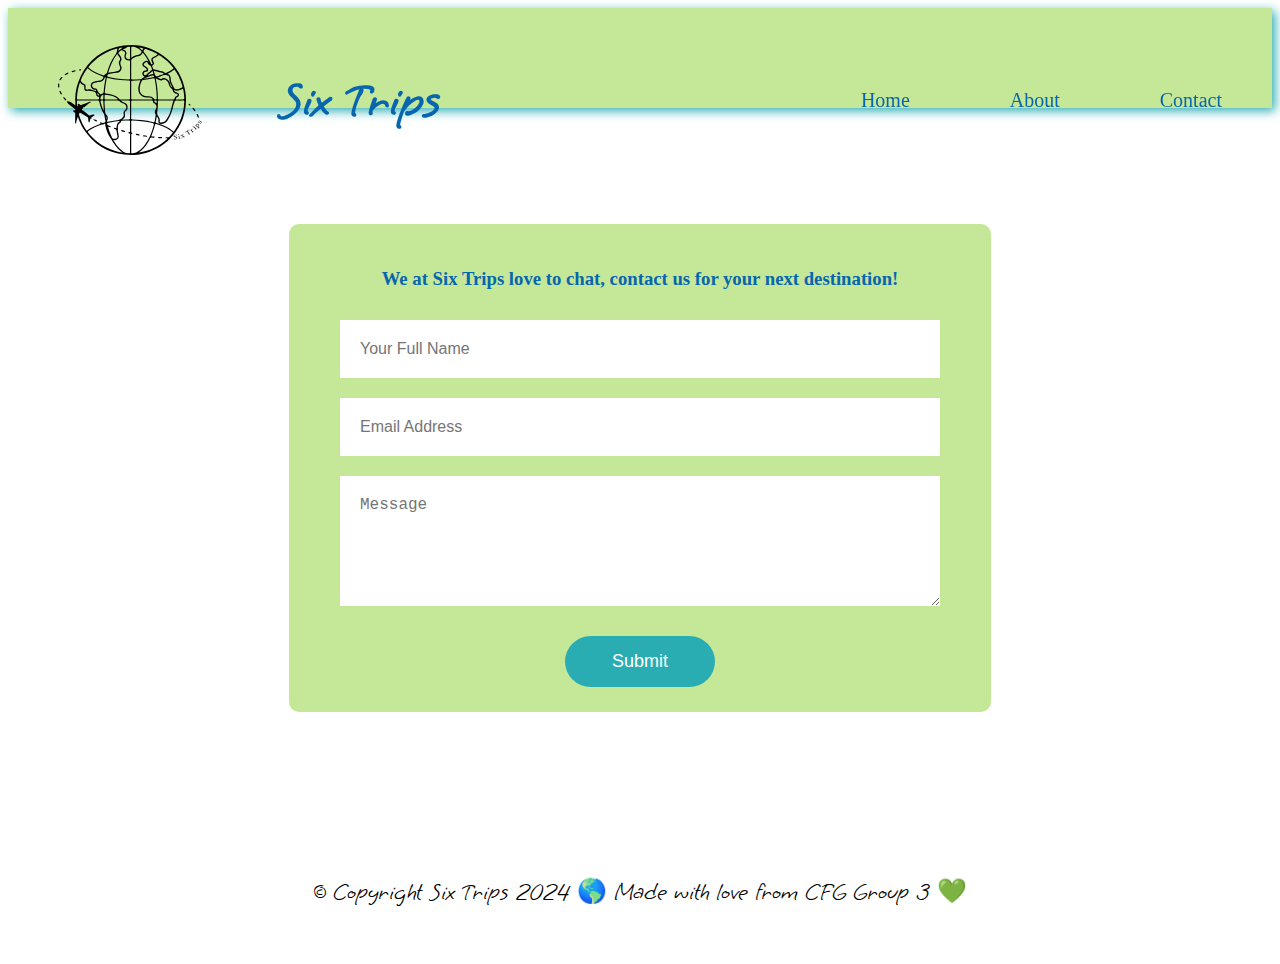
<file: contactform.html>
<!DOCTYPE html>
<html lang="en">
<head>
    <meta charset="UTF-8">
    <meta name="viewport" content="width=device-width, initial-scale=1.0">
    <title>Contact Form</title>

<!-- insert css-->

<link href="style.css" rel="stylesheet">
  <link href="https://cdn.jsdelivr.net/npm/bootstrap@5.3.2/dist/css/bootstrap.min.css" rel="stylesheet"
    integrity="sha384-T3c6CoIi6uLrA9TneNEoa7RxnatzjcDSCmG1MXxSR1GAsXEV/Dwwykc2MPK8M2HN" crossorigin="anonymous">
  <!--font-->
  <link rel="preconnect" href="https://fonts.googleapis.com">
  <link rel="preconnect" href="https://fonts.gstatic.com" crossorigin>
  <link href="https://fonts.googleapis.com/css2?family=Grape+Nuts&family=Roboto&display=swap" rel="stylesheet">

</head>
<body>
    
<!--Nav Bar-->  
  <div class="navBar">
    <img src="./Six Trips Logo (1).svg"> <h2>Six Trips</h2>
      <nav>
        <ul>
          <li><a href="index.html">Home</a></li>
          <li><a href="#">About</a></li>
          <li><a href="contactform.html">Contact</a></li>
        </ul>
      </nav>
  </div>

<body>
  <div class = "containerForm">
    <form onsubmit="sendEmail(); reset(); return false;"> <!-- return false prevents the submission of the form if a particular entry is unfilled. onsubmit - when form has been submitted email is sent and form is reset -->
        <h3>We at Six Trips love to chat, contact us for your next destination!</h3>
        <input type="text" id="name" placeholder="Your Full Name" required>
        <input type="email" id="email" placeholder="Email Address" required>
        <textarea id="message" rows="5" placeholder="Message"></textarea>
        <button type="submit">Submit</button>
    </form>
  </div>
      
  <script src="https://smtpjs.com/v3/smtp.js"></script> <!-- https://smtpjs.com/ for sending and receiving email messages from JS -->
  <script> <!-- code inside the script has been taken from https://smtpjs.com/ and adjusted for our email set up.  -->
      function sendEmail(){
          Email.send({
      Host : "smtp.gmail.com",
      Username : "cfggroup3@gmail.com",
      Password : "projectcfggroup3",
      To : 'cfggroup3@gmail.com',
      From : document.getElementById("email").value,   <!-- https://www.w3schools.com/jsref/met_document_getelementbyid.asp document.getElementById() is used to read or edit an HTML element -->
      Subject : "New Enquiry",
      Body : "Name: " + document.getElementById("name").value 
      + "<br> Email: " + document.getElementById("email").value       <!-- Whatever is writen inside Body: is whatever appears on the email sent when form is submitted -->
      + "<br> Message: " + document.getElementById("message").value
  }).then(
    message => alert("Message sent succesfully") <!-- message inside the pop up after form has been submited successfully -->
  );
      }
  </script>


  <div class="container">
      <footer>
          <p class="footer">© Copyright Six Trips 2024 🌎 Made with love from CFG Group 3 💚 </p>
      </footer>
  </div>

</body>
</html>

</body>

</html>
</file>
<file: style.css>
/*Homepage*/

    {
    background-color: #F3F3F3;
    margin: 0;
    padding: 0;
}


svg:hover .Lithuania {
    fill: #29adb2;
    transition: 0.6s;
    cursor: pointer;
}


svg:hover .Philippines {
    fill: #29adb2;
    transition: 0.6s;
    cursor: pointer;
}

svg:hover .Ireland {
    fill: #29adb2;
    transition: 0.6s;
    cursor: pointer;
}

svg:hover .Italy {
    fill: #29adb2;
    transition: 0.6s;
    cursor: pointer;
}

svg:hover .Italy {
    fill: #29adb2;
    transition: o.6s;
    cursor: pointer;
}

svg:hover .Bangladesh {
    fill: #29adb2;
    transition: 0.6s;
    cursor: pointer;
}

svg:hover .Congo {
    fill: #29adb2;
    transition: 0.6s;
    cursor: pointer;
}



/*svg {
    background-color: #F3F3F3;
} */

svg path {
    fill: #0766AD;
    /* color of the map */
    stroke: #eee;
    /*the white color around each country*/
    stroke-width: .25;
}


.container {
    font-family: "Recursive", sans-serif;
    padding: 25px;
}

.container h1 {
    color: #0766AD;
}

.container h2 {
    color: #29adb2;
}

.container h3 {
    font-family: "Recursive", sans-serif;
    color: black;

}

.container h5 {
    font-family: "Recursive", sans-serif;
    color: #c5e898;
}

.container p {
    font-family: "Grape Nuts", cursive;
    font-size: 2rem;
    color: black;
}

.navBar {
    display: flex;
    flex-flow: row wrap;
    width: 100%;
    height: 100px;
    background-color: #c5e898;
    box-shadow: 3px 3px 10px #29adb2;
    align-items: center;
    justify-content: center;
    position: sticky;
    top: 0;
    z-index: 1;
}

.navBar>img {
    padding-left: 50px;
    width: 150px;
    width: 150px;
}

.navBar h2 {
    flex: 1;
    font-size: 50px;
    color: #0766AD;
    padding: 20px;
    margin-left: 50px;
    font-family: "Grape Nuts", cursive;
}


.navBar ul {
    display: flex;
    flex-flow: row wrap;
    justify-content: space-evenly;
    gap: 100px;
    padding-right: 50px;

}

.navBar li {
    flex: 1;
    list-style-type: none;
    font-size: 20px;
    text-align: right;
}

.navBar li a {
    text-decoration: none;
    color: #0766AD;
}

.navBar li a:hover {
    color: #0766AD;
    font-family: "Grape Nuts", cursive;
}


/*==JOEY CSS ABOUT PAGE Start==*/

.header {
    border-style: 0;
    background-color: #29adb2;
    padding: 20px;
    text-align: center;

}

/* ========================COLUMN LAYOUT FOR EACH MEMBER PICTURE=========================== */
/* 
  UNSURE OF THE PUPOSE OF THIS CODE 
  *,
  *:before,
  *:after {
    box-sizing: inherit;
  }
  */
.grid {
    max-width: auto;
    margin: auto;
}

.column {
    float: left;
    width: 33.3%;
    margin: auto;
}

.tile::after,
.row::after {
    content: "";
    clear: both;
    display: table;
    padding: 20px
}

/* ====================== FLIP CARD SECTION =========================*/

.flip-card {
    padding: 0 20px;
    margin: auto;
    /*added for flipping below*/
    background-color: transparent;
    width: 300px;
    height: 500px;
    border: 1px solid #f3f3f3;
}

/* This container is needed to position the front and back side */
.flip-card-inner {
    position: relative;
    width: 100%;
    height: 100%;
    text-align: center;
    transition: transform 0.8s;
    transform-style: preserve-3d;
}

/* Do an horizontal flip when you move the mouse over the flip box container */
.flip-card:hover .flip-card-inner {
    transform: rotateY(180deg);
}

/* Position the front and back side */
.tile,
.desc {
    position: absolute;
    width: 100%;
    height: 100%;
    -webkit-backface-visibility: hidden;
    /* Safari */
    backface-visibility: hidden;
}

.tile {
    margin: 5px;
    width: 100%;
    /* Style the front side (fallback if image is missing) */
    background-color: #bbb;
    color: black;

}

/* Style the back side */
.desc {
    background-color: #0766AD;
    color: #f3f3f3;
    transform: rotateY(180deg);
    padding: 20px;
    text-align: center;
}

p.blurb {
    border: 2px solid black;
    outline: #f3f3f3 solid 10px;
    background-color: #29adb2;
    margin: auto;
    padding: 20px;
    text-align: center;
}

.clearfix:after {
    /*border-style: solid;
      background-color: #29adb2 ;
      padding: 20px;
      text-align: center;*/
    content: "";
    display: table;
    clear: both;
}



/* Green background behind the form */
.containerForm {

    width: 100%;
    height: 80vh;
    /* vh - visible height */
    display: flex;
    align-items: center;
    justify-content: center;
}

/* the area where form is set */
form {
    background: #c5e898;
    display: flex;
    flex-direction: column;
    padding: 2vw 4vw;
    width: 90%;
    /* less than 100% because if it is 100% does't display nicely if the screen needs to be narrowed */
    max-width: 600px;
    border-radius: 10px;

}

/* heading of the form - text */
h3 {
    color: #0766ad;
    font-weight: 800;
    margin-bottom: 20px;
    text-align: center;
}

/* the fields where info will be typed in for submitting */
form input,
form textarea {
    border: 0;
    margin: 10px 0;
    padding: 20px;
    outline: none;
    background: #fff;
    font-size: 16px;

}

/* Submit button styling */
form button {
    padding: 15px;
    background: #29adb2;
    color: #fff;
    font-size: 18px;
    border: 0;
    outline: none;
    cursor: pointer;
    width: 150px;
    margin: 20px auto 0;
    border-radius: 30px;

}


/* end of contact sheet CSS */


/*footer*/

.container footer p {
    font-size: 1.5rem;
    color: black;
}



/* Coutry page */

h5{
    text-align: center;
}


p{
    text-align: center;
}

h1{
    padding-top: 10px;
    padding-bottom: 30px;
    text-align: center;
}
</file>
